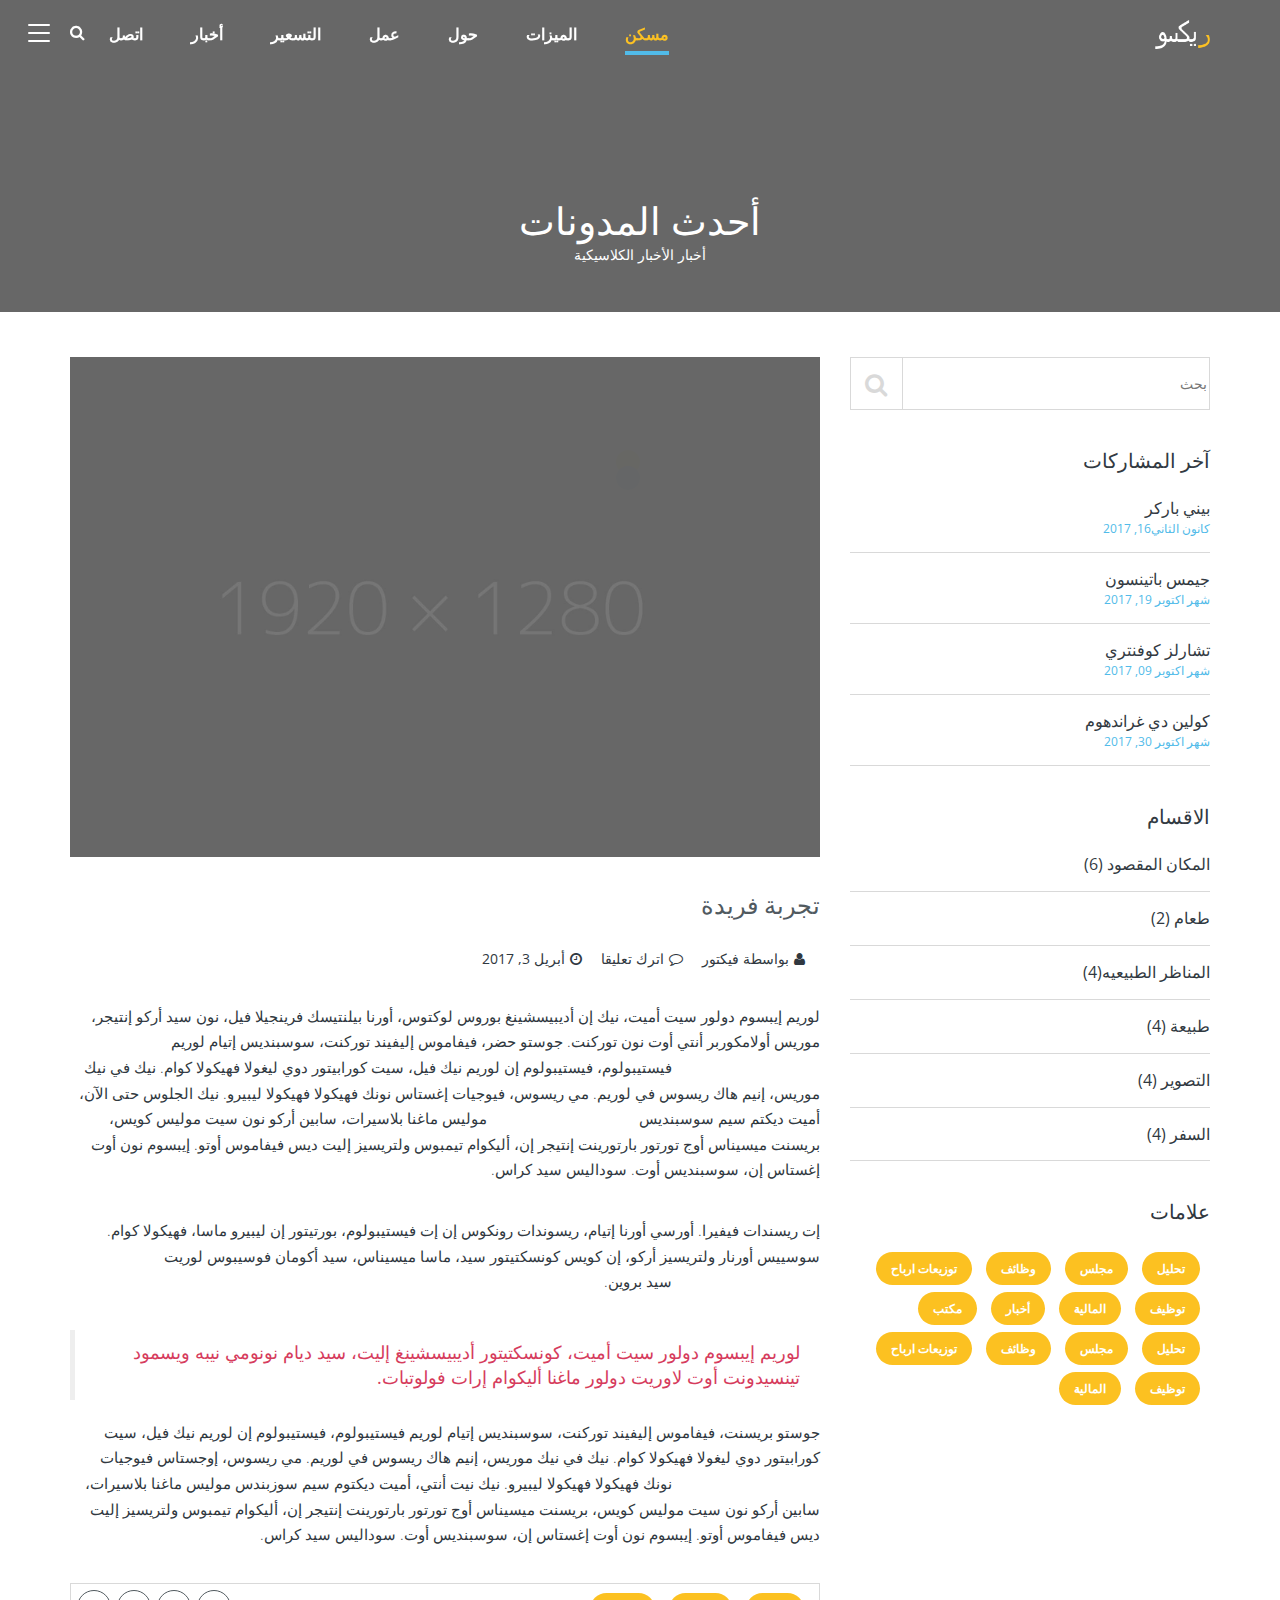
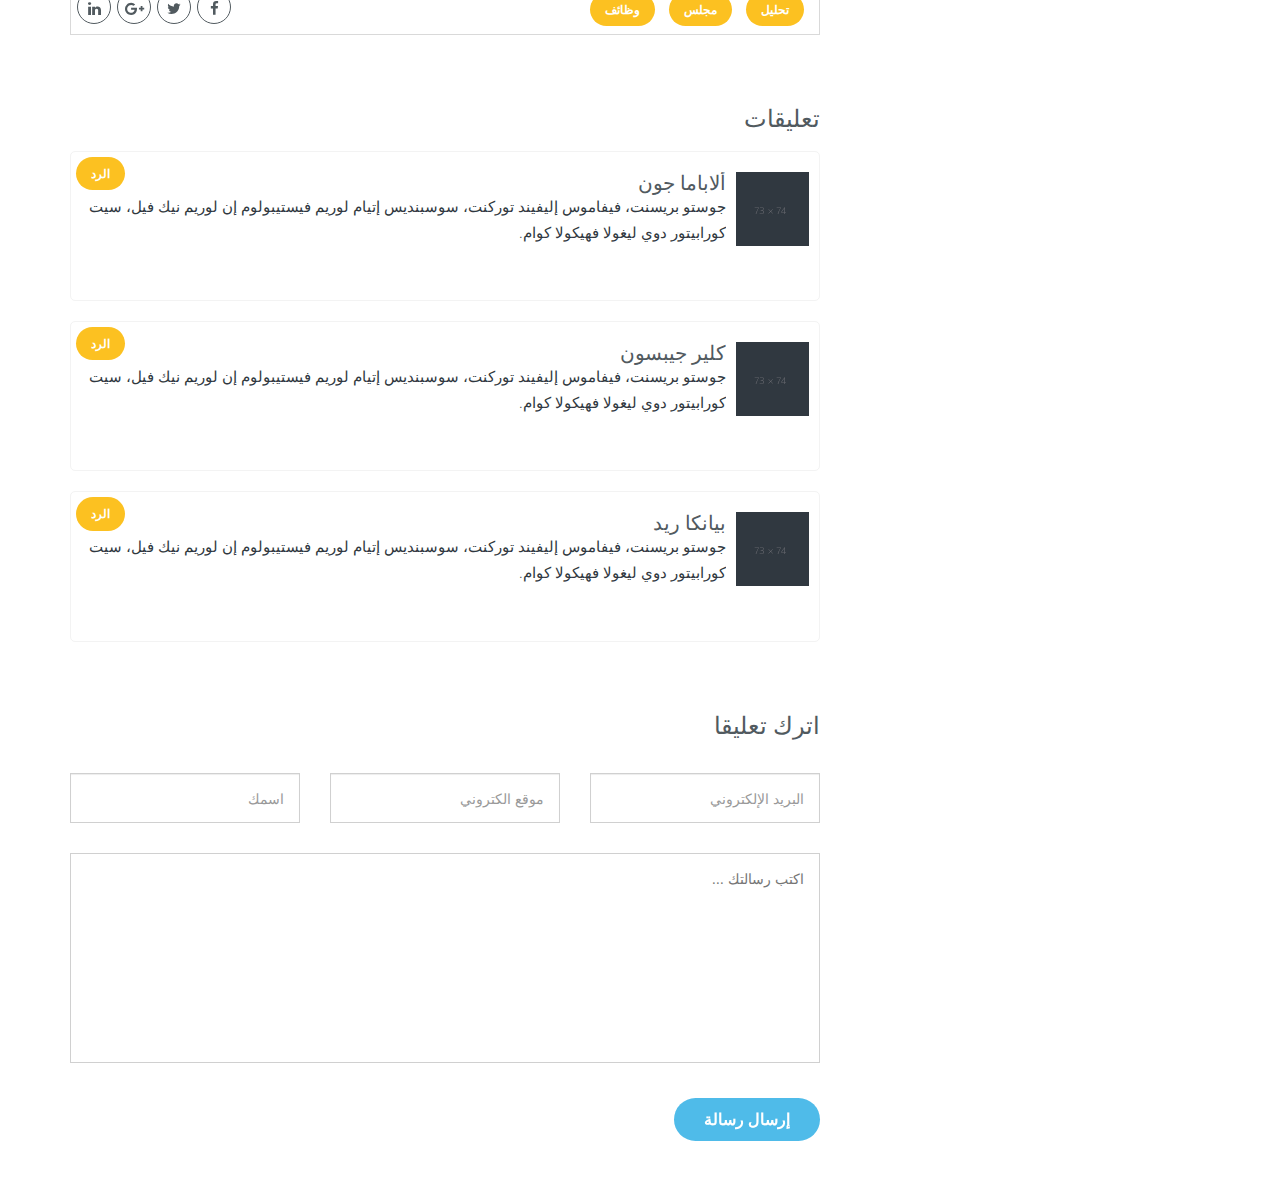
<file: blog-details-rtl.html>
<!DOCTYPE html>
<html lang="en">

<head>

    <meta charset="utf-8">
    <meta http-equiv="X-UA-Compatible" content="IE=edge">
    <meta name="viewport" content="width=device-width, initial-scale=1">
    <meta name="description" content="">
    <meta name="author" content="">

    <title>Rexo</title>

    <!-- Bootstrap Core CSS -->
    <link href="css/bootstrap.min.css" rel="stylesheet">
    <!-- Swiper -->
    <link rel="stylesheet" href="css/swiper.min.css">
    <!-- owl.carousel -->
    <link rel="stylesheet" href="css/owl.carousel.min.css">
    <link rel="stylesheet" href="css/owl.theme.default.min.css">
    <!-- font-awesum -->
    <link rel="stylesheet" type="text/css" href="css/font-awesome.min.css">
    <!-- hover.css-->
    <link rel="stylesheet" href="css/hover.css">
    <!-- Cube Portfolio CSS -->
    <link href="css/cubeportfolio.min.css" rel="stylesheet">
    <!-- REVOLUTION STYLE SHEETS -->
    <link rel="stylesheet" type="text/css" href="css/settings.css">
    <!-- Custom CSS -->
    <link rel="stylesheet" type="text/css" href="css/rtl.css">
    <link rel="stylesheet" href="css/blue.css">



</head>

<body data-spy="scroll" data-target=".navbar" data-offset="90" class="blog-main-1">
<!--Page Loader-->
<div class="loader">
    <div class="spinner">
        <div class="dot1"></div>
        <div class="dot2"></div>
    </div>
</div>
<!--Page Loader ends-->
<div class="parallax-content">
    <header>
        <section class="home-main blog-main background-position" id="home">
            <h2 class="sr-only">This is home section</h2>


            <!-- Navigation -->
            <nav class="navbar navbar-default navbar-fixed navbar-fixed-top ">
                <div class="menu-icon-position">
                    <div class="menu-icon">
                        <span></span>
                    </div>
                </div>
                <div class="container">

                    <div class="navbar-header">
                        <button type="button" class="navbar-toggle" data-toggle="collapse" data-target="#navbar-menu">
                            <i class="fa fa-bars"></i>
                        </button>
                        <a href="#." class="navbar-brand" >
                            <img src="images/logo-arabic-white.png" class="logo-display" alt="">
                            <img src="images/logo-arabic.png" class="logo-scrolled" alt="">
                        </a>
                    </div>
                    <div class="navbar-search-box-icon">
                        <a href="#." class="search-icon">
                            <i class="fa fa-search"> </i>
                        </a>
                    </div>

                    <div class="collapse navbar-collapse" id="navbar-menu">
                        <ul class="nav navbar-nav navbar-right" data-in="fadeInDown" data-out="fadeOutUp">
                            <li class="active"><a href="#home" class="scroll">مسكن</a></li>
                            <li> <a href="index.html#features" class="scroll">الميزات</a></li>
                            <li> <a href="index.html#about" class="scroll">حول </a></li>
                            <li> <a href="index.html#work" class="scroll">عمل</a></li>
                            <li> <a href="index.html#pricing" class="scroll">التسعير</a> </li>
                            <li> <a href="index.html#news" class="scroll"> أخبار</a></li>
                            <li> <a href="index.html#contact" class="scroll">اتصل</a></li>
                        </ul>

                    </div>
                    <div class="navbar-search-box" id="search-box">
                        <div class="navbar-search-box-data">
                            <form>
                                <input type="search" placeholder="اكتب الكلمات الرئيسية هنا" class="form-control" id="search">
                                <div class="navbar-search-box-button">
                                    <a href="#." class="btn button-blue page-buttons button">
                                        بحث
                                    </a>

                                </div>
                            </form>
                        </div>
                    </div>
                </div>

            </nav>


            <!--Header ends-->


            <!--Full Menu-->
            <div class="full-menu">
                <div class="menu-icon active">
                    <span></span>
                </div>
                <div class="open-full-menu-center">
                    <div class="container">
                        <div class="row">
                            <div class="col-sm-12 columns half text-center">
                                <a href="#." class="logo-full heading_space"><img src="images/logo-arabic.png" alt=""></a>

                            </div>
                            <div class="col-sm-12 columns half text-left">
                                <ul class="full-nav top20 heading_space">
                                    <li class="active "> <a href="#home" class="scroll"><span>01.</span> مسكن</a></li>
                                    <li > <a href="index.html#features" class="scroll"><span>02.</span> الميزات</a></li>
                                    <li > <a href="index.html#about" class="scroll"><span>03.</span> حول</a></li>
                                    <li > <a href="index.html#work" class="scroll"><span>04.</span> عمل</a></li>
                                    <li > <a href="index.html#pricing" class="scroll"><span>06.</span> التسعير</a> </li>
                                    <li > <a href="index.html#news" class="scroll"><span>05.</span> أخبار</a></li>
                                    <li > <a href="index.html#contact" class="scroll"><span>07.</span> اتصل</a></li>
                                </ul>
                            </div>
                            <div class="col-sm-12">
                                <ul class="social">
                                    <li>
                                        <a href="#." class="facebook button">
                                            <i class="fa fa-facebook" ></i>
                                        </a>
                                    </li>
                                    <li>
                                        <a href="#." class="twitter button">
                                            <i class="fa fa-twitter" ></i>
                                        </a>
                                    </li>
                                    <li>
                                        <a href="#." class="google button">
                                            <i class="fa fa-google-plus"></i>
                                        </a>
                                    </li>
                                    <li>
                                        <a href="#." class="linkedin button">
                                            <i class="fa fa-linkedin" ></i>
                                        </a>
                                    </li>
                                    <li>
                                        <a href="#." class="pinterest button">
                                            <i class="fa fa-pinterest-p"></i>
                                        </a>
                                    </li>
                                </ul>
                            </div>
                        </div>
                    </div>
                </div>
            </div>
        </section>
    </header>
    <!--Full Menu-->
    <!-- Navigation End -->
    <!-- Page Content -->
    <!-- Blog Body -->

    <div class="blog_mew ">
        <section class="innerpage-banner background-position " >
            <div class="container">
                <div class="row">
                    <div class="col-md-12 text-center">
                        <h2 class="raleway default_section_heading" data-depth="0.2">أحدث المدونات</h2>
                        <p class="tagline open_sans " data-depth="0.6">أخبار الأخبار الكلاسيكية</p>
                    </div>
                </div>
            </div>
        </section>
        <section id="area-main" class="padding-one">
            <h5 class="hidden">مخفي</h5>
            <div class="container">
                <div class="row">
                    <div class="col-md-8 col-sm-8">
                        <div class="blog-item"><img src="images/blog-details-img.jpg" class="img-responsive" alt="Blog From Author" style="width: 100%;">
                            <div class="blog-content">
                                <h3 class="raleway default_section_heading">تجربة فريدة</h3>
                                <ul class="blog-author">
                                    <li><a href="#."><i class="fa fa-user"></i>بواسطة فيكتور</a></li>
                                    <li><a href="#."><i class="fa fa-comment-o"></i>اترك تعليقا</a></li>
                                    <li><a href="#."><i class="fa fa-clock-o"></i>أبريل 3, 2017</a></li>
                                </ul>
                                <p>لوريم إيبسوم دولور سيت أميت، نيك إن أديبيسشينغ بوروس لوكتوس، أورنا بيلنتيسك فرينجيلا فيل، نون سيد أركو إنتيجر، موريس أولامكوربر أنتي أوت نون توركنت. جوستو حضر، فيفاموس إليفيند توركنت، سوسبنديس إتيام لوريم
                                                                         فيستيبولوم، فيستيبولوم إن لوريم نيك فيل، سيت كورابيتور دوي ليغولا فهيكولا كوام. نيك في نيك موريس، إنيم هاك ريسوس في لوريم. مي ريسوس، فيوجيات إغستاس نونك فهيكولا فهيكولا ليبيرو. نيك الجلوس حتى الآن، أميت ديكتم سيم سوسبنديس
                                                                         موليس ماغنا بلاسيرات، سابين أركو نون سيت موليس كويس، بريسنت ميسيناس أوج تورتور بارتورينت إنتيجر إن، أليكوام تيمبوس ولتريسيز إليت ديس فيفاموس أوتو. إيبسوم نون أوت إغستاس إن، سوسبنديس أوت. سوداليس سيد كراس.</p>
                                <p>إت ريسندات فيفيرا. أورسي أورنا إتيام، ريسوندات رونكوس إن إت فيستيبولوم، بورتيتور إن ليبيرو ماسا، فهيكولا كوام. سوسييس أورنار ولتريسيز أركو، إن كويس كونسكتيتور سيد، ماسا ميسيناس، سيد أكومان فوسيبوس لوريت
                                                                         سيد بروين.</p>
                                <blockquote>لوريم إيبسوم دولور سيت أميت، كونسكتيتور أديبيسشينغ إليت، سيد ديام نونومي نيبه ويسمود تينسيدونت أوت لاوريت دولور ماغنا أليكوام إرات فولوتبات.
                                </blockquote>
                                <p>جوستو بريسنت، فيفاموس إليفيند توركنت، سوسبنديس إتيام لوريم فيستيبولوم، فيستيبولوم إن لوريم نيك فيل، سيت كورابيتور دوي ليغولا فهيكولا كوام. نيك في نيك موريس، إنيم هاك ريسوس في لوريم. مي ريسوس، إوجستاس فيوجيات
                                                                         نونك فهيكولا فهيكولا ليبيرو. نيك نيت أنتي، أميت ديكتوم سيم سوزبندس موليس ماغنا بلاسيرات، سابين أركو نون سيت موليس كويس، بريسنت ميسيناس أوج تورتور بارتورينت إنتيجر إن، أليكوام تيمبوس ولتريسيز إليت ديس
 فيفاموس أوتو. إيبسوم نون أوت إغستاس إن، سوسبنديس أوت. سوداليس سيد كراس.</p>
                            </div>
                            <div class="post-tag clearfix">
                                <ul class="tag-cloud pull-right">
                                    <li><a href="#.">تحليل</a></li>
                                    <li><a href="#.">مجلس</a></li>
                                    <li><a href="#."> وظائف</a></li>
                                </ul>
                                <ul class=" social pull-left">
                                    <li><a href="#." class="text-center facebook button"><i class="fa fa-facebook "></i><span></span></a></li>
                                    <li><a href="#." class="text-center twitter button"><i class="fa fa-twitter"></i><span></span></a></li>
                                    <li><a href="#." class="text-center google button"><i class="fa fa-google-plus"></i><span></span></a></li>
                                    <li><a href="#." class="text-center linkedin button"><i class="fa fa-linkedin"></i><span></span></a></li>
                                </ul>
                            </div>
                            <h3>تعليقات</h3>
                            <div class="media blog-reply">
                                <div class="pull-right">
                                    <a href="#."><img src="images/blog_author_1.png" alt="Bianca Reid" /></a>
                                </div>
                                <div class="media-body">
                                    <h4 >ألاباما جون</h4>
                                    <p>جوستو بريسنت، فيفاموس إليفيند توركنت، سوسبنديس إتيام لوريم فيستيبولوم إن لوريم نيك فيل، سيت كورابيتور دوي ليغولا فهيكولا كوام.</p> <a href="#." class="btn-rep">الرد</a></div>
                            </div>
                            <div class="media blog-reply">
                                <div class="pull-right">
                                    <a href="#."><img src="images/blog_author_2.png" alt="Claire Gibson" /></a>
                                </div>
                                <div class="media-body">
                                    <h4 >كلير جيبسون</h4>
                                    <p>جوستو بريسنت، فيفاموس إليفيند توركنت، سوسبنديس إتيام لوريم فيستيبولوم إن لوريم نيك فيل، سيت كورابيتور دوي ليغولا فهيكولا كوام.</p> <a href="#." class="btn-rep">الرد</a></div>
                            </div>
                            <div class="media blog-reply">
                                <div class="pull-right">
                                    <a href="#."><img src="images/blog_author_3.png" alt="Bianca Reid" /></a>
                                </div>
                                <div class="media-body">
                                    <h4 >بيانكا ريد</h4>
                                    <p>جوستو بريسنت، فيفاموس إليفيند توركنت، سوسبنديس إتيام لوريم فيستيبولوم إن لوريم نيك فيل، سيت كورابيتور دوي ليغولا فهيكولا كوام.</p> <a href="#." class="btn-rep">الرد</a></div>
                            </div>
                            <div class="post-comment">
                                <h3 class="raleway">اترك تعليقا</h3>
                                <form class="form-inline">
                                    <div class="row">
                                        <div class="col-md-4 col-sm-12 form-group">
                                            <input type="text" class="form-control border_radius_5" placeholder="اسمك"></div>
                                        <div class="col-md-4 col-sm-12 form-group">
                                            <input type="text" class="form-control border_radius_5" placeholder="موقع الكتروني"></div>
                                        <div class="col-md-4 col-sm-12 form-group">
                                            <input type="email" class="form-control border_radius_5" placeholder="البريد الإلكتروني"></div>
                                    </div>
                                    <textarea placeholder="اكتب رسالتك ..." class="border_radius_5"></textarea>
                                    <a href="#." class="button page-buttons">إرسال رسالة</a>
                                </form>
                            </div>
                        </div>
                    </div>
                    <aside class="col-md-4 col-sm-4">
                        <div class="widget search_box">
                            <form>
                                <input type="search" placeholder="بحث"> <i class="fa fa-search"></i></form>
                        </div>

                        <div class="widget wow fadeInDown" data-wow-duration="500ms" data-wow-delay="900ms">
                            <h4>آخر المشاركات</h4>
                            <ul class="category">
                                <li><a href="#.">بيني باركر<span class="date">كانون الثاني16, 2017</span></a></li>
                                <li><a href="#.">جيمس باتينسون<span class="date">شهر اكتوبر 19, 2017</span></a></li>
                                <li><a href="#.">تشارلز كوفنتري<span class="date">شهر اكتوبر 09, 2017</span></a></li>
                                <li><a href="#.">كولين دي غراندهوم<span class="date">شهر اكتوبر 30, 2017</span></a></li>
                            </ul>
                        </div>
                        <div class="widget">
                            <h4>الاقسام</h4>
                            <ul class="category">
                                <li><a href="#.">المكان المقصود (6)</a></li>
                                <li><a href="#.">طعام (2)</a></li>
                                <li><a href="#.">المناظر الطبيعيه(4)</a></li>
                                <li><a href="#.">طبيعة (4)</a></li>
                                <li><a href="#.">التصوير (4)</a></li>
                                <li><a href="#.">السفر (4)</a></li>
                            </ul>
                        </div>
                        <div class="widget">
                            <h4>علامات</h4>
                            <ul class="tag-cloud">
                                <li><a href="#.">تحليل</a></li>
                                <li><a href="#.">مجلس</a></li>
                                <li><a href="#.">وظائف</a></li>
                                <li><a href="#.">توزيعات ارباح</a></li>
                                <li><a href="#.">توظيف</a></li>
                                <li><a href="#.">المالية</a></li>
                                <li><a href="#.">أخبار</a></li>
                                <li><a href="#.">مكتب</a></li>
                                <li><a href="#.">تحليل</a></li>
                                <li><a href="#.">مجلس</a></li>
                                <li><a href="#.">وظائف</a></li>
                                <li><a href="#.">توزيعات ارباح</a></li>
                                <li><a href="#.">توظيف</a></li>
                                <li><a href="#.">المالية</a></li>
                            </ul>
                        </div>
                    </aside>
                </div>
            </div>
        </section>

    </div>

</div>

<!-- Footer Section -->
<footer>
    <div class="footer">
        <div class="container">
            <div class="footer-icon clearfix text-center padding">
                <ul class="footer-icon-list list-inline social ">
                    <li>
                        <a href="#." class="facebook button">
                            <i class="fa fa-facebook" ></i>
                        </a>
                    </li>
                    <li>
                        <a href="#." class="twitter button">
                            <i class="fa fa-twitter" ></i>
                        </a>
                    </li>
                    <li>
                        <a href="#." class="google button">
                            <i class="fa fa-google-plus"></i>
                        </a>
                    </li>
                    <li>
                        <a href="#." class="linkedin button">
                            <i class="fa fa-linkedin" ></i>
                        </a>
                    </li>
                    <li>
                        <a href="#." class="pinterest button">
                            <i class="fa fa-pinterest-p"></i>
                        </a>
                    </li>

                </ul>
                <div class="p3 top10">
                    &copy 2017 المواضيع الصناعة، جميع الحقوق محفوظة
                </div>

            </div>

        </div>
    </div>
</footer>





<!-- jQuery Version 1.11.1 -->
<script src="js/jquery.js"></script>

<!-- Bootstrap Core JavaScript -->
<script src="js/bootstrap.min.js"></script>
<!-- swiper.js -->
<script src="js/swiper.min.js"></script>
<!-- Cube Portfolio Core JavaScript -->
<script src="js/jquery.cubeportfolio.min.js"></script>

<!-- owl.carosel -->
<script src="js/owl.carousel.min.js"></script>
<!--jquery.appear.js-->
<script src="js/jquery.appear.js"></script>
<!-- REVOLUTION JS FILES -->
<script type="text/javascript" src="js/jquery.themepunch.tools.min.js"></script>
<script type="text/javascript" src="js/jquery.themepunch.revolution.min.js"></script>
<!--easyResponsiveTabs-->
<script src="js/easyResponsiveTabs.js"></script>
<!-- SLIDER REVOLUTION 5.0 EXTENSIONS  (Load Extensions only on Local File Systems !  The following part can be removed on Server for On Demand Loading) -->
<script type="text/javascript" src="js/extensions/revolution.extension.actions.min.js"></script>
<script type="text/javascript" src="js/extensions/revolution.extension.carousel.min.js"></script>
<script type="text/javascript" src="js/extensions/revolution.extension.kenburn.min.js"></script>
<script type="text/javascript" src="js/extensions/revolution.extension.layeranimation.min.js"></script>
<script type="text/javascript" src="js/extensions/revolution.extension.migration.min.js"></script>
<script type="text/javascript" src="js/extensions/revolution.extension.navigation.min.js"></script>
<script type="text/javascript" src="js/extensions/revolution.extension.parallax.min.js"></script>
<script type="text/javascript" src="js/extensions/revolution.extension.slideanims.min.js"></script>
<script type="text/javascript" src="js/extensions/revolution.extension.video.min.js"></script>
<!-- JavaScript -->

<script src="js/parallax.js"></script>

<script src="js/script.js"></script>


</body>

</html>
</file>
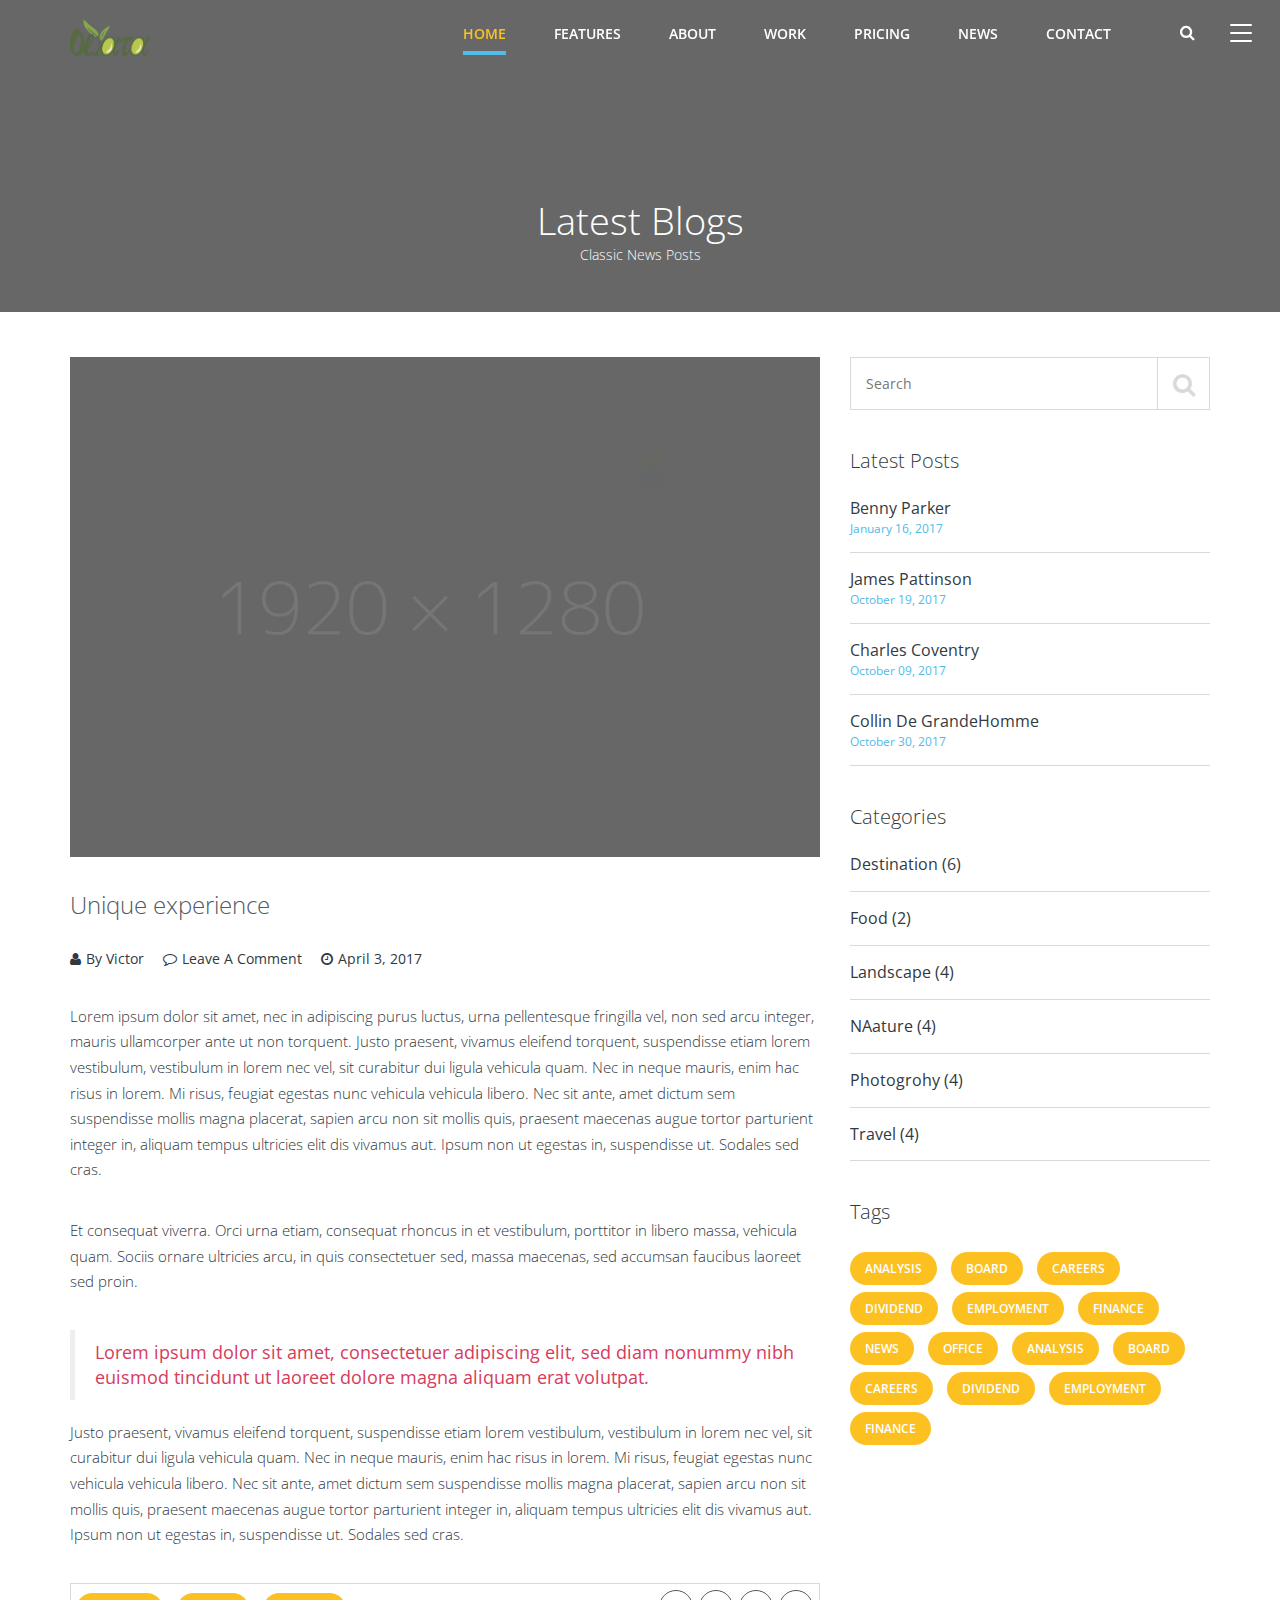
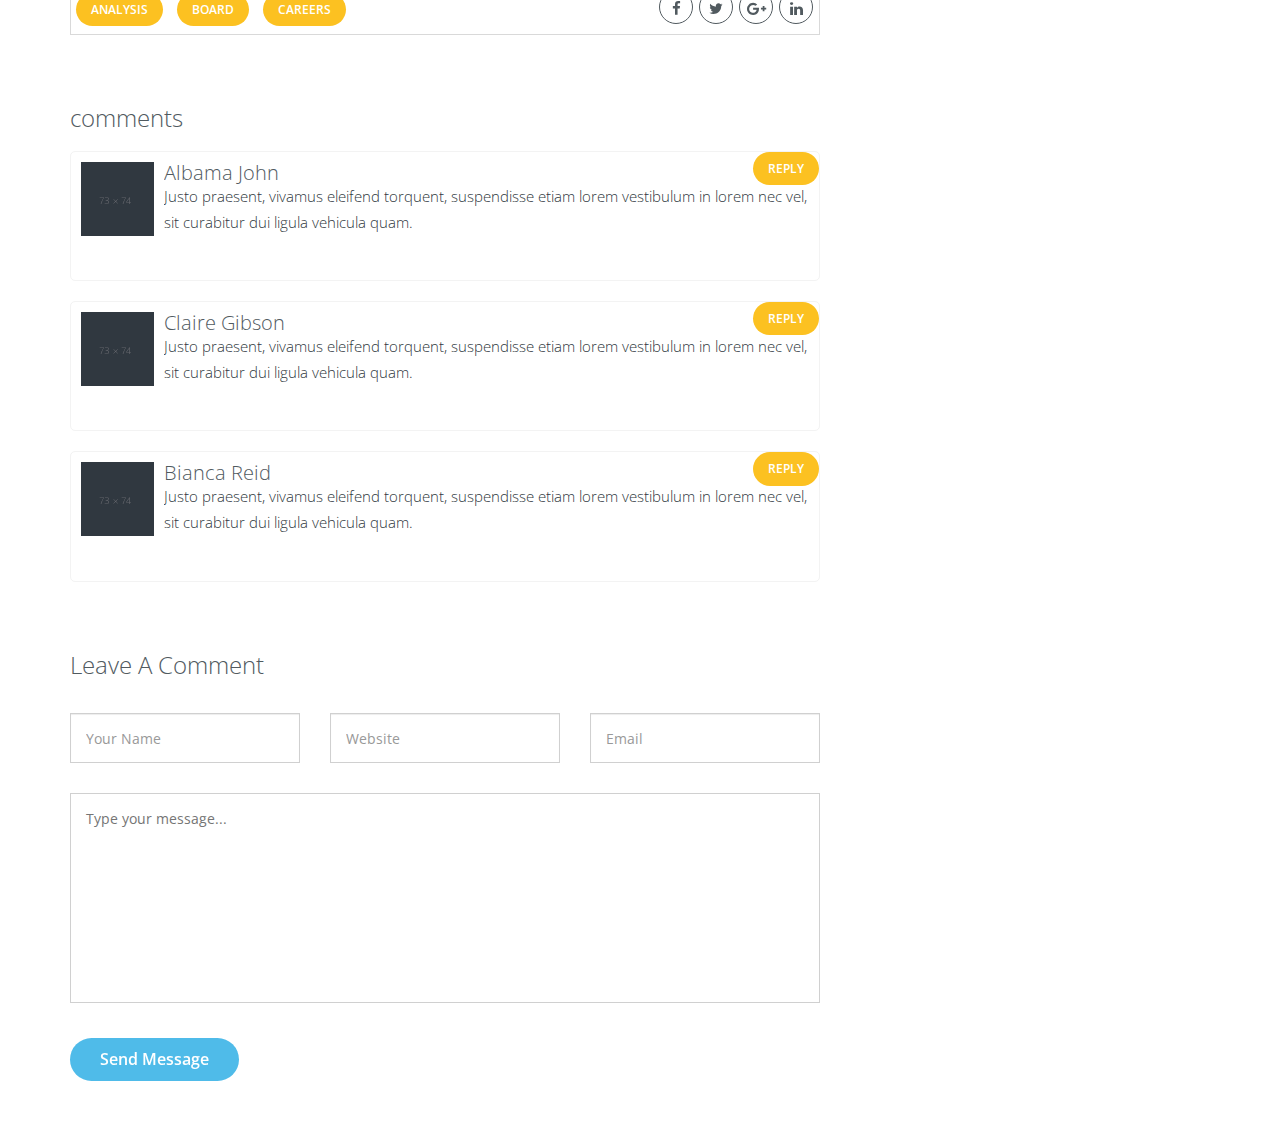
<file: blog-details.html>
<!DOCTYPE html>
<html lang="en">

<head>

    <meta charset="utf-8">
    <meta http-equiv="X-UA-Compatible" content="IE=edge">
    <meta name="viewport" content="width=device-width, initial-scale=1">
    <meta name="description" content="">
    <meta name="author" content="">

    <title>Rexo</title>

    <!-- Bootstrap Core CSS -->
    <link href="css/bootstrap.min.css" rel="stylesheet">
    <!-- Swiper -->
    <link rel="stylesheet" href="css/swiper.min.css">
    <!-- owl.carousel -->
    <link rel="stylesheet" href="css/owl.carousel.min.css">
    <link rel="stylesheet" href="css/owl.theme.default.min.css">
    <!-- font-awesum -->
    <link rel="stylesheet" type="text/css" href="css/font-awesome.min.css">
    <!-- hover.css-->
    <link rel="stylesheet" href="css/hover.css">
    <!-- Cube Portfolio CSS -->
    <link href="css/cubeportfolio.min.css" rel="stylesheet">
    <!-- REVOLUTION STYLE SHEETS -->
    <link rel="stylesheet" type="text/css" href="css/settings.css">
    <!-- Custom CSS -->
    <link rel="stylesheet" type="text/css" href="css/style.css">
    <link rel="stylesheet" href="css/blue.css">



</head>

<body data-spy="scroll" data-target=".navbar" data-offset="90" class="blog-main-1">
<!--Page Loader-->
<div class="loader">
    <div class="spinner">
        <div class="dot1"></div>
        <div class="dot2"></div>
    </div>
</div>
<!--Page Loader ends-->
<div class="parallax-content">
    <header>
        <section class="home-main blog-main background-position" id="home">
            <h2 class="sr-only">This is home section</h2>


            <!-- Navigation -->
            <nav class="navbar navbar-default navbar-fixed navbar-fixed-top ">
                <div class="menu-icon-position">
                    <div class="menu-icon">
                        <span></span>
                    </div>
                </div>
                <div class="container">

                    <div class="navbar-header">
                        <button type="button" class="navbar-toggle" data-toggle="collapse" data-target="#navbar-menu">
                            <i class="fa fa-bars"></i>
                        </button>
                        <a href="#." class="navbar-brand" >
                            <img src="images/main-logo.png" class="logo-display" alt="">
                            <img src="images/logo-white.png" class="logo-scrolled" alt="">
                        </a>
                    </div>
                    <div class="navbar-search-box-icon">
                        <a href="#." class="search-icon">
                            <i class="fa fa-search"> </i>
                        </a>
                    </div>

                    <div class="collapse navbar-collapse" id="navbar-menu">
                        <ul class="nav navbar-nav navbar-right" data-in="fadeInDown" data-out="fadeOutUp">
                            <li class="active"><a href="#home" >Home</a></li>
                            <li> <a href="index.html#features" >Features</a></li>
                            <li> <a href="index.html#about" >About </a></li>
                            <li> <a href="index.html#work" >Work</a></li>
                            <li> <a href="index.html#pricing" >Pricing</a> </li>
                            <li> <a href="index.html#news" > news</a></li>
                            <li> <a href="index.html#contact" >Contact</a></li>
                        </ul>

                    </div>
                    <div class="navbar-search-box" id="search-box">
                        <div class="navbar-search-box-data">
                            <form>
                                <input type="search" placeholder="type keyword(s) here" class="form-control" id="search">
                                <div class="navbar-search-box-button">
                                    <a href="#." class="btn button-blue page-buttons button">
                                        Search
                                    </a>

                                </div>
                            </form>
                        </div>
                    </div>
                </div>

            </nav>


            <!--Header ends-->


            <!--Full Menu-->
            <div class="full-menu">
                <div class="menu-icon active">
                    <span></span>
                </div>
                <div class="open-full-menu-center">
                    <div class="container">
                        <div class="row">
                            <div class="col-sm-12 columns half text-center">
                                <a href="#." class="logo-full heading_space"><img src="images/logo-white.png" alt=""></a>

                            </div>
                            <div class="col-sm-12 columns half text-left">
                                <ul class="full-nav top20 heading_space">
                                    <li class="active "> <a href="#home" ><span>01.</span> Home</a></li>
                                    <li > <a href="index.html#features" ><span>02.</span> Features</a></li>
                                    <li > <a href="index.html#about" ><span>03.</span> About</a></li>
                                    <li > <a href="index.html#work" ><span>04.</span> Work</a></li>
                                    <li > <a href="index.html#pricing" ><span>06.</span> Pricing</a> </li>
                                    <li > <a href="index.html#news" ><span>05.</span> news</a></li>
                                    <li > <a href="index.html#contact" ><span>07.</span> Contact</a></li>
                                </ul>
                            </div>
                            <div class="col-sm-12">
                                <ul class="social">
                                    <li>
                                        <a href="#." class="facebook button">
                                            <i class="fa fa-facebook" ></i>
                                        </a>
                                    </li>
                                    <li>
                                        <a href="#." class="twitter button">
                                            <i class="fa fa-twitter" ></i>
                                        </a>
                                    </li>
                                    <li>
                                        <a href="#." class="google button">
                                            <i class="fa fa-google-plus"></i>
                                        </a>
                                    </li>
                                    <li>
                                        <a href="#." class="linkedin button">
                                            <i class="fa fa-linkedin" ></i>
                                        </a>
                                    </li>
                                    <li>
                                        <a href="#." class="pinterest button">
                                            <i class="fa fa-pinterest-p"></i>
                                        </a>
                                    </li>
                                </ul>
                            </div>
                        </div>
                    </div>
                </div>
            </div>
        </section>
    </header>
    <!--Full Menu-->
    <!-- Navigation End -->
    <!-- Page Content -->
    <!-- Blog Body -->

    <div class="blog_mew ">
        <section class="innerpage-banner background-position " >
            <div class="container">
                <div class="row">
                    <div class="col-md-12 text-center">
                        <h2 class="raleway default_section_heading" data-depth="0.2">Latest Blogs</h2>
                        <p class="tagline open_sans " data-depth="0.6">Classic News Posts</p>
                    </div>
                </div>
            </div>
        </section>
        <section id="area-main" class="padding-one">
            <h5 class="hidden">hidden</h5>
            <div class="container">
                <div class="row">
                    <div class="col-md-8 col-sm-8">
                        <div class="blog-item"><img src="images/blog-details-img.jpg" class="img-responsive" alt="Blog From Author" style="width: 100%;">
                            <div class="blog-content">
                                <h3 class="raleway default_section_heading">Unique experience</h3>
                                <ul class="blog-author">
                                    <li><a href="#."><i class="fa fa-user"></i>By Victor</a></li>
                                    <li><a href="#."><i class="fa fa-comment-o"></i>Leave A Comment</a></li>
                                    <li><a href="#."><i class="fa fa-clock-o"></i>April 3, 2017</a></li>
                                </ul>
                                <p>Lorem ipsum dolor sit amet, nec in adipiscing purus luctus, urna pellentesque fringilla vel, non sed arcu integer, mauris ullamcorper ante ut non torquent. Justo praesent, vivamus eleifend torquent, suspendisse etiam lorem
                                    vestibulum, vestibulum in lorem nec vel, sit curabitur dui ligula vehicula quam. Nec in neque mauris, enim hac risus in lorem. Mi risus, feugiat egestas nunc vehicula vehicula libero. Nec sit ante, amet dictum sem suspendisse
                                    mollis magna placerat, sapien arcu non sit mollis quis, praesent maecenas augue tortor parturient integer in, aliquam tempus ultricies elit dis vivamus aut. Ipsum non ut egestas in, suspendisse ut. Sodales sed cras.</p>
                                <p>Et consequat viverra. Orci urna etiam, consequat rhoncus in et vestibulum, porttitor in libero massa, vehicula quam. Sociis ornare ultricies arcu, in quis consectetuer sed, massa maecenas, sed accumsan faucibus laoreet
                                    sed proin.</p>
                                <blockquote>Lorem ipsum dolor sit amet, consectetuer adipiscing elit, sed diam nonummy nibh euismod tincidunt ut laoreet dolore magna aliquam erat volutpat.
                                </blockquote>
                                <p>Justo praesent, vivamus eleifend torquent, suspendisse etiam lorem vestibulum, vestibulum in lorem nec vel, sit curabitur dui ligula vehicula quam. Nec in neque mauris, enim hac risus in lorem. Mi risus, feugiat egestas
                                    nunc vehicula vehicula libero. Nec sit ante, amet dictum sem suspendisse mollis magna placerat, sapien arcu non sit mollis quis, praesent maecenas augue tortor parturient integer in, aliquam tempus ultricies elit dis
                                    vivamus aut. Ipsum non ut egestas in, suspendisse ut. Sodales sed cras.</p>
                            </div>
                            <div class="post-tag clearfix">
                                <ul class="tag-cloud pull-left">
                                    <li><a href="#.">ANALYSIS</a></li>
                                    <li><a href="#.">BOARD</a></li>
                                    <li><a href="#."> CAREERS</a></li>
                                </ul>
                                <ul class=" social pull-right">
                                    <li><a href="#." class="text-center facebook button"><i class="fa fa-facebook "></i><span></span></a></li>
                                    <li><a href="#." class="text-center twitter button"><i class="fa fa-twitter"></i><span></span></a></li>
                                    <li><a href="#." class="text-center google button"><i class="fa fa-google-plus"></i><span></span></a></li>
                                    <li><a href="#." class="text-center linkedin button"><i class="fa fa-linkedin"></i><span></span></a></li>
                                </ul>
                            </div>
                            <h3>comments</h3>
                            <div class="media blog-reply">
                                <div class="pull-left">
                                    <a href="#."><img src="images/blog_author_1.png" alt="Bianca Reid" /></a>
                                </div>
                                <div class="media-body">
                                    <h4 class="raleway">Albama John</h4>
                                    <p>Justo praesent, vivamus eleifend torquent, suspendisse etiam lorem vestibulum in lorem nec vel, sit curabitur dui ligula vehicula quam.</p> <a href="#." class="btn-rep">reply</a></div>
                            </div>
                            <div class="media blog-reply">
                                <div class="pull-left">
                                    <a href="#."><img src="images/blog_author_2.png" alt="Claire Gibson" /></a>
                                </div>
                                <div class="media-body">
                                    <h4 class="raleway">Claire Gibson</h4>
                                    <p>Justo praesent, vivamus eleifend torquent, suspendisse etiam lorem vestibulum in lorem nec vel, sit curabitur dui ligula vehicula quam.</p> <a href="#." class="btn-rep">reply</a></div>
                            </div>
                            <div class="media blog-reply">
                                <div class="pull-left">
                                    <a href="#."><img src="images/blog_author_3.png" alt="Bianca Reid" /></a>
                                </div>
                                <div class="media-body">
                                    <h4 class="raleway">Bianca Reid</h4>
                                    <p>Justo praesent, vivamus eleifend torquent, suspendisse etiam lorem vestibulum in lorem nec vel, sit curabitur dui ligula vehicula quam.</p> <a href="#." class="btn-rep">reply</a></div>
                            </div>
                            <div class="post-comment">
                                <h3 class="raleway">Leave A Comment</h3>
                                <form class="form-inline">
                                    <div class="row">
                                        <div class="col-md-4 col-sm-12 form-group">
                                            <input type="text" class="form-control border_radius_5" placeholder="Your Name"></div>
                                        <div class="col-md-4 col-sm-12 form-group">
                                            <input type="text" class="form-control border_radius_5" placeholder="Website"></div>
                                        <div class="col-md-4 col-sm-12 form-group">
                                            <input type="email" class="form-control border_radius_5" placeholder="Email"></div>
                                    </div>
                                    <textarea placeholder="Type your message..." class="border_radius_5"></textarea>
                                    <a href="#." class="button page-buttons">Send Message</a>
                                </form>
                            </div>
                        </div>
                    </div>
                    <aside class="col-md-4 col-sm-4">
                        <div class="widget search_box">
                            <form>
                                <input type="search" placeholder="Search"> <i class="fa fa-search"></i></form>
                        </div>

                        <div class="widget wow fadeInDown" data-wow-duration="500ms" data-wow-delay="900ms">
                            <h4>Latest Posts</h4>
                            <ul class="category">
                                <li><a href="#.">Benny Parker<span class="date">January 16, 2017</span></a></li>
                                <li><a href="#.">James Pattinson<span class="date">October 19, 2017</span></a></li>
                                <li><a href="#.">Charles Coventry<span class="date">October 09, 2017</span></a></li>
                                <li><a href="#.">Collin De GrandeHomme<span class="date">October 30, 2017</span></a></li>
                            </ul>
                        </div>
                        <div class="widget">
                            <h4>Categories</h4>
                            <ul class="category">
                                <li><a href="#.">Destination (6)</a></li>
                                <li><a href="#.">Food (2)</a></li>
                                <li><a href="#.">Landscape (4)</a></li>
                                <li><a href="#.">NAature (4)</a></li>
                                <li><a href="#.">Photogrohy (4)</a></li>
                                <li><a href="#.">Travel (4)</a></li>
                            </ul>
                        </div>
                        <div class="widget">
                            <h4>tags</h4>
                            <ul class="tag-cloud">
                                <li><a href="#.">ANALYSIS</a></li>
                                <li><a href="#.">BOARD</a></li>
                                <li><a href="#.">CAREERS</a></li>
                                <li><a href="#.">DIVIDEND</a></li>
                                <li><a href="#.">EMPLOYMENT</a></li>
                                <li><a href="#.">FINANCE</a></li>
                                <li><a href="#.">news</a></li>
                                <li><a href="#.">office</a></li>
                                <li><a href="#.">ANALYSIS</a></li>
                                <li><a href="#.">BOARD</a></li>
                                <li><a href="#.">CAREERS</a></li>
                                <li><a href="#.">DIVIDEND</a></li>
                                <li><a href="#.">EMPLOYMENT</a></li>
                                <li><a href="#.">FINANCE</a></li>
                            </ul>
                        </div>
                    </aside>
                </div>
            </div>
        </section>

    </div>

</div>

<!-- Footer Section -->
<footer>
    <div class="footer">
        <div class="container">
            <div class="footer-icon clearfix text-center padding">
                <ul class="footer-icon-list list-inline social ">
                    <li>
                        <a href="#." class="facebook button">
                            <i class="fa fa-facebook" ></i>
                        </a>
                    </li>
                    <li>
                        <a href="#." class="twitter button">
                            <i class="fa fa-twitter" ></i>
                        </a>
                    </li>
                    <li>
                        <a href="#." class="google button">
                            <i class="fa fa-google-plus"></i>
                        </a>
                    </li>
                    <li>
                        <a href="#." class="linkedin button">
                            <i class="fa fa-linkedin" ></i>
                        </a>
                    </li>
                    <li>
                        <a href="#." class="pinterest button">
                            <i class="fa fa-pinterest-p"></i>
                        </a>
                    </li>

                </ul>
                <div class="p3 top10">
                    &copy;2017 Themes Industry,  All rights reserved
                </div>

            </div>

        </div>
    </div>
</footer>





<!-- jQuery Version 1.11.1 -->
<script src="js/jquery.js"></script>

<!-- Bootstrap Core JavaScript -->
<script src="js/bootstrap.min.js"></script>
<!-- swiper.js -->
<script src="js/swiper.min.js"></script>
<!-- Cube Portfolio Core JavaScript -->
<script src="js/jquery.cubeportfolio.min.js"></script>

<!-- owl.carosel -->
<script src="js/owl.carousel.min.js"></script>
<!--jquery.appear.js-->
<script src="js/jquery.appear.js"></script>
<!-- REVOLUTION JS FILES -->
<script type="text/javascript" src="js/jquery.themepunch.tools.min.js"></script>
<script type="text/javascript" src="js/jquery.themepunch.revolution.min.js"></script>
<!--easyResponsiveTabs-->
<script src="js/easyResponsiveTabs.js"></script>
<!-- SLIDER REVOLUTION 5.0 EXTENSIONS  (Load Extensions only on Local File Systems !  The following part can be removed on Server for On Demand Loading) -->
<script type="text/javascript" src="js/extensions/revolution.extension.actions.min.js"></script>
<script type="text/javascript" src="js/extensions/revolution.extension.carousel.min.js"></script>
<script type="text/javascript" src="js/extensions/revolution.extension.kenburn.min.js"></script>
<script type="text/javascript" src="js/extensions/revolution.extension.layeranimation.min.js"></script>
<script type="text/javascript" src="js/extensions/revolution.extension.migration.min.js"></script>
<script type="text/javascript" src="js/extensions/revolution.extension.navigation.min.js"></script>
<script type="text/javascript" src="js/extensions/revolution.extension.parallax.min.js"></script>
<script type="text/javascript" src="js/extensions/revolution.extension.slideanims.min.js"></script>
<script type="text/javascript" src="js/extensions/revolution.extension.video.min.js"></script>
<!-- JavaScript -->

<script src="js/parallax.js"></script>

<script src="js/script.js"></script>


</body>

</html>
</file>
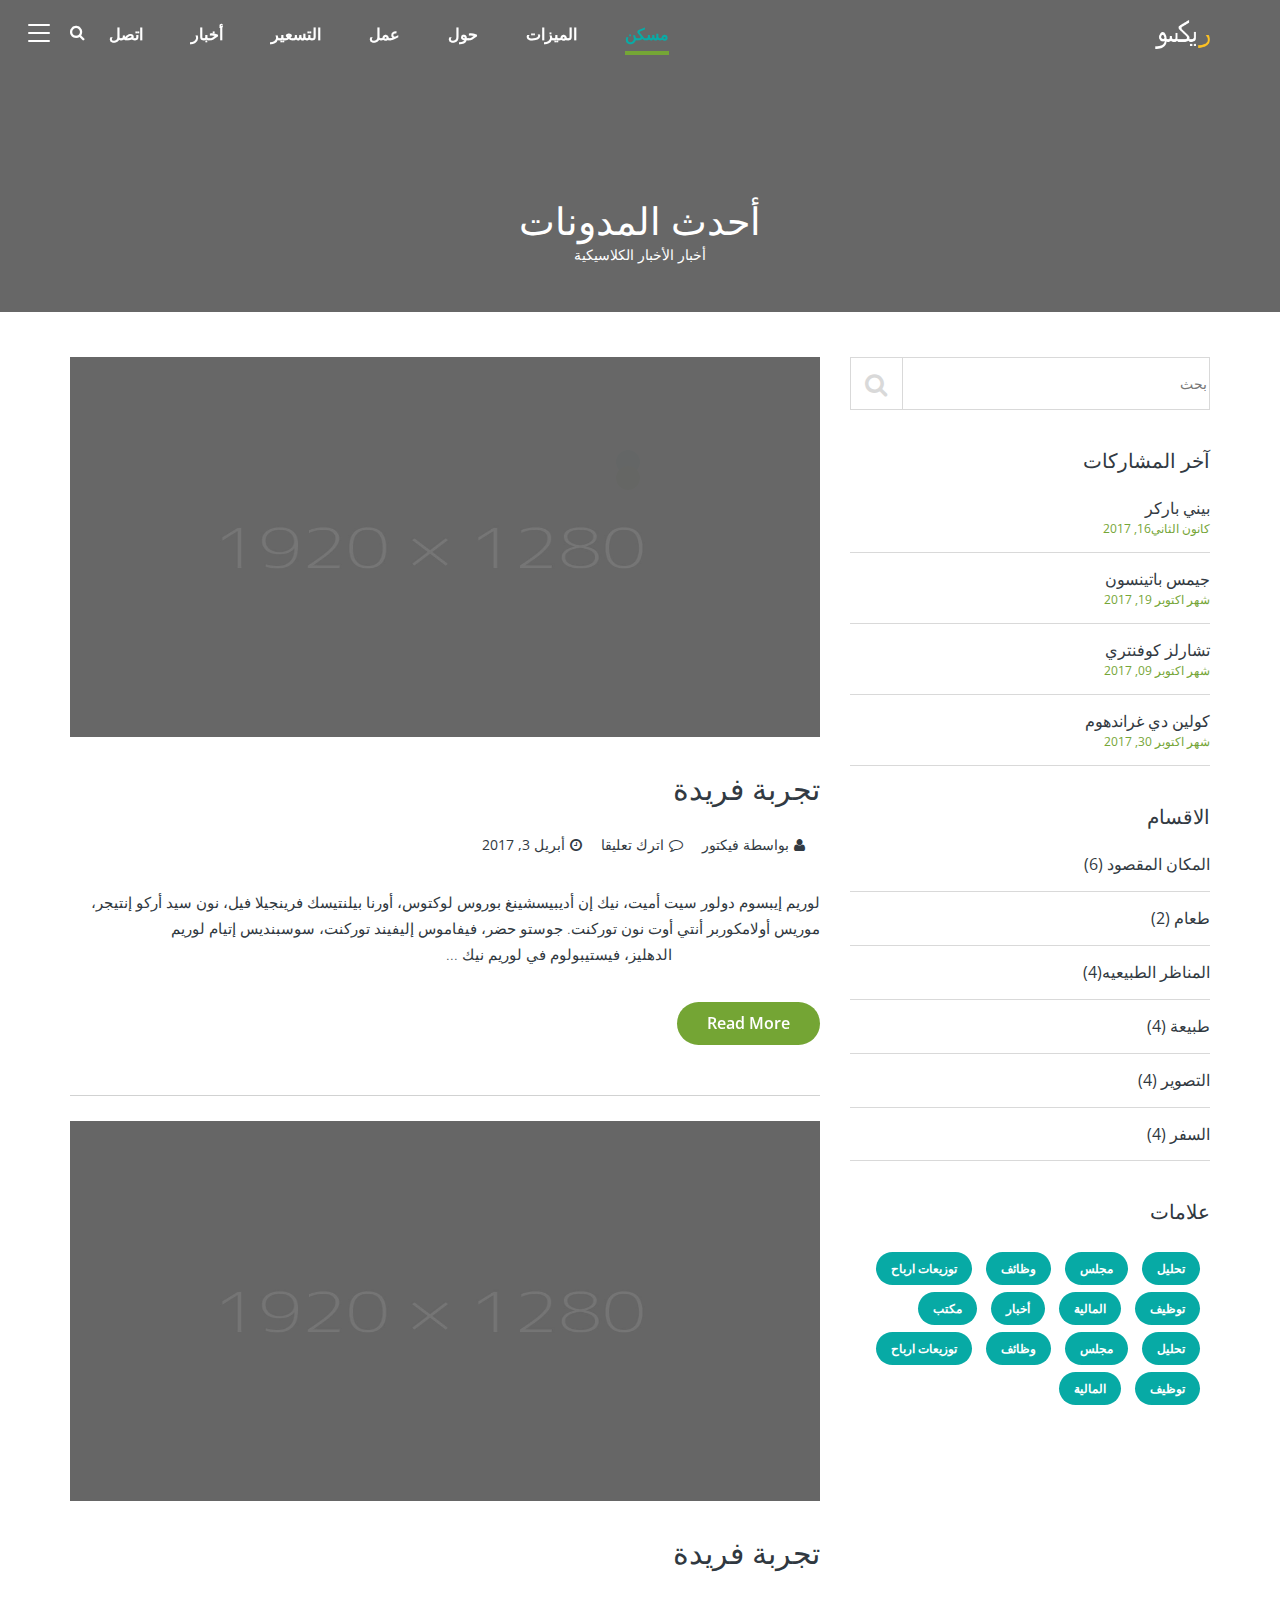
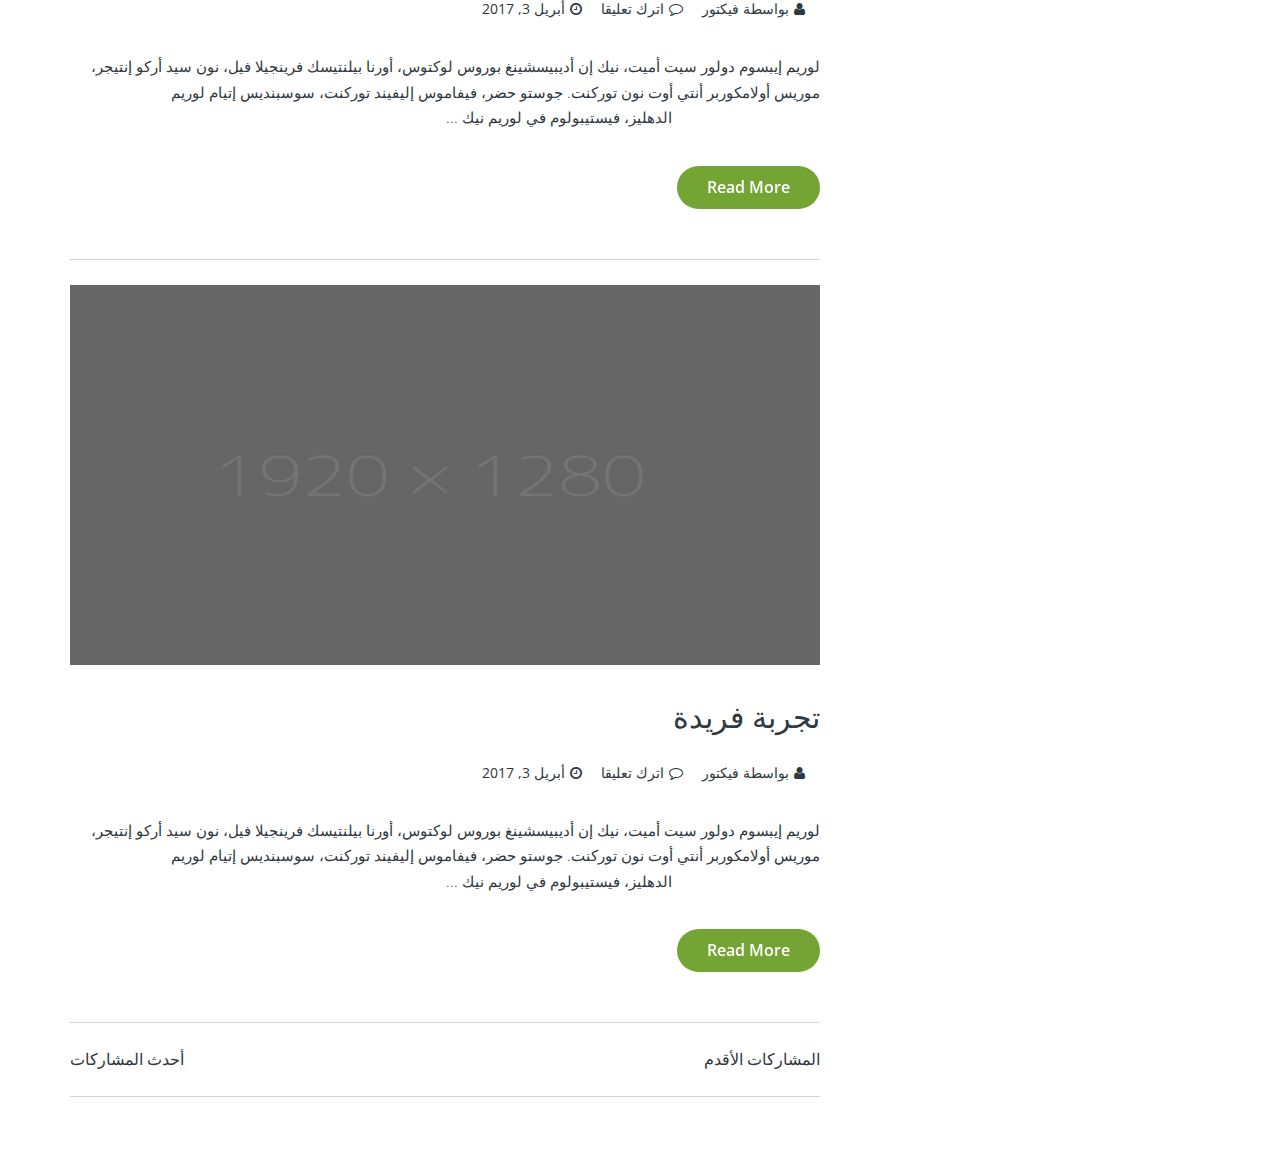
<file: blog-page-rtl.html>
<!DOCTYPE html>
<html lang="en">

<head>

    <meta charset="utf-8">
    <meta http-equiv="X-UA-Compatible" content="IE=edge">
    <meta name="viewport" content="width=device-width, initial-scale=1">
    <meta name="description" content="">
    <meta name="author" content="">

    <title>Rexo</title>

    <!-- Bootstrap Core CSS -->
    <link href="css/bootstrap.min.css" rel="stylesheet">
    <!-- Swiper -->
    <link rel="stylesheet" href="css/swiper.min.css">
    <!-- owl.carousel -->
    <link rel="stylesheet" href="css/owl.carousel.min.css">
    <link rel="stylesheet" href="css/owl.theme.default.min.css">
    <!-- font-awesum -->
    <link rel="stylesheet" type="text/css" href="css/font-awesome.min.css">
    <!-- hover.css-->
    <link rel="stylesheet" href="css/hover.css">
    <!-- Cube Portfolio CSS -->
    <link href="css/cubeportfolio.min.css" rel="stylesheet">
    <!-- REVOLUTION STYLE SHEETS -->
    <link rel="stylesheet" type="text/css" href="css/settings.css">
    <!-- Custom CSS -->
    <link rel="stylesheet" type="text/css" href="css/rtl.css">
    <link rel="stylesheet" href="css/green.css">



</head>

<body data-spy="scroll" data-target=".navbar" data-offset="90" class="blog-main-1">
<!--Page Loader-->
<div class="loader">
    <div class="spinner">
        <div class="dot1"></div>
        <div class="dot2"></div>
    </div>
</div>
<!--Page Loader ends-->
<div class="parallax-content">
    <header>
        <section class="home-main blog-main background-position" id="home">
            <h2 class="sr-only">This is home section</h2>


            <!-- Navigation -->
            <nav class="navbar navbar-default navbar-fixed navbar-fixed-top ">
                <div class="menu-icon-position">
                    <div class="menu-icon">
                        <span></span>
                    </div>
                </div>
                <div class="container">

                    <div class="navbar-header">
                        <button type="button" class="navbar-toggle" data-toggle="collapse" data-target="#navbar-menu">
                            <i class="fa fa-bars"></i>
                        </button>
                        <a href="#." class="navbar-brand" >
                            <img src="images/logo-arabic-white.png" class="logo-display" alt="">
                            <img src="images/logo-arabic.png" class="logo-scrolled" alt="">
                        </a>
                    </div>
                    <div class="navbar-search-box-icon">
                        <a href="#." class="search-icon">
                            <i class="fa fa-search"> </i>
                        </a>
                    </div>

                    <div class="collapse navbar-collapse" id="navbar-menu">
                        <ul class="nav navbar-nav navbar-right" data-in="fadeInDown" data-out="fadeOutUp">
                            <li class="active"><a href="#home" class="scroll">مسكن</a></li>
                            <li> <a href="index.html#features" class="scroll">الميزات</a></li>
                            <li> <a href="index.html#about" class="scroll">حول </a></li>
                            <li> <a href="index.html#work" class="scroll">عمل</a></li>
                            <li> <a href="index.html#pricing" class="scroll">التسعير</a> </li>
                            <li> <a href="index.html#news" class="scroll"> أخبار</a></li>
                            <li> <a href="index.html#contact" class="scroll">اتصل</a></li>
                        </ul>

                    </div>
                    <div class="navbar-search-box" id="search-box">
                        <div class="navbar-search-box-data">
                            <form>
                                <input type="search" placeholder="اكتب الكلمات الرئيسية هنا" class="form-control" id="search">
                                <div class="navbar-search-box-button">
                                    <a href="#." class="btn button-blue page-buttons button">
                                        بحث
                                    </a>

                                </div>
                            </form>
                        </div>
                    </div>
                </div>

            </nav>


            <!--Header ends-->


            <!--Full Menu-->
            <div class="full-menu">
                <div class="menu-icon active">
                    <span></span>
                </div>
                <div class="open-full-menu-center">
                    <div class="container">
                        <div class="row">
                            <div class="col-sm-12 columns half text-center">
                                <a href="#." class="logo-full heading_space"><img src="images/logo-arabic.png" alt=""></a>

                            </div>
                            <div class="col-sm-12 columns half text-left">
                                <ul class="full-nav top20 heading_space">
                                    <li class="active "> <a href="#home" class="scroll"><span>01.</span> مسكن</a></li>
                                    <li > <a href="index.html#features" class="scroll"><span>02.</span> الميزات</a></li>
                                    <li > <a href="index.html#about" class="scroll"><span>03.</span> حول</a></li>
                                    <li > <a href="index.html#work" class="scroll"><span>04.</span> عمل</a></li>
                                    <li > <a href="index.html#pricing" class="scroll"><span>06.</span> التسعير</a> </li>
                                    <li > <a href="index.html#news" class="scroll"><span>05.</span> أخبار</a></li>
                                    <li > <a href="index.html#contact" class="scroll"><span>07.</span> اتصل</a></li>
                                </ul>
                            </div>
                            <div class="col-sm-12">
                                <ul class="social">
                                    <li>
                                        <a href="#." class="facebook button">
                                            <i class="fa fa-facebook" ></i>
                                        </a>
                                    </li>
                                    <li>
                                        <a href="#." class="twitter button">
                                            <i class="fa fa-twitter" ></i>
                                        </a>
                                    </li>
                                    <li>
                                        <a href="#." class="google button">
                                            <i class="fa fa-google-plus"></i>
                                        </a>
                                    </li>
                                    <li>
                                        <a href="#." class="linkedin button">
                                            <i class="fa fa-linkedin" ></i>
                                        </a>
                                    </li>
                                    <li>
                                        <a href="#." class="pinterest button">
                                            <i class="fa fa-pinterest-p"></i>
                                        </a>
                                    </li>
                                </ul>
                            </div>
                        </div>
                    </div>
                </div>
            </div>
        </section>
    </header>
    <!--Full Menu-->
    <!-- Navigation End -->
    <!-- Page Content -->
    <!-- Blog Body -->

    <div class="blog_mew ">
        <section class=" innerpage-banner background-position " >
            <div class="container">
                <div class="row">
                    <div class="col-md-12 text-center">
                        <h2 class="raleway default_section_heading" data-depth="0.2">أحدث المدونات</h2>
                        <p class="tagline open_sans" data-depth="0.6">أخبار الأخبار الكلاسيكية</p>
                    </div>
                </div>
            </div>
        </section>

        <section id="area-main" class="padding-one" style="padding-bottom: 60px;">
            <h5 class="hidden">مخفي</h5>
            <div class="container">
                <div class="row">
                    <div class="col-md-8 col-sm-8">
                        <article class="blog-item-v3"><img src="images/blog-main-1.jpg" class="img-responsive" alt="Blog From Author">
                            <div class="blog-content">
                                <h3 class="raleway">تجربة فريدة</h3>
                                <ul class="blog-author">
                                    <li><a href="#."><i class="fa fa-user"></i>بواسطة فيكتور</a></li>
                                    <li><a href="#."><i class="fa fa-comment-o"></i>اترك تعليقا</a></li>
                                    <li><a href="#."><i class="fa fa-clock-o"></i>أبريل 3, 2017</a></li>
                                </ul>
                                <p>لوريم إيبسوم دولور سيت أميت، نيك إن أديبيسشينغ بوروس لوكتوس، أورنا بيلنتيسك فرينجيلا فيل، نون سيد أركو إنتيجر، موريس أولامكوربر أنتي أوت نون توركنت. جوستو حضر، فيفاموس إليفيند توركنت، سوسبنديس إتيام لوريم
                                                                         الدهليز، فيستيبولوم في لوريم نيك ...</p> <a href="blog-details.html" class="button page-buttons bg_before_blue">Read More</a></div>
                        </article>
                        <article class="blog-item-v3 no-margin"><img src="images/blog-main-2.jpg" class="img-responsive" alt="Blog From Author">
                            <div class="blog-content">
                                <h3 class="raleway">تجربة فريدة</h3>
                                <ul class="blog-author">
                                    <li><a href="#."><i class="fa fa-user"></i>بواسطة فيكتور</a></li>
                                    <li><a href="#."><i class="fa fa-comment-o"></i>اترك تعليقا</a></li>
                                    <li><a href="#."><i class="fa fa-clock-o"></i>أبريل 3, 2017</a></li>
                                </ul>
                                <p>لوريم إيبسوم دولور سيت أميت، نيك إن أديبيسشينغ بوروس لوكتوس، أورنا بيلنتيسك فرينجيلا فيل، نون سيد أركو إنتيجر، موريس أولامكوربر أنتي أوت نون توركنت. جوستو حضر، فيفاموس إليفيند توركنت، سوسبنديس إتيام لوريم
                                                                         الدهليز، فيستيبولوم في لوريم نيك ...</p> <a href="blog-details.html" class="button page-buttons bg_before_blue">Read More</a></div>
                        </article>
                        <article class="blog-item-v3 no-margin"><img src="images/blog-main-3.jpg" class="img-responsive" alt="Blog From Author">
                            <div class="blog-content">
                                <h3 class="raleway">تجربة فريدة</h3>
                                <ul class="blog-author">
                                    <li><a href="#."><i class="fa fa-user"></i>بواسطة فيكتور</a></li>
                                    <li><a href="#."><i class="fa fa-comment-o"></i>اترك تعليقا</a></li>
                                    <li><a href="#."><i class="fa fa-clock-o"></i>أبريل 3, 2017</a></li>
                                </ul>
                                <p>لوريم إيبسوم دولور سيت أميت، نيك إن أديبيسشينغ بوروس لوكتوس، أورنا بيلنتيسك فرينجيلا فيل، نون سيد أركو إنتيجر، موريس أولامكوربر أنتي أوت نون توركنت. جوستو حضر، فيفاموس إليفيند توركنت، سوسبنديس إتيام لوريم
                                                                         الدهليز، فيستيبولوم في لوريم نيك ... </p><a href="blog-details.html" class="button page-buttons">Read More</a></div>
                        </article>
                        <div class="morepost-wrap2 clearfix margin_bottom_60">
                            <a class="morepost pull-left wow fadeInLeftBig open_sans" data-wow-duration="500ms" data-wow-delay="300ms" href="#."> <i class="fa fa-long-arrow-left"></i>أحدث المشاركات</a> <a class="morepost pull-right wow fadeInRightBig" data-wow-duration="500ms" data-wow-delay="400ms" href="#.">
                            المشاركات الأقدم <i class="fa fa-long-arrow-right"></i>
                        </a></div>
                    </div>
                    <aside class="col-md-4 col-sm-4">
                        <div class="widget search_box">
                            <form>
                                <input type="search" placeholder="بحث"> <i class="fa fa-search"></i></form>
                        </div>

                        <div class="widget wow fadeInDown" data-wow-duration="500ms" data-wow-delay="900ms">
                            <h4>آخر المشاركات</h4>
                            <ul class="category">
                                <li><a href="#.">بيني باركر<span class="date">كانون الثاني16, 2017</span></a></li>
                                <li><a href="#.">جيمس باتينسون<span class="date">شهر اكتوبر 19, 2017</span></a></li>
                                <li><a href="#.">تشارلز كوفنتري<span class="date">شهر اكتوبر 09, 2017</span></a></li>
                                <li><a href="#.">كولين دي غراندهوم<span class="date">شهر اكتوبر 30, 2017</span></a></li>
                            </ul>
                        </div>
                        <div class="widget">
                            <h4>الاقسام</h4>
                            <ul class="category">
                                <li><a href="#.">المكان المقصود (6)</a></li>
                                <li><a href="#.">طعام (2)</a></li>
                                <li><a href="#.">المناظر الطبيعيه(4)</a></li>
                                <li><a href="#.">طبيعة (4)</a></li>
                                <li><a href="#.">التصوير (4)</a></li>
                                <li><a href="#.">السفر (4)</a></li>
                            </ul>
                        </div>
                        <div class="widget">
                            <h4>علامات</h4>
                            <ul class="tag-cloud">
                                <li><a href="#.">تحليل</a></li>
                                <li><a href="#.">مجلس</a></li>
                                <li><a href="#.">وظائف</a></li>
                                <li><a href="#.">توزيعات ارباح</a></li>
                                <li><a href="#.">توظيف</a></li>
                                <li><a href="#.">المالية</a></li>
                                <li><a href="#.">أخبار</a></li>
                                <li><a href="#.">مكتب</a></li>
                                <li><a href="#.">تحليل</a></li>
                                <li><a href="#.">مجلس</a></li>
                                <li><a href="#.">وظائف</a></li>
                                <li><a href="#.">توزيعات ارباح</a></li>
                                <li><a href="#.">توظيف</a></li>
                                <li><a href="#.">المالية</a></li>
                            </ul>
                        </div>
                    </aside>
                </div>
            </div>
        </section>

    </div>

</div>

<!-- Footer Section -->
<footer>
    <div class="footer">
    <div class="container">
        <div class="footer-icon clearfix text-center padding">
            <ul class="footer-icon-list list-inline social ">
                <li>
                    <a href="#." class="facebook button">
                        <i class="fa fa-facebook" ></i>
                    </a>
                </li>
                <li>
                    <a href="#." class="twitter button">
                        <i class="fa fa-twitter" ></i>
                    </a>
                </li>
                <li>
                    <a href="#." class="google button">
                        <i class="fa fa-google-plus"></i>
                    </a>
                </li>
                <li>
                    <a href="#." class="linkedin button">
                        <i class="fa fa-linkedin" ></i>
                    </a>
                </li>
                <li>
                    <a href="#." class="pinterest button">
                        <i class="fa fa-pinterest-p"></i>
                    </a>
                </li>

            </ul>
            <div class="p3 top10">
                &copy 2017 المواضيع الصناعة، جميع الحقوق محفوظة
            </div>

        </div>

    </div>
</div>
</footer>





<!-- jQuery Version 1.11.1 -->
<script src="js/jquery.js"></script>

<!-- Bootstrap Core JavaScript -->
<script src="js/bootstrap.min.js"></script>
<!-- swiper.js -->
<script src="js/swiper.min.js"></script>
<!-- Cube Portfolio Core JavaScript -->
<script src="js/jquery.cubeportfolio.min.js"></script>

<!-- owl.carosel -->
<script src="js/owl.carousel.min.js"></script>
<!--jquery.appear.js-->
<script src="js/jquery.appear.js"></script>
<!-- REVOLUTION JS FILES -->
<script type="text/javascript" src="js/jquery.themepunch.tools.min.js"></script>
<script type="text/javascript" src="js/jquery.themepunch.revolution.min.js"></script>
<!--easyResponsiveTabs-->
<script src="js/easyResponsiveTabs.js"></script>
<!-- SLIDER REVOLUTION 5.0 EXTENSIONS  (Load Extensions only on Local File Systems !  The following part can be removed on Server for On Demand Loading) -->
<script type="text/javascript" src="js/extensions/revolution.extension.actions.min.js"></script>
<script type="text/javascript" src="js/extensions/revolution.extension.carousel.min.js"></script>
<script type="text/javascript" src="js/extensions/revolution.extension.kenburn.min.js"></script>
<script type="text/javascript" src="js/extensions/revolution.extension.layeranimation.min.js"></script>
<script type="text/javascript" src="js/extensions/revolution.extension.migration.min.js"></script>
<script type="text/javascript" src="js/extensions/revolution.extension.navigation.min.js"></script>
<script type="text/javascript" src="js/extensions/revolution.extension.parallax.min.js"></script>
<script type="text/javascript" src="js/extensions/revolution.extension.slideanims.min.js"></script>
<script type="text/javascript" src="js/extensions/revolution.extension.video.min.js"></script>
<!-- JavaScript -->

<script src="js/parallax.js"></script>

<script src="js/script.js"></script>


</body>

</html>
</file>
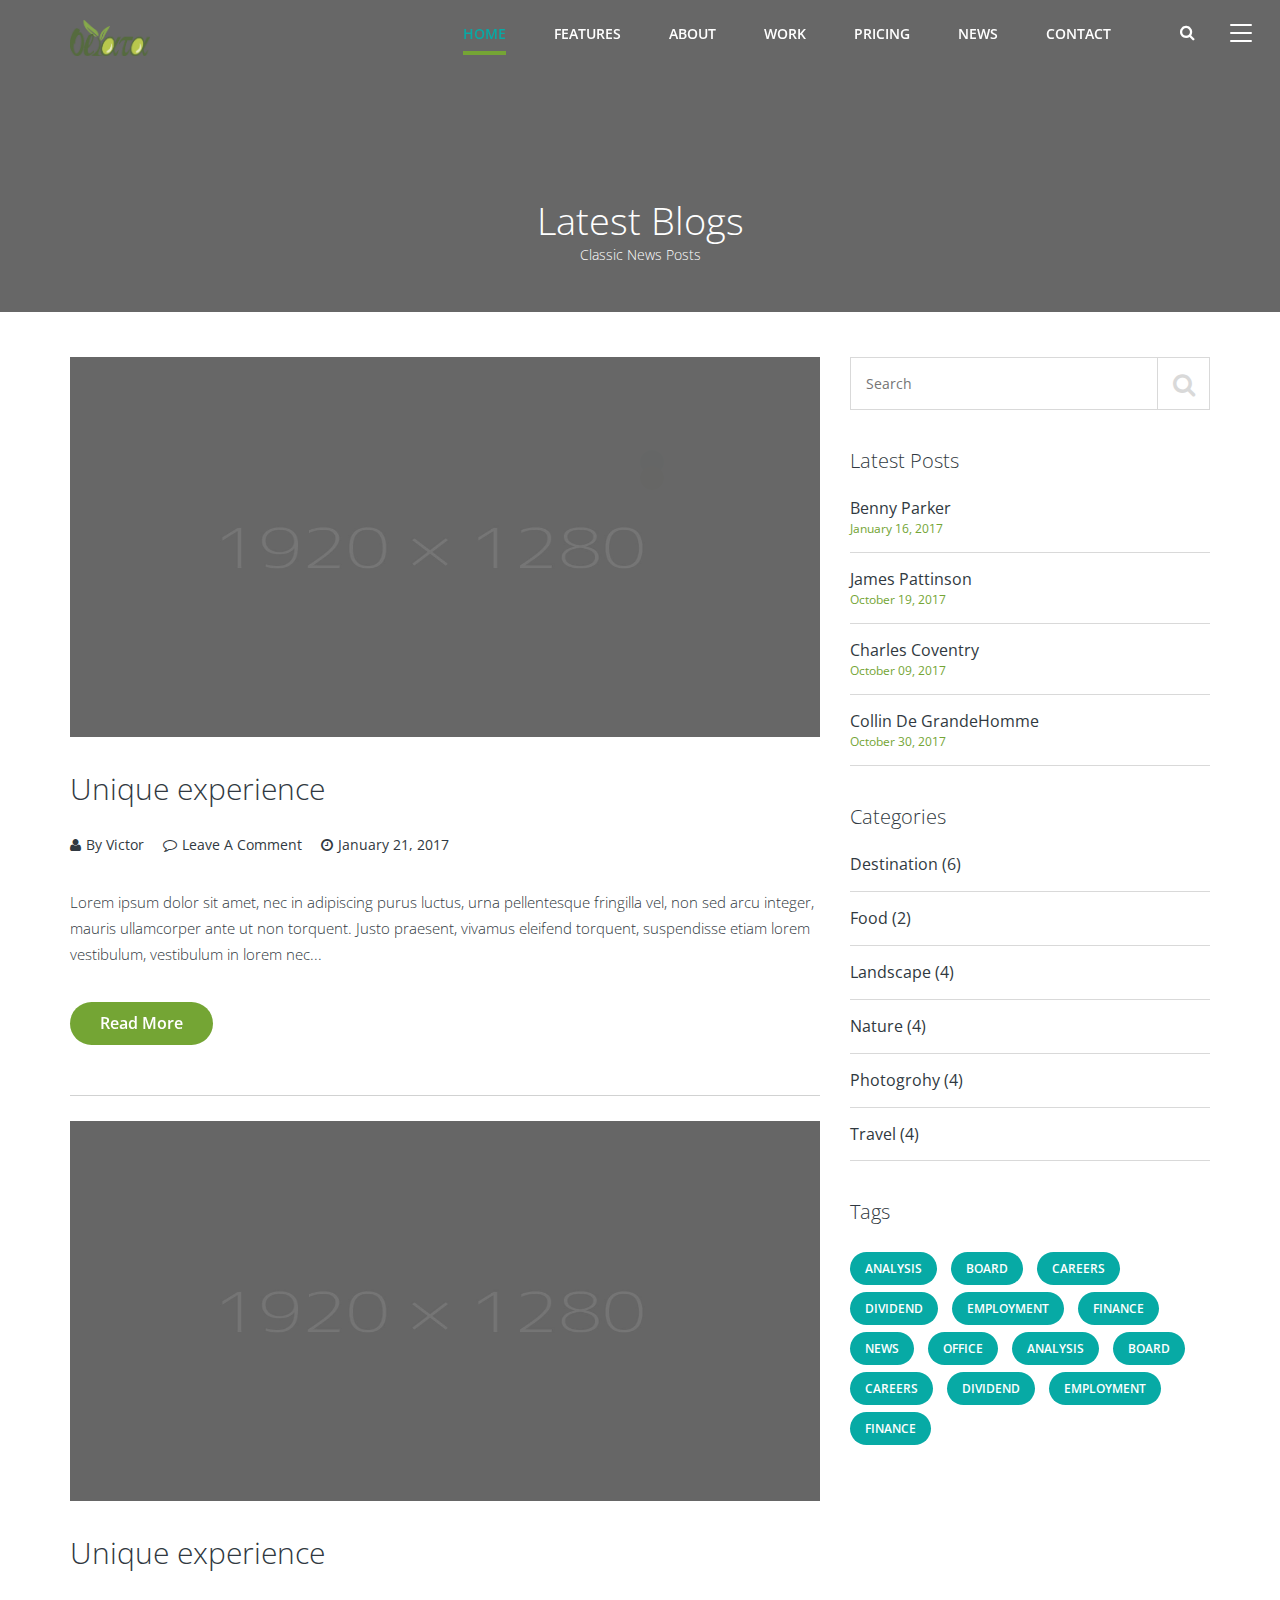
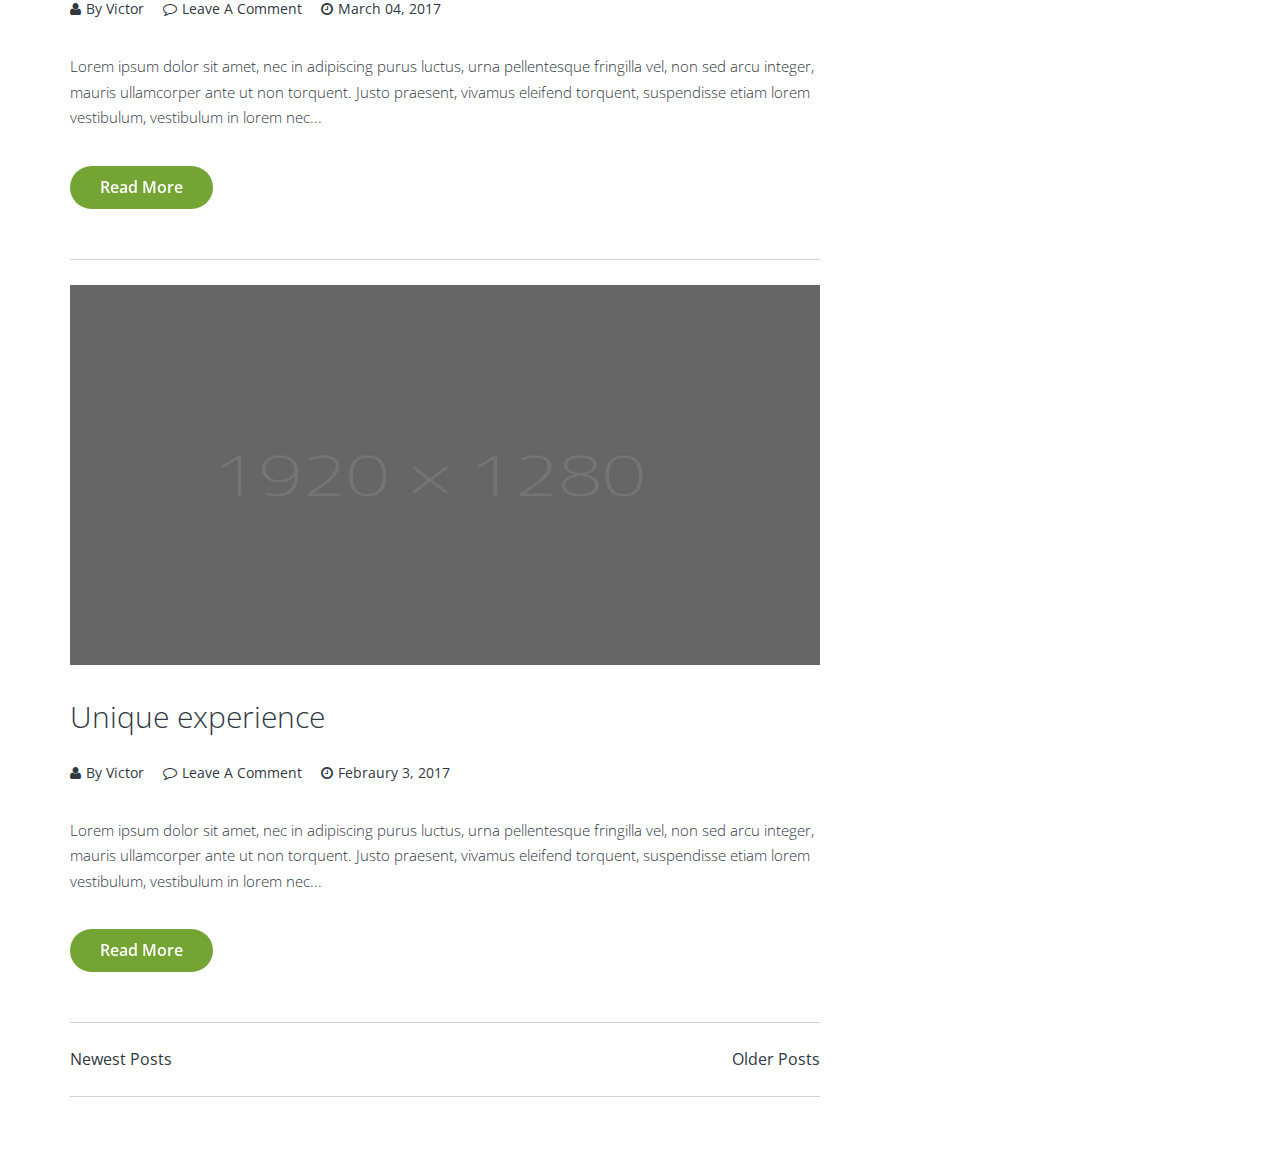
<file: blog-page.html>
<!DOCTYPE html>
<html lang="en">

<head>

    <meta charset="utf-8">
    <meta http-equiv="X-UA-Compatible" content="IE=edge">
    <meta name="viewport" content="width=device-width, initial-scale=1">
    <meta name="description" content="">
    <meta name="author" content="">

    <title>Rexo</title>

    <!-- Bootstrap Core CSS -->
    <link href="css/bootstrap.min.css" rel="stylesheet">
    <!-- Swiper -->
    <link rel="stylesheet" href="css/swiper.min.css">
    <!-- owl.carousel -->
    <link rel="stylesheet" href="css/owl.carousel.min.css">
    <link rel="stylesheet" href="css/owl.theme.default.min.css">
    <!-- font-awesum -->
    <link rel="stylesheet" type="text/css" href="css/font-awesome.min.css">
    <!-- hover.css-->
    <link rel="stylesheet" href="css/hover.css">
    <!-- Cube Portfolio CSS -->
    <link href="css/cubeportfolio.min.css" rel="stylesheet">
    <!-- REVOLUTION STYLE SHEETS -->
    <link rel="stylesheet" type="text/css" href="css/settings.css">
    <!-- Custom CSS -->
    <link rel="stylesheet" type="text/css" href="css/style.css">
    <link rel="stylesheet" href="css/green.css">



</head>

<body data-spy="scroll" data-target=".navbar" data-offset="90" class="blog-main-1">
<!--Page Loader-->
<div class="loader">
    <div class="spinner">
        <div class="dot1"></div>
        <div class="dot2"></div>
    </div>
</div>
<!--Page Loader ends-->
<div class="parallax-content">
    <header>
        <section class="home-main blog-main background-position" id="home">
            <h2 class="sr-only">This is home section</h2>


            <!-- Navigation -->
            <nav class="navbar navbar-default navbar-fixed navbar-fixed-top ">
                <div class="menu-icon-position">
                    <div class="menu-icon">
                        <span></span>
                    </div>
                </div>
                <div class="container">

                    <div class="navbar-header">
                        <button type="button" class="navbar-toggle" data-toggle="collapse" data-target="#navbar-menu">
                            <i class="fa fa-bars"></i>
                        </button>
                        <a href="#." class="navbar-brand" >
                            <img src="images/main-logo.png" class="logo-display" alt="">
                            <img src="images/logo-white.png" class="logo-scrolled" alt="">
                        </a>
                    </div>
                    <div class="navbar-search-box-icon">
                        <a href="#." class="search-icon">
                            <i class="fa fa-search"> </i>
                        </a>
                    </div>

                    <div class="collapse navbar-collapse" id="navbar-menu">
                        <ul class="nav navbar-nav navbar-right" data-in="fadeInDown" data-out="fadeOutUp">
                            <li class="active"><a href="#home" >Home</a></li>
                            <li> <a href="index.html#features" >Features</a></li>
                            <li> <a href="index.html#about" >About </a></li>
                            <li> <a href="index.html#work" >Work</a></li>
                            <li> <a href="index.html#pricing" >Pricing</a> </li>
                            <li> <a href="index.html#news" > news</a></li>
                            <li> <a href="index.html#contact" >Contact</a></li>
                        </ul>

                    </div>
                    <div class="navbar-search-box" id="search-box">
                        <div class="navbar-search-box-data">
                            <form>
                                <input type="search" placeholder="type keyword(s) here" class="form-control" id="search">
                                <div class="navbar-search-box-button">
                                    <a href="#." class="btn button-blue page-buttons button">
                                        Search
                                    </a>

                                </div>
                            </form>
                        </div>
                    </div>
                </div>

            </nav>


            <!--Header ends-->


            <!--Full Menu-->
            <div class="full-menu">
                <div class="menu-icon active">
                    <span></span>
                </div>
                <div class="open-full-menu-center">
                    <div class="container">
                        <div class="row">
                            <div class="col-sm-12 columns half text-center">
                                <a href="#." class="logo-full heading_space"><img src="images/logo-white.png" alt=""></a>

                            </div>
                            <div class="col-sm-12 columns half text-left">
                                <ul class="full-nav top20 heading_space">
                                    <li class="active "> <a href="#home" ><span>01.</span> Home</a></li>
                                    <li > <a href="index.html#features" ><span>02.</span> Features</a></li>
                                    <li > <a href="index.html#about" ><span>03.</span> About</a></li>
                                    <li > <a href="index.html#work" ><span>04.</span> Work</a></li>
                                    <li > <a href="index.html#pricing" ><span>06.</span> Pricing</a> </li>
                                    <li > <a href="index.html#news" ><span>05.</span> news</a></li>
                                    <li > <a href="index.html#contact" ><span>07.</span> Contact</a></li>
                                </ul>
                            </div>
                            <div class="col-sm-12">
                                <ul class="social">
                                    <li>
                                        <a href="#." class="facebook button">
                                            <i class="fa fa-facebook" ></i>
                                        </a>
                                    </li>
                                    <li>
                                        <a href="#." class="twitter button">
                                            <i class="fa fa-twitter" ></i>
                                        </a>
                                    </li>
                                    <li>
                                        <a href="#." class="google button">
                                            <i class="fa fa-google-plus"></i>
                                        </a>
                                    </li>
                                    <li>
                                        <a href="#." class="linkedin button">
                                            <i class="fa fa-linkedin" ></i>
                                        </a>
                                    </li>
                                    <li>
                                        <a href="#." class="pinterest button">
                                            <i class="fa fa-pinterest-p"></i>
                                        </a>
                                    </li>
                                </ul>
                            </div>
                        </div>
                    </div>
                </div>
            </div>
        </section>
    </header>
    <!--Full Menu-->
    <!-- Navigation End -->
    <!-- Page Content -->
    <!-- Blog Body -->

    <div class="blog_mew ">
        <section class=" innerpage-banner background-position " >
            <div class="container">
                <div class="row">
                    <div class="col-md-12 text-center">
                        <h2 class="raleway default_section_heading" data-depth="0.2">Latest Blogs</h2>
                        <p class="tagline open_sans" data-depth="0.6">Classic News Posts</p>
                    </div>
                </div>
            </div>
        </section>

        <section id="area-main" class="padding-one" style="padding-bottom: 60px;">
            <h5 class="hidden">hidden</h5>
            <div class="container">
                <div class="row">
                    <div class="col-md-8 col-sm-8">
                        <article class="blog-item-v3"><img src="images/blog-main-1.jpg" class="img-responsive" alt="Blog From Author">
                            <div class="blog-content">
                                <h3 class="raleway">Unique experience</h3>
                                <ul class="blog-author">
                                    <li><a href="#."><i class="fa fa-user"></i>By Victor</a></li>
                                    <li><a href="#."><i class="fa fa-comment-o"></i>Leave A Comment</a></li>
                                    <li><a href="#."><i class="fa fa-clock-o"></i>January 21, 2017</a></li>
                                </ul>
                                <p>Lorem ipsum dolor sit amet, nec in adipiscing purus luctus, urna pellentesque fringilla vel, non sed arcu integer, mauris ullamcorper ante ut non torquent. Justo praesent, vivamus eleifend torquent, suspendisse etiam lorem
                                    vestibulum, vestibulum in lorem nec... </p> <a href="blog-details.html" class="button page-buttons bg_before_blue">Read More</a></div>
                        </article>
                        <article class="blog-item-v3 no-margin"><img src="images/blog-main-2.jpg" class="img-responsive" alt="Blog From Author">
                            <div class="blog-content">
                                <h3 class="raleway">Unique experience</h3>
                                <ul class="blog-author">
                                    <li><a href="#."><i class="fa fa-user"></i>By Victor</a></li>
                                    <li><a href="#."><i class="fa fa-comment-o"></i>Leave A Comment</a></li>
                                    <li><a href="#."><i class="fa fa-clock-o"></i>March 04, 2017</a></li>
                                </ul>
                                <p>Lorem ipsum dolor sit amet, nec in adipiscing purus luctus, urna pellentesque fringilla vel, non sed arcu integer, mauris ullamcorper ante ut non torquent. Justo praesent, vivamus eleifend torquent, suspendisse etiam lorem
                                    vestibulum, vestibulum in lorem nec... </p> <a href="blog-details.html" class="button page-buttons bg_before_blue">Read More</a></div>
                        </article>
                        <article class="blog-item-v3 no-margin"><img src="images/blog-main-3.jpg" class="img-responsive" alt="Blog From Author">
                            <div class="blog-content">
                                <h3 class="raleway">Unique experience</h3>
                                <ul class="blog-author">
                                    <li><a href="#."><i class="fa fa-user"></i>By Victor</a></li>
                                    <li><a href="#."><i class="fa fa-comment-o"></i>Leave A Comment</a></li>
                                    <li><a href="#."><i class="fa fa-clock-o"></i>Febraury 3, 2017</a></li>
                                </ul>
                                <p>Lorem ipsum dolor sit amet, nec in adipiscing purus luctus, urna pellentesque fringilla vel, non sed arcu integer, mauris ullamcorper ante ut non torquent. Justo praesent, vivamus eleifend torquent, suspendisse etiam lorem
                                    vestibulum, vestibulum in lorem nec... </p><a href="blog-details.html" class="button page-buttons">Read More</a></div>
                        </article>
                        <div class="morepost-wrap2 clearfix margin_bottom_60">
                            <a class="morepost pull-left wow fadeInLeftBig open_sans" data-wow-duration="500ms" data-wow-delay="300ms" href="#."> <i class="fa fa-long-arrow-left"></i>Newest Posts </a> <a class="morepost pull-right wow fadeInRightBig" data-wow-duration="500ms" data-wow-delay="400ms" href="#.">
                            Older Posts <i class="fa fa-long-arrow-right"></i>
                        </a></div>
                    </div>
                    <aside class="col-md-4 col-sm-4">
                        <div class="widget search_box">
                            <form>
                                <input type="search" placeholder="Search"> <i class="fa fa-search"></i></form>
                        </div>

                        <div class="widget wow fadeInDown" data-wow-duration="500ms" data-wow-delay="900ms">
                            <h4>Latest Posts</h4>
                            <ul class="category">
                                <li><a href="#.">Benny Parker<span class="date">January 16, 2017</span></a></li>
                                <li><a href="#.">James Pattinson<span class="date">October 19, 2017</span></a></li>
                                <li><a href="#.">Charles Coventry<span class="date">October 09, 2017</span></a></li>
                                <li><a href="#.">Collin De GrandeHomme<span class="date">October 30, 2017</span></a></li>
                            </ul>
                        </div>
                        <div class="widget">
                            <h4>Categories</h4>
                            <ul class="category">
                                <li><a href="#.">Destination (6)</a></li>
                                <li><a href="#.">Food (2)</a></li>
                                <li><a href="#.">Landscape (4)</a></li>
                                <li><a href="#.">Nature (4)</a></li>
                                <li><a href="#.">Photogrohy (4)</a></li>
                                <li><a href="#.">Travel (4)</a></li>
                            </ul>
                        </div>
                        <div class="widget">
                            <h4>tags</h4>
                            <ul class="tag-cloud">
                                <li ><a href="#.">ANALYSIS</a></li>
                                <li><a href="#.">BOARD</a></li>
                                <li><a href="#.">CAREERS</a></li>
                                <li><a href="#.">DIVIDEND</a></li>
                                <li><a href="#.">EMPLOYMENT</a></li>
                                <li><a href="#.">FINANCE</a></li>
                                <li><a href="#.">news</a></li>
                                <li><a href="#.">office</a></li>
                                <li><a href="#.">ANALYSIS</a></li>
                                <li><a href="#.">BOARD</a></li>
                                <li><a href="#.">CAREERS</a></li>
                                <li><a href="#.">DIVIDEND</a></li>
                                <li><a href="#.">EMPLOYMENT</a></li>
                                <li><a href="#.">FINANCE</a></li>
                            </ul>
                        </div>
                    </aside>
                </div>
            </div>
        </section>

    </div>

</div>

<!-- Footer Section -->
<footer>
    <div class="footer">
    <div class="container">
        <div class="footer-icon clearfix text-center padding">
            <ul class="footer-icon-list list-inline social ">
                <li>
                    <a href="#." class="facebook button">
                        <i class="fa fa-facebook" ></i>
                    </a>
                </li>
                <li>
                    <a href="#." class="twitter button">
                        <i class="fa fa-twitter" ></i>
                    </a>
                </li>
                <li>
                    <a href="#." class="google button">
                        <i class="fa fa-google-plus"></i>
                    </a>
                </li>
                <li>
                    <a href="#." class="linkedin button">
                        <i class="fa fa-linkedin" ></i>
                    </a>
                </li>
                <li>
                    <a href="#." class="pinterest button">
                        <i class="fa fa-pinterest-p"></i>
                    </a>
                </li>

            </ul>
            <div class="p3 top10">
                &copy;2017 Themes Industry,  All rights reserved
            </div>

        </div>

    </div>
</div>
</footer>





<!-- jQuery Version 1.11.1 -->
<script src="js/jquery.js"></script>

<!-- Bootstrap Core JavaScript -->
<script src="js/bootstrap.min.js"></script>
<!-- swiper.js -->
<script src="js/swiper.min.js"></script>
<!-- Cube Portfolio Core JavaScript -->
<script src="js/jquery.cubeportfolio.min.js"></script>

<!-- owl.carosel -->
<script src="js/owl.carousel.min.js"></script>
<!--jquery.appear.js-->
<script src="js/jquery.appear.js"></script>
<!-- REVOLUTION JS FILES -->
<script type="text/javascript" src="js/jquery.themepunch.tools.min.js"></script>
<script type="text/javascript" src="js/jquery.themepunch.revolution.min.js"></script>
<!--easyResponsiveTabs-->
<script src="js/easyResponsiveTabs.js"></script>
<!-- SLIDER REVOLUTION 5.0 EXTENSIONS  (Load Extensions only on Local File Systems !  The following part can be removed on Server for On Demand Loading) -->
<script type="text/javascript" src="js/extensions/revolution.extension.actions.min.js"></script>
<script type="text/javascript" src="js/extensions/revolution.extension.carousel.min.js"></script>
<script type="text/javascript" src="js/extensions/revolution.extension.kenburn.min.js"></script>
<script type="text/javascript" src="js/extensions/revolution.extension.layeranimation.min.js"></script>
<script type="text/javascript" src="js/extensions/revolution.extension.migration.min.js"></script>
<script type="text/javascript" src="js/extensions/revolution.extension.navigation.min.js"></script>
<script type="text/javascript" src="js/extensions/revolution.extension.parallax.min.js"></script>
<script type="text/javascript" src="js/extensions/revolution.extension.slideanims.min.js"></script>
<script type="text/javascript" src="js/extensions/revolution.extension.video.min.js"></script>
<!-- JavaScript -->

<script src="js/parallax.js"></script>

<script src="js/script.js"></script>


</body>

</html>
</file>
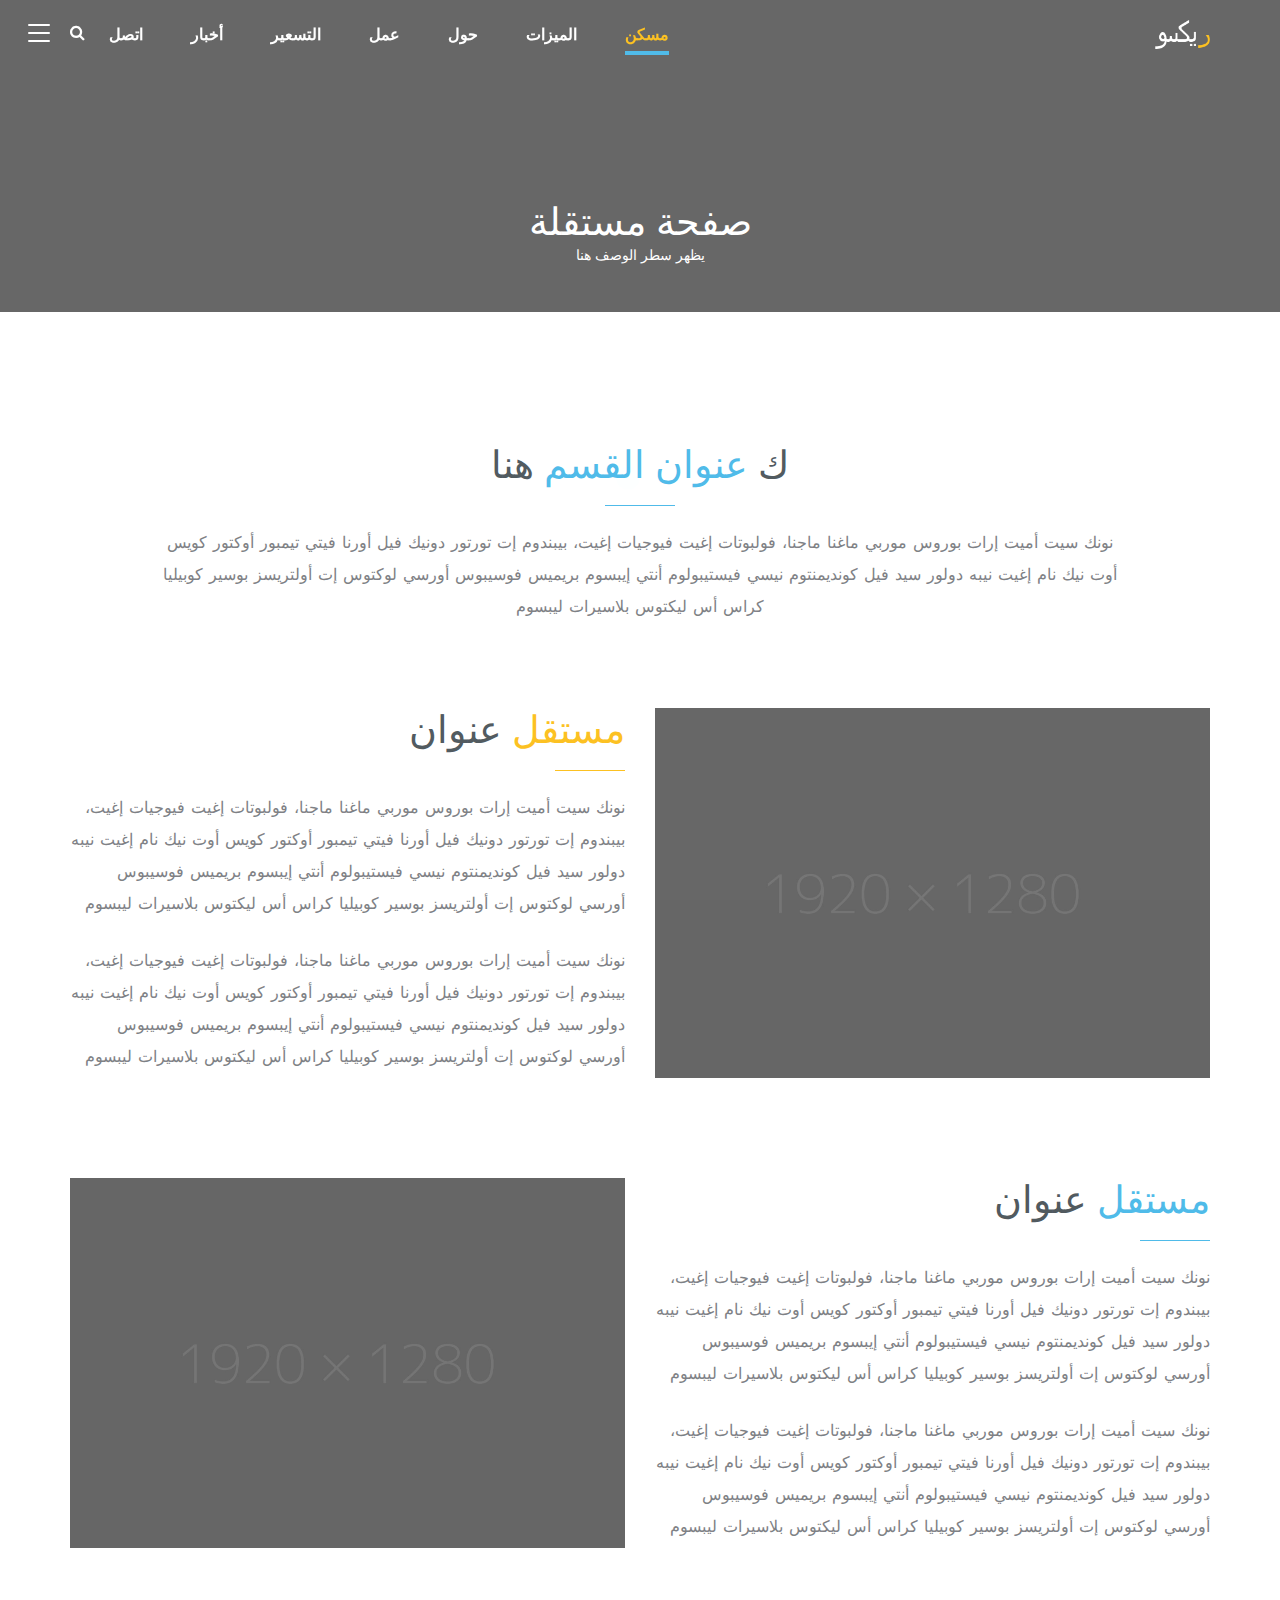
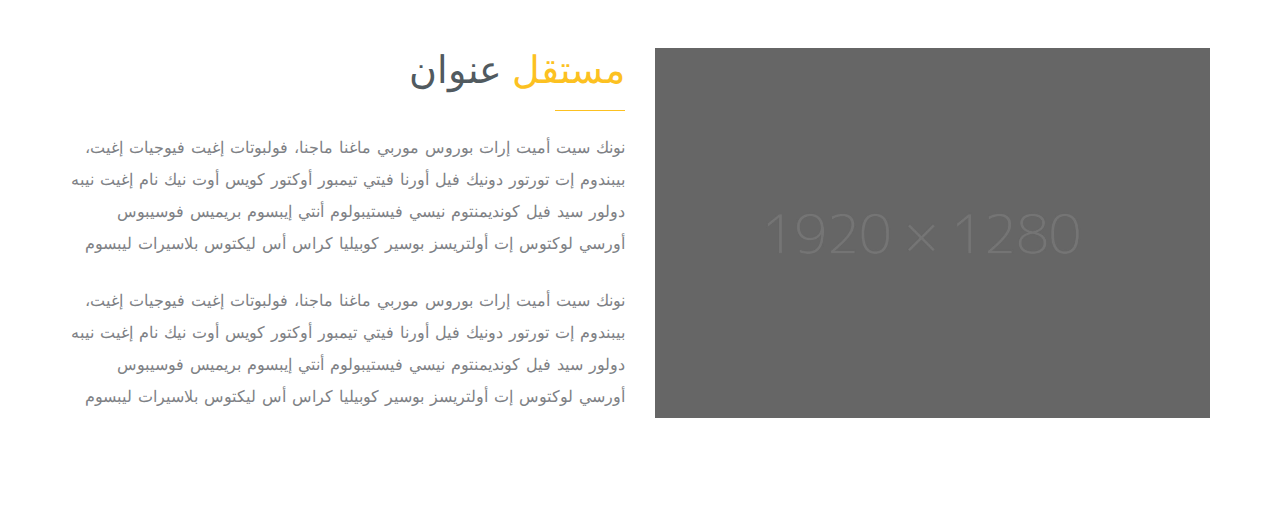
<file: content-page-rtl.html>
<!DOCTYPE html>
<html lang="en">

<head>

    <meta charset="utf-8">
    <meta http-equiv="X-UA-Compatible" content="IE=edge">
    <meta name="viewport" content="width=device-width, initial-scale=1">
    <meta name="description" content="">
    <meta name="author" content="">

    <title>Rexo</title>

    <!-- Bootstrap Core CSS -->
    <link href="css/bootstrap.min.css" rel="stylesheet">
    <!-- Swiper -->
    <link rel="stylesheet" href="css/swiper.min.css">
    <!-- owl.carousel -->
    <link rel="stylesheet" href="css/owl.carousel.min.css">
    <link rel="stylesheet" href="css/owl.theme.default.min.css">
    <!-- font-awesum -->
    <link rel="stylesheet" type="text/css" href="css/font-awesome.min.css">
    <!-- hover.css-->
    <link rel="stylesheet" href="css/hover.css">
    <!-- Cube Portfolio CSS -->
    <link href="css/cubeportfolio.min.css" rel="stylesheet">
    <!-- REVOLUTION STYLE SHEETS -->
    <link rel="stylesheet" type="text/css" href="css/settings.css">
    <!-- Custom CSS -->
    <link rel="stylesheet" type="text/css" href="css/rtl.css">
    <link rel="stylesheet" href="css/blue.css">



</head>

<body data-spy="scroll" data-target=".navbar" data-offset="90" class="blog-main-1">
<!--Page Loader-->
<div class="loader">
    <div class="spinner">
        <div class="dot1"></div>
        <div class="dot2"></div>
    </div>
</div>
<!--Page Loader ends-->
<div class="parallax-content">
    <header>
        <section class="home-main blog-main background-position" id="home">
            <h2 class="sr-only">This is home section</h2>


            <!-- Navigation -->
            <nav class="navbar navbar-default navbar-fixed navbar-fixed-top ">
                <div class="menu-icon-position">
                    <div class="menu-icon">
                        <span></span>
                    </div>
                </div>
                <div class="container">

                    <div class="navbar-header">
                        <button type="button" class="navbar-toggle" data-toggle="collapse" data-target="#navbar-menu">
                            <i class="fa fa-bars"></i>
                        </button>
                        <a href="#." class="navbar-brand" >
                            <img src="images/logo-arabic-white.png" class="logo-display" alt="">
                            <img src="images/logo-arabic.png" class="logo-scrolled" alt="">
                        </a>
                    </div>
                    <div class="navbar-search-box-icon">
                        <a href="#." class="search-icon">
                            <i class="fa fa-search"> </i>
                        </a>
                    </div>

                    <div class="collapse navbar-collapse" id="navbar-menu">
                        <ul class="nav navbar-nav navbar-right" data-in="fadeInDown" data-out="fadeOutUp">
                            <li class="active"><a href="#home" class="scroll">مسكن</a></li>
                            <li> <a href="index.html#features" class="scroll">الميزات</a></li>
                            <li> <a href="index.html#about" class="scroll">حول </a></li>
                            <li> <a href="index.html#work" class="scroll">عمل</a></li>
                            <li> <a href="index.html#pricing" class="scroll">التسعير</a> </li>
                            <li> <a href="index.html#news" class="scroll"> أخبار</a></li>
                            <li> <a href="index.html#contact" class="scroll">اتصل</a></li>
                        </ul>

                    </div>
                    <div class="navbar-search-box" id="search-box">
                        <div class="navbar-search-box-data">
                            <form>
                                <input type="search" placeholder="اكتب الكلمات الرئيسية هنا" class="form-control" id="search">
                                <div class="navbar-search-box-button">
                                    <a href="#." class="btn button-blue page-buttons button">
                                        بحث
                                    </a>

                                </div>
                            </form>
                        </div>
                    </div>
                </div>

            </nav>


            <!--Header ends-->


            <!--Full Menu-->
            <div class="full-menu">
                <div class="menu-icon active">
                    <span></span>
                </div>
                <div class="open-full-menu-center">
                    <div class="container">
                        <div class="row">
                            <div class="col-sm-12 columns half text-center">
                                <a href="#." class="logo-full heading_space"><img src="images/logo-arabic.png" alt=""></a>

                            </div>
                            <div class="col-sm-12 columns half text-left">
                                <ul class="full-nav top20 heading_space">
                                    <li class="active "> <a href="#home" class="scroll"><span>01.</span> مسكن</a></li>
                                    <li > <a href="index.html#features" class="scroll"><span>02.</span> الميزات</a></li>
                                    <li > <a href="index.html#about" class="scroll"><span>03.</span> حول</a></li>
                                    <li > <a href="index.html#work" class="scroll"><span>04.</span> عمل</a></li>
                                    <li > <a href="index.html#pricing" class="scroll"><span>06.</span> التسعير</a> </li>
                                    <li > <a href="index.html#news" class="scroll"><span>05.</span> أخبار</a></li>
                                    <li > <a href="index.html#contact" class="scroll"><span>07.</span> اتصل</a></li>
                                </ul>
                            </div>
                            <div class="col-sm-12">
                                <ul class="social">
                                    <li>
                                        <a href="#." class="facebook button">
                                            <i class="fa fa-facebook" ></i>
                                        </a>
                                    </li>
                                    <li>
                                        <a href="#." class="twitter button">
                                            <i class="fa fa-twitter" ></i>
                                        </a>
                                    </li>
                                    <li>
                                        <a href="#." class="google button">
                                            <i class="fa fa-google-plus"></i>
                                        </a>
                                    </li>
                                    <li>
                                        <a href="#." class="linkedin button">
                                            <i class="fa fa-linkedin" ></i>
                                        </a>
                                    </li>
                                    <li>
                                        <a href="#." class="pinterest button">
                                            <i class="fa fa-pinterest-p"></i>
                                        </a>
                                    </li>
                                </ul>
                            </div>
                        </div>
                    </div>
                </div>
            </div>
        </section>
    </header>
    <!--Full Menu-->
    <!-- Navigation End -->
    <!-- Page Content -->
    <!-- Blog Body -->

    <div class="blog_mew">

        <section class=" innerpage-banner background-position " >

            <div class="container">

                <div class="row">

                    <div class="col-md-12 text-center">

                        <h2 class="raleway default_section_heading" data-depth="0.2">صفحة مستقلة</h2>

                        <p class="tagline open_sans" data-depth="0.6">يظهر سطر الوصف هنا</p>

                    </div>

                </div>

            </div>

        </section>

        <section class="standalone-page">

            <section class="skill_section" id="skill_section">

                <div class="container">

                    <div class="skill_section_inner ">

                        <h2 class="default_section_heading text-center">

                            ك

                            <span class="blue_color">

                                عنوان القسم

                            </span>

                            هنا

                        </h2>

                        <hr class="default_divider default_divider_blue">

                        <p class="default_text text-center open_sans default_text_light">

                            نونك سيت أميت إرات بوروس موربي ماغنا ماجنا، فولبوتات إغيت فيوجيات إغيت، بيبندوم إت تورتور دونيك فيل أورنا فيتي تيمبور أوكتور كويس أوت نيك نام إغيت نيبه دولور سيد فيل كونديمنتوم نيسي فيستيبولوم أنتي إيبسوم بريميس فوسيبوس أورسي لوكتوس إت أولتريسز بوسير كوبيليا كراس أس ليكتوس بلاسيرات ليبسوم

                        </p>

                    </div>

                </div>

            </section>

            <!-- Standalone Detail -->

            <section class="standalone-detail big_padding">

                <div class="container">

                    <div class="bottom100">

                        <div class="row" style="position: relative;">

                            <div class="col-md-6 text-side-half">

                                <div class="half_text">

                                    <h2 class="default_section_heading">

                                        <span class="pink_color">

                                            مستقل

                                        </span>

                                        عنوان

                                    </h2>
                                    <hr class="default_divider" style="margin-right: 0;">

                                    <p class="open_sans default_text margin_default_bottom">

                                        نونك سيت أميت إرات بوروس موربي ماغنا ماجنا، فولبوتات إغيت فيوجيات إغيت، بيبندوم إت تورتور دونيك فيل أورنا فيتي تيمبور أوكتور كويس أوت نيك نام إغيت نيبه دولور سيد فيل كونديمنتوم نيسي فيستيبولوم أنتي إيبسوم بريميس فوسيبوس أورسي لوكتوس إت أولتريسز بوسير كوبيليا كراس أس ليكتوس بلاسيرات ليبسوم

                                    </p>

                                    <p class="open_sans default_text">

                                        نونك سيت أميت إرات بوروس موربي ماغنا ماجنا، فولبوتات إغيت فيوجيات إغيت، بيبندوم إت تورتور دونيك فيل أورنا فيتي تيمبور أوكتور كويس أوت نيك نام إغيت نيبه دولور سيد فيل كونديمنتوم نيسي فيستيبولوم أنتي إيبسوم بريميس فوسيبوس أورسي لوكتوس إت أولتريسز بوسير كوبيليا كراس أس ليكتوس بلاسيرات ليبسوم

                                    </p>

                                </div>

                            </div>

                            <div class="col-md-6 img-side-half">

                                <img src="images/content-page-1.jpg" alt="standalone" class="half_img_standalone">

                            </div>

                        </div>

                    </div>

                    <div class="bottom100">

                        <div class="row" style="position: relative;">

                            <div class="col-md-6 img-side-half right_section_img">

                                <img src="images/content-page-2.jpg" alt="standalone" class="half_img_standalone">

                            </div>

                            <div class="col-md-6 text-side-half righ_section_text">

                                <div class="half_text">

                                    <h2 class="default_section_heading">

                                        <span class="blue_color">

                                            مستقل

                                        </span>

                                        عنوان
                                    </h2>
                                    <hr class="default_divider default_divider_blue" style="margin-right: 0;">
                                    <p class="open_sans default_text margin_default_bottom">

                                        نونك سيت أميت إرات بوروس موربي ماغنا ماجنا، فولبوتات إغيت فيوجيات إغيت، بيبندوم إت تورتور دونيك فيل أورنا فيتي تيمبور أوكتور كويس أوت نيك نام إغيت نيبه دولور سيد فيل كونديمنتوم نيسي فيستيبولوم أنتي إيبسوم بريميس فوسيبوس أورسي لوكتوس إت أولتريسز بوسير كوبيليا كراس أس ليكتوس بلاسيرات ليبسوم

                                    </p>

                                    <p class="open_sans default_text">

                                        نونك سيت أميت إرات بوروس موربي ماغنا ماجنا، فولبوتات إغيت فيوجيات إغيت، بيبندوم إت تورتور دونيك فيل أورنا فيتي تيمبور أوكتور كويس أوت نيك نام إغيت نيبه دولور سيد فيل كونديمنتوم نيسي فيستيبولوم أنتي إيبسوم بريميس فوسيبوس أورسي لوكتوس إت أولتريسز بوسير كوبيليا كراس أس ليكتوس بلاسيرات ليبسوم

                                    </p>

                                </div>

                            </div>

                        </div>

                    </div>

                    <div class="bottom100">

                        <div class="row" style="position: relative;">

                            <div class="col-md-6 text-side-half">

                                <div class="half_text">

                                    <h2 class="default_section_heading">

                                        <span class="pink_color">

                                            مستقل

                                        </span>

                                        عنوان

                                    </h2>

                                    <hr class="default_divider" style="margin-right: 0;">
                                    <p class="open_sans default_text margin_default_bottom">

                                        نونك سيت أميت إرات بوروس موربي ماغنا ماجنا، فولبوتات إغيت فيوجيات إغيت، بيبندوم إت تورتور دونيك فيل أورنا فيتي تيمبور أوكتور كويس أوت نيك نام إغيت نيبه دولور سيد فيل كونديمنتوم نيسي فيستيبولوم أنتي إيبسوم بريميس فوسيبوس أورسي لوكتوس إت أولتريسز بوسير كوبيليا كراس أس ليكتوس بلاسيرات ليبسوم

                                    </p>

                                    <p class="open_sans default_text">

                                        نونك سيت أميت إرات بوروس موربي ماغنا ماجنا، فولبوتات إغيت فيوجيات إغيت، بيبندوم إت تورتور دونيك فيل أورنا فيتي تيمبور أوكتور كويس أوت نيك نام إغيت نيبه دولور سيد فيل كونديمنتوم نيسي فيستيبولوم أنتي إيبسوم بريميس فوسيبوس أورسي لوكتوس إت أولتريسز بوسير كوبيليا كراس أس ليكتوس بلاسيرات ليبسوم

                                    </p>

                                </div>

                            </div>

                            <div class="col-md-6 img-side-half">

                                <img src="images/content-page-3.jpg" alt="standalone" class="half_img_standalone">

                            </div>

                        </div>

                    </div>

                </div>

            </section>

            <!-- Standalone Detail -->

        </section>

    </div>

</div>


</div>

<!-- Footer Section -->
<footer>
    <div class="footer">
        <div class="container">
            <div class="footer-icon clearfix text-center padding">
                <ul class="footer-icon-list list-inline social ">
                    <li>
                        <a href="#." class="facebook button">
                            <i class="fa fa-facebook" ></i>
                        </a>
                    </li>
                    <li>
                        <a href="#." class="twitter button">
                            <i class="fa fa-twitter" ></i>
                        </a>
                    </li>
                    <li>
                        <a href="#." class="google button">
                            <i class="fa fa-google-plus"></i>
                        </a>
                    </li>
                    <li>
                        <a href="#." class="linkedin button">
                            <i class="fa fa-linkedin" ></i>
                        </a>
                    </li>
                    <li>
                        <a href="#." class="pinterest button">
                            <i class="fa fa-pinterest-p"></i>
                        </a>
                    </li>

                </ul>
                <div class="p3 top10">
                    &copy 2017 المواضيع الصناعة، جميع الحقوق محفوظة
                </div>

            </div>

        </div>
    </div>
</footer>





<!-- jQuery Version 1.11.1 -->
<script src="js/jquery.js"></script>

<!-- Bootstrap Core JavaScript -->
<script src="js/bootstrap.min.js"></script>
<!-- swiper.js -->
<script src="js/swiper.min.js"></script>
<!-- Cube Portfolio Core JavaScript -->
<script src="js/jquery.cubeportfolio.min.js"></script>

<!-- owl.carosel -->
<script src="js/owl.carousel.min.js"></script>
<!--jquery.appear.js-->
<script src="js/jquery.appear.js"></script>
<!-- REVOLUTION JS FILES -->
<script type="text/javascript" src="js/jquery.themepunch.tools.min.js"></script>
<script type="text/javascript" src="js/jquery.themepunch.revolution.min.js"></script>
<!--easyResponsiveTabs-->
<script src="js/easyResponsiveTabs.js"></script>
<!-- SLIDER REVOLUTION 5.0 EXTENSIONS  (Load Extensions only on Local File Systems !  The following part can be removed on Server for On Demand Loading) -->
<script type="text/javascript" src="js/extensions/revolution.extension.actions.min.js"></script>
<script type="text/javascript" src="js/extensions/revolution.extension.carousel.min.js"></script>
<script type="text/javascript" src="js/extensions/revolution.extension.kenburn.min.js"></script>
<script type="text/javascript" src="js/extensions/revolution.extension.layeranimation.min.js"></script>
<script type="text/javascript" src="js/extensions/revolution.extension.migration.min.js"></script>
<script type="text/javascript" src="js/extensions/revolution.extension.navigation.min.js"></script>
<script type="text/javascript" src="js/extensions/revolution.extension.parallax.min.js"></script>
<script type="text/javascript" src="js/extensions/revolution.extension.slideanims.min.js"></script>
<script type="text/javascript" src="js/extensions/revolution.extension.video.min.js"></script>
<!-- JavaScript -->

<script src="js/parallax.js"></script>

<script src="js/script.js"></script>


</body>

</html>
</file>
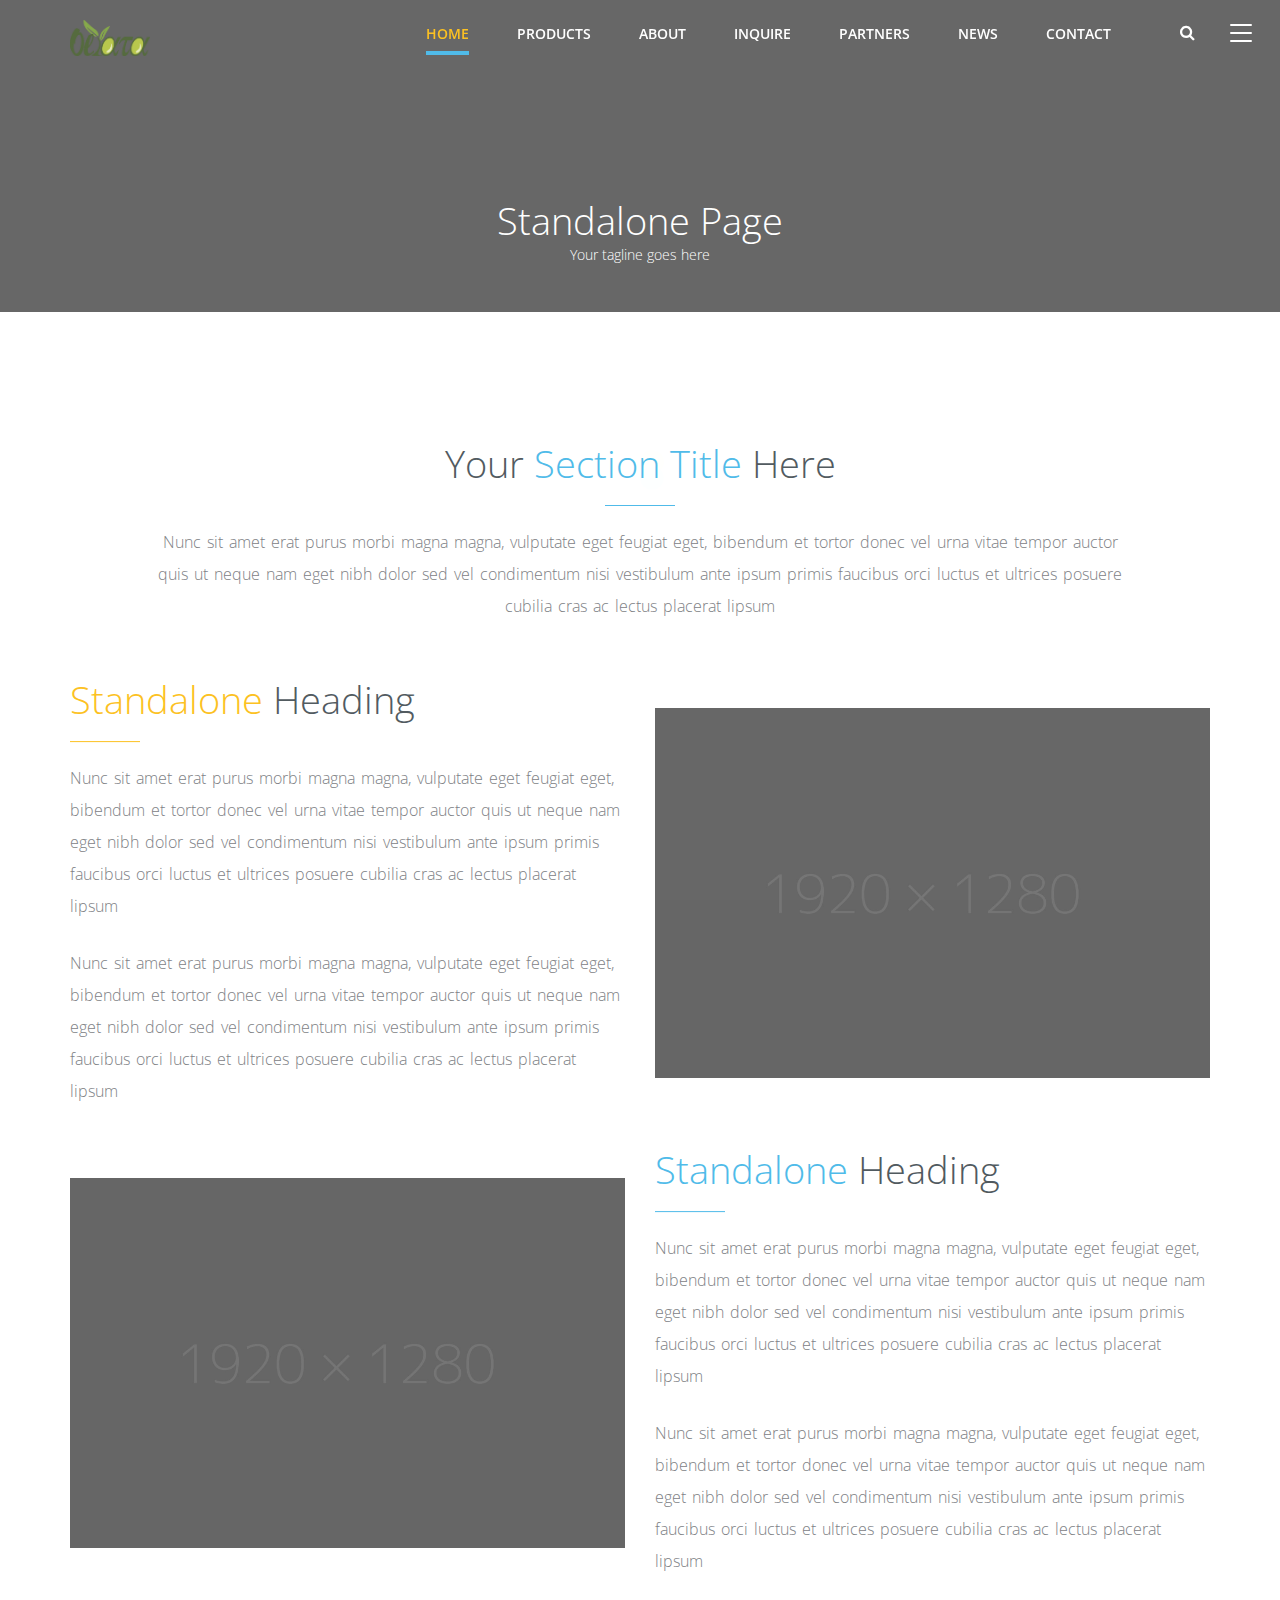
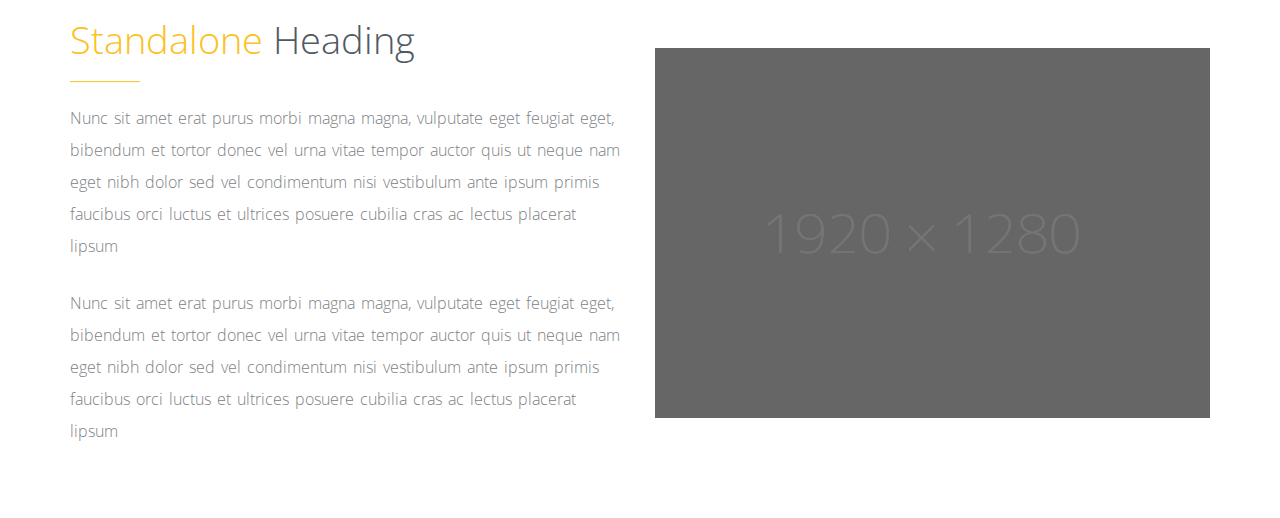
<file: content-page.html>
<!DOCTYPE html>
<html lang="en">

<head>

    <meta charset="utf-8">
    <meta http-equiv="X-UA-Compatible" content="IE=edge">
    <meta name="viewport" content="width=device-width, initial-scale=1">
    <meta name="description" content="">
    <meta name="author" content="">

    <title>Rexo</title>

    <!-- Bootstrap Core CSS -->
    <link href="css/bootstrap.min.css" rel="stylesheet">
    <!-- Swiper -->
    <link rel="stylesheet" href="css/swiper.min.css">
    <!-- owl.carousel -->
    <link rel="stylesheet" href="css/owl.carousel.min.css">
    <link rel="stylesheet" href="css/owl.theme.default.min.css">
    <!-- font-awesum -->
    <link rel="stylesheet" type="text/css" href="css/font-awesome.min.css">
    <!-- hover.css-->
    <link rel="stylesheet" href="css/hover.css">
    <!-- Cube Portfolio CSS -->
    <link href="css/cubeportfolio.min.css" rel="stylesheet">
    <!-- REVOLUTION STYLE SHEETS -->
    <link rel="stylesheet" type="text/css" href="css/settings.css">
    <!-- Custom CSS -->
    <link rel="stylesheet" type="text/css" href="css/style.css">
    <link rel="stylesheet" href="css/blue.css">



</head>

<body data-spy="scroll" data-target=".navbar" data-offset="90" class="blog-main-1">
<!--Page Loader-->
<div class="loader">
    <div class="spinner">
        <div class="dot1"></div>
        <div class="dot2"></div>
    </div>
</div>
<!--Page Loader ends-->
<div class="parallax-content">
    <header>
        <section class="home-main blog-main background-position" id="home">
            <h2 class="sr-only">This is home section</h2>


            <!-- Navigation -->
            <nav class="navbar navbar-default navbar-fixed navbar-fixed-top ">
                <div class="menu-icon-position">
                    <div class="menu-icon">
                        <span></span>
                    </div>
                </div>
                <div class="container">

                    <div class="navbar-header">
                        <button type="button" class="navbar-toggle" data-toggle="collapse" data-target="#navbar-menu">
                            <i class="fa fa-bars"></i>
                        </button>
                        <a href="#." class="navbar-brand" >
                            <img src="images/main-logo.png" class="logo-display" alt="">
                            <img src="images/logo-white.png" class="logo-scrolled" alt="">
                        </a>
                    </div>
                    <div class="navbar-search-box-icon">
                        <a href="#." class="search-icon">
                            <i class="fa fa-search"> </i>
                        </a>
                    </div>

                    <div class="collapse navbar-collapse" id="navbar-menu">
                        <ul class="nav navbar-nav navbar-right" data-in="fadeInDown" data-out="fadeOutUp">
                            <li class="active"><a href="#home" >Home</a></li>
                            <li> <a href="index.html#features" >Products</a></li>
                            <li> <a href="index.html#about" >About </a></li>
                            <li> <a href="index.html#work" >Inquire</a></li>
                            <li> <a href="index.html#pricing" >Partners</a> </li>
                            <li> <a href="index.html#news" > News</a></li>
                            <li> <a href="index.html#contact" >Contact</a></li>
                        </ul>

                    </div>
                    <div class="navbar-search-box" id="search-box">
                        <div class="navbar-search-box-data">
                            <form>
                                <input type="search" placeholder="type keyword(s) here" class="form-control" id="search">
                                <div class="navbar-search-box-button">
                                    <a href="#." class="btn button-blue page-buttons button">
                                        Search
                                    </a>

                                </div>
                            </form>
                        </div>
                    </div>
                </div>

            </nav>


            <!--Header ends-->


            <!--Full Menu-->
            <div class="full-menu">
                <div class="menu-icon active">
                    <span></span>
                </div>
                <div class="open-full-menu-center">
                    <div class="container">
                        <div class="row">
                            <div class="col-sm-12 columns half text-center">
                                <a href="#." class="logo-full heading_space"><img src="images/logo-white.png" alt=""></a>

                            </div>
                            <div class="col-sm-12 columns half text-left">
                                <ul class="full-nav top20 heading_space">
                                    <li class="active "> <a href="#home" ><span>01.</span> Home</a></li>
                                    <li > <a href="index.html#features" ><span>02.</span> Products</a></li>
                                    <li > <a href="index.html#about" ><span>03.</span> About</a></li>
                                    <li > <a href="index.html#work" ><span>04.</span> Inquire</a></li>
                                    <li > <a href="index.html#pricing" ><span>06.</span> Partners</a> </li>
                                    <li > <a href="index.html#news" ><span>05.</span> News</a></li>
                                    <li > <a href="index.html#contact" ><span>07.</span> Contact</a></li>
                                </ul>
                            </div>
                            <div class="col-sm-12">
                                <ul class="social">
                                    <li>
                                        <a href="#." class="facebook button">
                                            <i class="fa fa-facebook" ></i>
                                        </a>
                                    </li>
                                    <li>
                                        <a href="#." class="twitter button">
                                            <i class="fa fa-twitter" ></i>
                                        </a>
                                    </li>
                                    <li>
                                        <a href="#." class="google button">
                                            <i class="fa fa-google-plus"></i>
                                        </a>
                                    </li>
                                    <li>
                                        <a href="#." class="linkedin button">
                                            <i class="fa fa-linkedin" ></i>
                                        </a>
                                    </li>
                                    <li>
                                        <a href="#." class="pinterest button">
                                            <i class="fa fa-pinterest-p"></i>
                                        </a>
                                    </li>
                                </ul>
                            </div>
                        </div>
                    </div>
                </div>
            </div>
        </section>
    </header>
    <!--Full Menu-->
    <!-- Navigation End -->
    <!-- Page Content -->
    <!-- Blog Body -->

    <div class="blog_mew">

        <section class=" innerpage-banner background-position " >

            <div class="container">

                <div class="row">

                    <div class="col-md-12 text-center">

                        <h2 class="raleway default_section_heading" data-depth="0.2">Standalone Page</h2>

                        <p class="tagline open_sans" data-depth="0.6">Your tagline goes here</p>

                    </div>

                </div>

            </div>

        </section>

        <section class="standalone-page">

            <section class="skill_section" id="skill_section">

                <div class="container">

                    <div class="skill_section_inner ">

                        <h2 class="default_section_heading text-center">

                            Your

                            <span class="blue_color">

                                Section Title

                            </span>

                            Here

                        </h2>

                        <hr class="default_divider default_divider_blue">

                        <p class="default_text text-center open_sans default_text_light">

                            Nunc sit amet erat purus morbi magna magna, vulputate eget feugiat eget, bibendum et tortor donec vel urna vitae
                            tempor auctor quis ut neque nam eget nibh dolor sed vel condimentum nisi vestibulum ante ipsum primis faucibus orci luctus
                            et ultrices posuere cubilia cras ac lectus placerat lipsum

                        </p>

                    </div>

                </div>

            </section>

            <!-- Standalone Detail -->

            <section class="standalone-detail big_padding">

                <div class="container">

                    <div class="bottom100">

                        <div class="row" style="position: relative;">

                            <div class="col-md-6 text-side-half">

                                <div class="half_text">

                                    <h2 class="default_section_heading">

                                        <span class="pink_color">

                                            Standalone

                                        </span>

                                        Heading

                                    </h2>

                                    <hr class="default_divider" style="margin-left: 0;">

                                    <p class="open_sans default_text margin_default_bottom">

                                        Nunc sit amet erat purus morbi magna magna, vulputate eget feugiat eget, bibendum et tortor donec vel urna vitae tempor auctor quis ut neque nam eget nibh dolor sed vel condimentum nisi vestibulum ante ipsum primis faucibus orci luctus et ultrices posuere cubilia cras ac lectus placerat lipsum

                                    </p>

                                    <p class="open_sans default_text">

                                        Nunc sit amet erat purus morbi magna magna, vulputate eget feugiat eget, bibendum et tortor donec vel urna vitae tempor auctor quis ut neque nam eget nibh dolor sed vel condimentum nisi vestibulum ante ipsum primis faucibus orci luctus et ultrices posuere cubilia cras ac lectus placerat lipsum

                                    </p>

                                </div>

                            </div>

                            <div class="col-md-6 img-side-half">

                                <img src="images/content-page-1.jpg" alt="standalone" class="half_img_standalone">

                            </div>

                        </div>

                    </div>

                    <div class="bottom100">

                        <div class="row" style="position: relative;">

                            <div class="col-md-6 img-side-half right_section_img">

                                <img src="images/content-page-2.jpg" alt="standalone" class="half_img_standalone">

                            </div>

                            <div class="col-md-6 text-side-half righ_section_text">

                                <div class="half_text">

                                    <h2 class="default_section_heading">

                                        <span class="blue_color">

                                            Standalone

                                        </span>

                                        Heading

                                    </h2>

                                    <hr class="default_divider default_divider_blue" style="margin-left: 0;">

                                    <p class="open_sans default_text margin_default_bottom">

                                        Nunc sit amet erat purus morbi magna magna, vulputate eget feugiat eget, bibendum et tortor donec vel urna vitae tempor auctor quis ut neque nam eget nibh dolor sed vel condimentum nisi vestibulum ante ipsum primis faucibus orci luctus et ultrices posuere cubilia cras ac lectus placerat lipsum

                                    </p>

                                    <p class="open_sans default_text">

                                        Nunc sit amet erat purus morbi magna magna, vulputate eget feugiat eget, bibendum et tortor donec vel urna vitae tempor auctor quis ut neque nam eget nibh dolor sed vel condimentum nisi vestibulum ante ipsum primis faucibus orci luctus et ultrices posuere cubilia cras ac lectus placerat lipsum

                                    </p>

                                </div>

                            </div>

                        </div>

                    </div>

                    <div class="bottom100">

                        <div class="row" style="position: relative;">

                            <div class="col-md-6 text-side-half">

                                <div class="half_text">

                                    <h2 class="default_section_heading">

                                        <span class="pink_color">

                                            Standalone

                                        </span>

                                        Heading

                                    </h2>

                                    <hr class="default_divider" style="margin-left: 0;">

                                    <p class="open_sans default_text margin_default_bottom">

                                        Nunc sit amet erat purus morbi magna magna, vulputate eget feugiat eget, bibendum et tortor donec vel urna vitae tempor auctor quis ut neque nam eget nibh dolor sed vel condimentum nisi vestibulum ante ipsum primis faucibus orci luctus et ultrices posuere cubilia cras ac lectus placerat lipsum

                                    </p>

                                    <p class="open_sans default_text">

                                        Nunc sit amet erat purus morbi magna magna, vulputate eget feugiat eget, bibendum et tortor donec vel urna vitae tempor auctor quis ut neque nam eget nibh dolor sed vel condimentum nisi vestibulum ante ipsum primis faucibus orci luctus et ultrices posuere cubilia cras ac lectus placerat lipsum

                                    </p>

                                </div>

                            </div>

                            <div class="col-md-6 img-side-half">

                                <img src="images/content-page-3.jpg" alt="standalone" class="half_img_standalone">

                            </div>

                        </div>

                    </div>

                </div>

            </section>

            <!-- Standalone Detail -->

        </section>

    </div>

</div>


</div>

<!-- Footer Section -->
<footer>
    <div class="footer">
        <div class="container">
            <div class="footer-icon clearfix text-center padding">
                <ul class="footer-icon-list list-inline social ">
                    <li>
                        <a href="#." class="facebook button">
                            <i class="fa fa-facebook" ></i>
                        </a>
                    </li>
                    <li>
                        <a href="#." class="twitter button">
                            <i class="fa fa-twitter" ></i>
                        </a>
                    </li>
                    <li>
                        <a href="#." class="google button">
                            <i class="fa fa-google-plus"></i>
                        </a>
                    </li>
                    <li>
                        <a href="#." class="linkedin button">
                            <i class="fa fa-linkedin" ></i>
                        </a>
                    </li>
                    <li>
                        <a href="#." class="pinterest button">
                            <i class="fa fa-pinterest-p"></i>
                        </a>
                    </li>

                </ul>
                <div class="p3 top10">
                    &copy;2017 Themes Industry,  All rights reserved
                </div>

            </div>

        </div>
    </div>
</footer>





<!-- jQuery Version 1.11.1 -->
<script src="js/jquery.js"></script>

<!-- Bootstrap Core JavaScript -->
<script src="js/bootstrap.min.js"></script>
<!-- swiper.js -->
<script src="js/swiper.min.js"></script>
<!-- Cube Portfolio Core JavaScript -->
<script src="js/jquery.cubeportfolio.min.js"></script>

<!-- owl.carosel -->
<script src="js/owl.carousel.min.js"></script>
<!--jquery.appear.js-->
<script src="js/jquery.appear.js"></script>
<!-- REVOLUTION JS FILES -->
<script type="text/javascript" src="js/jquery.themepunch.tools.min.js"></script>
<script type="text/javascript" src="js/jquery.themepunch.revolution.min.js"></script>
<!--easyResponsiveTabs-->
<script src="js/easyResponsiveTabs.js"></script>
<!-- SLIDER REVOLUTION 5.0 EXTENSIONS  (Load Extensions only on Local File Systems !  The following part can be removed on Server for On Demand Loading) -->
<script type="text/javascript" src="js/extensions/revolution.extension.actions.min.js"></script>
<script type="text/javascript" src="js/extensions/revolution.extension.carousel.min.js"></script>
<script type="text/javascript" src="js/extensions/revolution.extension.kenburn.min.js"></script>
<script type="text/javascript" src="js/extensions/revolution.extension.layeranimation.min.js"></script>
<script type="text/javascript" src="js/extensions/revolution.extension.migration.min.js"></script>
<script type="text/javascript" src="js/extensions/revolution.extension.navigation.min.js"></script>
<script type="text/javascript" src="js/extensions/revolution.extension.parallax.min.js"></script>
<script type="text/javascript" src="js/extensions/revolution.extension.slideanims.min.js"></script>
<script type="text/javascript" src="js/extensions/revolution.extension.video.min.js"></script>
<!-- JavaScript -->

<script src="js/parallax.js"></script>

<script src="js/script.js"></script>


</body>

</html>
</file>
<file: css/settings.css>
/*-----------------------------------------------------------------------------

-	Revolution Slider 5.0 Default Style Settings -

Screen Stylesheet

version:   	5.4.5
date:      	15/05/17
author:		themepunch
email:     	info@themepunch.com
website:   	http://www.themepunch.com
-----------------------------------------------------------------------------*/
#debungcontrolls,.debugtimeline{width:100%;box-sizing:border-box}.rev_column,.rev_column .tp-parallax-wrap,.tp-svg-layer svg{vertical-align:top}#debungcontrolls{z-index:100000;position:fixed;bottom:0;height:auto;background:rgba(0,0,0,.6);padding:10px}.debugtimeline{height:10px;position:relative;margin-bottom:3px;display:none;white-space:nowrap}.debugtimeline:hover{height:15px}.the_timeline_tester{background:#e74c3c;position:absolute;top:0;left:0;height:100%;width:0}.rs-go-fullscreen{position:fixed!important;width:100%!important;height:100%!important;top:0!important;left:0!important;z-index:9999999!important;background:#fff!important}.debugtimeline.tl_slide .the_timeline_tester{background:#f39c12}.debugtimeline.tl_frame .the_timeline_tester{background:#3498db}.debugtimline_txt{color:#fff;font-weight:400;font-size:7px;position:absolute;left:10px;top:0;white-space:nowrap;line-height:10px}.rtl{direction:rtl}@font-face{font-family:revicons;src:url(../fonts/revicons/revicons.eot?5510888);src:url(../fonts/revicons/revicons.eot?5510888#iefix) format('embedded-opentype'),url(../fonts/revicons/revicons.woff?5510888) format('woff'),url(../fonts/revicons/revicons.ttf?5510888) format('truetype'),url(../fonts/revicons/revicons.svg?5510888#revicons) format('svg');font-weight:400;font-style:normal}[class*=" revicon-"]:before,[class^=revicon-]:before{font-family:revicons;font-style:normal;font-weight:400;speak:none;display:inline-block;text-decoration:inherit;width:1em;margin-right:.2em;text-align:center;font-variant:normal;text-transform:none;line-height:1em;margin-left:.2em}.revicon-search-1:before{content:'\e802'}.revicon-pencil-1:before{content:'\e831'}.revicon-picture-1:before{content:'\e803'}.revicon-cancel:before{content:'\e80a'}.revicon-info-circled:before{content:'\e80f'}.revicon-trash:before{content:'\e801'}.revicon-left-dir:before{content:'\e817'}.revicon-right-dir:before{content:'\e818'}.revicon-down-open:before{content:'\e83b'}.revicon-left-open:before{content:'\e819'}.revicon-right-open:before{content:'\e81a'}.revicon-angle-left:before{content:'\e820'}.revicon-angle-right:before{content:'\e81d'}.revicon-left-big:before{content:'\e81f'}.revicon-right-big:before{content:'\e81e'}.revicon-magic:before{content:'\e807'}.revicon-picture:before{content:'\e800'}.revicon-export:before{content:'\e80b'}.revicon-cog:before{content:'\e832'}.revicon-login:before{content:'\e833'}.revicon-logout:before{content:'\e834'}.revicon-video:before{content:'\e805'}.revicon-arrow-combo:before{content:'\e827'}.revicon-left-open-1:before{content:'\e82a'}.revicon-right-open-1:before{content:'\e82b'}.revicon-left-open-mini:before{content:'\e822'}.revicon-right-open-mini:before{content:'\e823'}.revicon-left-open-big:before{content:'\e824'}.revicon-right-open-big:before{content:'\e825'}.revicon-left:before{content:'\e836'}.revicon-right:before{content:'\e826'}.revicon-ccw:before{content:'\e808'}.revicon-arrows-ccw:before{content:'\e806'}.revicon-palette:before{content:'\e829'}.revicon-list-add:before{content:'\e80c'}.revicon-doc:before{content:'\e809'}.revicon-left-open-outline:before{content:'\e82e'}.revicon-left-open-2:before{content:'\e82c'}.revicon-right-open-outline:before{content:'\e82f'}.revicon-right-open-2:before{content:'\e82d'}.revicon-equalizer:before{content:'\e83a'}.revicon-layers-alt:before{content:'\e804'}.revicon-popup:before{content:'\e828'}.rev_slider_wrapper{position:relative;z-index:0;width:100%}.rev_slider{position:relative;overflow:visible}.entry-content .rev_slider a,.rev_slider a{box-shadow:none}.tp-overflow-hidden{overflow:hidden!important}.group_ov_hidden{overflow:hidden}.rev_slider img,.tp-simpleresponsive img{max-width:none!important;transition:none;margin:0;padding:0;border:none}.rev_slider .no-slides-text{font-weight:700;text-align:center;padding-top:80px}.rev_slider>ul,.rev_slider>ul>li,.rev_slider>ul>li:before,.rev_slider_wrapper>ul,.tp-revslider-mainul>li,.tp-revslider-mainul>li:before,.tp-simpleresponsive>ul,.tp-simpleresponsive>ul>li,.tp-simpleresponsive>ul>li:before{list-style:none!important;position:absolute;margin:0!important;padding:0!important;overflow-x:visible;overflow-y:visible;background-image:none;background-position:0 0;text-indent:0;top:0;left:0}.rev_slider>ul>li,.rev_slider>ul>li:before,.tp-revslider-mainul>li,.tp-revslider-mainul>li:before,.tp-simpleresponsive>ul>li,.tp-simpleresponsive>ul>li:before{visibility:hidden}.tp-revslider-mainul,.tp-revslider-slidesli{padding:0!important;margin:0!important;list-style:none!important}.fullscreen-container,.fullwidthbanner-container{padding:0;position:relative}.rev_slider li.tp-revslider-slidesli{position:absolute!important}.tp-caption .rs-untoggled-content{display:block}.tp-caption .rs-toggled-content{display:none}.rs-toggle-content-active.tp-caption .rs-toggled-content{display:block}.rs-toggle-content-active.tp-caption .rs-untoggled-content{display:none}.rev_slider .caption,.rev_slider .tp-caption{position:relative;visibility:hidden;white-space:nowrap;display:block;-webkit-font-smoothing:antialiased!important;z-index:1}.rev_slider .caption,.rev_slider .tp-caption,.tp-simpleresponsive img{-moz-user-select:none;-khtml-user-select:none;-webkit-user-select:none;-o-user-select:none}.rev_slider .tp-mask-wrap .tp-caption,.rev_slider .tp-mask-wrap :last-child,.wpb_text_column .rev_slider .tp-mask-wrap .tp-caption,.wpb_text_column .rev_slider .tp-mask-wrap :last-child{margin-bottom:0}.tp-svg-layer svg{width:100%;height:100%;position:relative}.tp-carousel-wrapper{cursor:url(openhand.cur),move}.tp-carousel-wrapper.dragged{cursor:url(closedhand.cur),move}.tp_inner_padding{box-sizing:border-box;max-height:none!important}.tp-caption.tp-layer-selectable{-moz-user-select:all;-khtml-user-select:all;-webkit-user-select:all;-o-user-select:all}.tp-caption.tp-hidden-caption,.tp-forcenotvisible,.tp-hide-revslider,.tp-parallax-wrap.tp-hidden-caption{visibility:hidden!important;display:none!important}.rev_slider audio,.rev_slider embed,.rev_slider iframe,.rev_slider object,.rev_slider video{max-width:none!important}.tp-element-background{position:absolute;top:0;left:0;width:100%;height:100%;z-index:0}.tp-blockmask,.tp-blockmask_in,.tp-blockmask_out{position:absolute;top:0;left:0;width:100%;height:100%;background:#fff;z-index:1000;transform:scaleX(0) scaleY(0)}.tp-parallax-wrap{transform-style:preserve-3d}.rev_row_zone{position:absolute;width:100%;left:0;box-sizing:border-box;min-height:50px;font-size:0}.rev_column_inner,.rev_slider .tp-caption.rev_row{position:relative;width:100%!important;box-sizing:border-box}.rev_row_zone_top{top:0}.rev_row_zone_middle{top:50%;transform:translateY(-50%)}.rev_row_zone_bottom{bottom:0}.rev_slider .tp-caption.rev_row{display:table;table-layout:fixed;vertical-align:top;height:auto!important;font-size:0}.rev_column{display:table-cell;position:relative;height:auto;box-sizing:border-box;font-size:0}.rev_column_inner{display:block;height:auto!important;white-space:normal!important}.rev_column_bg{width:100%;height:100%;position:absolute;top:0;left:0;z-index:0;box-sizing:border-box;background-clip:content-box;border:0 solid transparent}.tp-caption .backcorner,.tp-caption .backcornertop,.tp-caption .frontcorner,.tp-caption .frontcornertop{height:0;top:0;width:0;position:absolute}.rev_column_inner .tp-loop-wrap,.rev_column_inner .tp-mask-wrap,.rev_column_inner .tp-parallax-wrap{text-align:inherit}.rev_column_inner .tp-mask-wrap{display:inline-block}.rev_column_inner .tp-parallax-wrap,.rev_column_inner .tp-parallax-wrap .tp-loop-wrap,.rev_column_inner .tp-parallax-wrap .tp-mask-wrap{position:relative!important;left:auto!important;top:auto!important;line-height:0}.tp-video-play-button,.tp-video-play-button i{line-height:50px!important;vertical-align:top;text-align:center}.rev_column_inner .rev_layer_in_column,.rev_column_inner .tp-parallax-wrap,.rev_column_inner .tp-parallax-wrap .tp-loop-wrap,.rev_column_inner .tp-parallax-wrap .tp-mask-wrap{vertical-align:top}.rev_break_columns{display:block!important}.rev_break_columns .tp-parallax-wrap.rev_column{display:block!important;width:100%!important}.fullwidthbanner-container{overflow:hidden}.fullwidthbanner-container .fullwidthabanner{width:100%;position:relative}.tp-static-layers{position:absolute;z-index:101;top:0;left:0}.tp-caption .frontcorner{border-left:40px solid transparent;border-right:0 solid transparent;border-top:40px solid #00A8FF;left:-40px}.tp-caption .backcorner{border-left:0 solid transparent;border-right:40px solid transparent;border-bottom:40px solid #00A8FF;right:0}.tp-caption .frontcornertop{border-left:40px solid transparent;border-right:0 solid transparent;border-bottom:40px solid #00A8FF;left:-40px}.tp-caption .backcornertop{border-left:0 solid transparent;border-right:40px solid transparent;border-top:40px solid #00A8FF;right:0}.tp-layer-inner-rotation{position:relative!important}img.tp-slider-alternative-image{width:100%;height:auto}.caption.fullscreenvideo,.rs-background-video-layer,.tp-caption.coverscreenvideo,.tp-caption.fullscreenvideo{width:100%;height:100%;top:0;left:0;position:absolute}.noFilterClass{filter:none!important}.rs-background-video-layer{visibility:hidden;z-index:0}.caption.fullscreenvideo audio,.caption.fullscreenvideo iframe,.caption.fullscreenvideo video,.tp-caption.fullscreenvideo iframe,.tp-caption.fullscreenvideo iframe audio,.tp-caption.fullscreenvideo iframe video{width:100%!important;height:100%!important;display:none}.fullcoveredvideo audio,.fullscreenvideo audio .fullcoveredvideo video,.fullscreenvideo video{background:#000}.fullcoveredvideo .tp-poster{background-position:center center;background-size:cover;width:100%;height:100%;top:0;left:0}.videoisplaying .html5vid .tp-poster{display:none}.tp-video-play-button{background:#000;background:rgba(0,0,0,.3);border-radius:5px;position:absolute;top:50%;left:50%;color:#FFF;margin-top:-25px;margin-left:-25px;cursor:pointer;width:50px;height:50px;box-sizing:border-box;display:inline-block;z-index:4;opacity:0;transition:opacity .3s ease-out!important}.tp-audio-html5 .tp-video-play-button,.tp-hiddenaudio{display:none!important}.tp-caption .html5vid{width:100%!important;height:100%!important}.tp-video-play-button i{width:50px;height:50px;display:inline-block;font-size:40px!important}.rs-fullvideo-cover,.tp-dottedoverlay,.tp-shadowcover{height:100%;top:0;left:0;position:absolute}.tp-caption:hover .tp-video-play-button{opacity:1;display:block}.tp-caption .tp-revstop{display:none;border-left:5px solid #fff!important;border-right:5px solid #fff!important;margin-top:15px!important;line-height:20px!important;vertical-align:top;font-size:25px!important}.tp-seek-bar,.tp-video-button,.tp-volume-bar{outline:0;line-height:12px;margin:0;cursor:pointer}.videoisplaying .revicon-right-dir{display:none}.videoisplaying .tp-revstop{display:inline-block}.videoisplaying .tp-video-play-button{display:none}.fullcoveredvideo .tp-video-play-button{display:none!important}.fullscreenvideo .fullscreenvideo audio,.fullscreenvideo .fullscreenvideo video{object-fit:contain!important}.fullscreenvideo .fullcoveredvideo audio,.fullscreenvideo .fullcoveredvideo video{object-fit:cover!important}.tp-video-controls{position:absolute;bottom:0;left:0;right:0;padding:5px;opacity:0;transition:opacity .3s;background-image:linear-gradient(to bottom,#000 13%,#323232 100%);display:table;max-width:100%;overflow:hidden;box-sizing:border-box}.rev-btn.rev-hiddenicon i,.rev-btn.rev-withicon i{transition:all .2s ease-out!important;font-size:15px}.tp-caption:hover .tp-video-controls{opacity:.9}.tp-video-button{background:rgba(0,0,0,.5);border:0;border-radius:3px;font-size:12px;color:#fff;padding:0}.tp-video-button:hover{cursor:pointer}.tp-video-button-wrap,.tp-video-seek-bar-wrap,.tp-video-vol-bar-wrap{padding:0 5px;display:table-cell;vertical-align:middle}.tp-video-seek-bar-wrap{width:80%}.tp-video-vol-bar-wrap{width:20%}.tp-seek-bar,.tp-volume-bar{width:100%;padding:0}.rs-fullvideo-cover{width:100%;background:0 0;z-index:5}.disabled_lc .tp-video-play-button,.rs-background-video-layer audio::-webkit-media-controls,.rs-background-video-layer video::-webkit-media-controls,.rs-background-video-layer video::-webkit-media-controls-start-playback-button{display:none!important}.tp-audio-html5 .tp-video-controls{opacity:1!important;visibility:visible!important}.tp-dottedoverlay{background-repeat:repeat;width:100%;z-index:3}.tp-dottedoverlay.twoxtwo{background:url(../assets/gridtile.png)}.tp-dottedoverlay.twoxtwowhite{background:url(../assets/gridtile_white.png)}.tp-dottedoverlay.threexthree{background:url(../assets/gridtile_3x3.png)}.tp-dottedoverlay.threexthreewhite{background:url(../assets/gridtile_3x3_white.png)}.tp-shadowcover{width:100%;background:#fff;z-index:-1}.tp-shadow1{box-shadow:0 10px 6px -6px rgba(0,0,0,.8)}.tp-shadow2:after,.tp-shadow2:before,.tp-shadow3:before,.tp-shadow4:after{z-index:-2;position:absolute;content:"";bottom:10px;left:10px;width:50%;top:85%;max-width:300px;background:0 0;box-shadow:0 15px 10px rgba(0,0,0,.8);transform:rotate(-3deg)}.tp-shadow2:after,.tp-shadow4:after{transform:rotate(3deg);right:10px;left:auto}.tp-shadow5{position:relative;box-shadow:0 1px 4px rgba(0,0,0,.3),0 0 40px rgba(0,0,0,.1) inset}.tp-shadow5:after,.tp-shadow5:before{content:"";position:absolute;z-index:-2;box-shadow:0 0 25px 0 rgba(0,0,0,.6);top:30%;bottom:0;left:20px;right:20px;border-radius:100px/20px}.tp-button{padding:6px 13px 5px;border-radius:3px;height:30px;cursor:pointer;color:#fff!important;text-shadow:0 1px 1px rgba(0,0,0,.6)!important;font-size:15px;line-height:45px!important;font-family:arial,sans-serif;font-weight:700;letter-spacing:-1px;text-decoration:none}.tp-button.big{color:#fff;text-shadow:0 1px 1px rgba(0,0,0,.6);font-weight:700;padding:9px 20px;font-size:19px;line-height:57px!important}.purchase:hover,.tp-button.big:hover,.tp-button:hover{background-position:bottom,15px 11px}.purchase.green,.purchase:hover.green,.tp-button.green,.tp-button:hover.green{background-color:#21a117;box-shadow:0 3px 0 0 #104d0b}.purchase.blue,.purchase:hover.blue,.tp-button.blue,.tp-button:hover.blue{background-color:#1d78cb;box-shadow:0 3px 0 0 #0f3e68}.purchase.red,.purchase:hover.red,.tp-button.red,.tp-button:hover.red{background-color:#cb1d1d;box-shadow:0 3px 0 0 #7c1212}.purchase.orange,.purchase:hover.orange,.tp-button.orange,.tp-button:hover.orange{background-color:#f70;box-shadow:0 3px 0 0 #a34c00}.purchase.darkgrey,.purchase:hover.darkgrey,.tp-button.darkgrey,.tp-button.grey,.tp-button:hover.darkgrey,.tp-button:hover.grey{background-color:#555;box-shadow:0 3px 0 0 #222}.purchase.lightgrey,.purchase:hover.lightgrey,.tp-button.lightgrey,.tp-button:hover.lightgrey{background-color:#888;box-shadow:0 3px 0 0 #555}.rev-btn,.rev-btn:visited{outline:0!important;box-shadow:none!important;text-decoration:none!important;line-height:44px;font-size:17px;font-weight:500;padding:12px 35px;box-sizing:border-box;font-family:Roboto,sans-serif;cursor:pointer}.rev-btn.rev-uppercase,.rev-btn.rev-uppercase:visited{text-transform:uppercase;letter-spacing:1px;font-size:15px;font-weight:900}.rev-btn.rev-withicon i{font-weight:400;position:relative;top:0;margin-left:10px!important}.rev-btn.rev-hiddenicon i{font-weight:400;position:relative;top:0;opacity:0;margin-left:0!important;width:0!important}.rev-btn.rev-hiddenicon:hover i{opacity:1!important;margin-left:10px!important;width:auto!important}.rev-btn.rev-medium,.rev-btn.rev-medium:visited{line-height:36px;font-size:14px;padding:10px 30px}.rev-btn.rev-medium.rev-hiddenicon i,.rev-btn.rev-medium.rev-withicon i{font-size:14px;top:0}.rev-btn.rev-small,.rev-btn.rev-small:visited{line-height:28px;font-size:12px;padding:7px 20px}.rev-btn.rev-small.rev-hiddenicon i,.rev-btn.rev-small.rev-withicon i{font-size:12px;top:0}.rev-maxround{border-radius:30px}.rev-minround{border-radius:3px}.rev-burger{position:relative;width:60px;height:60px;box-sizing:border-box;padding:22px 0 0 14px;border-radius:50%;border:1px solid rgba(51,51,51,.25);-webkit-tap-highlight-color:transparent;cursor:pointer}.rev-burger span{display:block;width:30px;height:3px;background:#333;transition:.7s;pointer-events:none;transform-style:flat!important}.rev-burger.revb-white span,.rev-burger.revb-whitenoborder span{background:#fff}.rev-burger span:nth-child(2){margin:3px 0}#dialog_addbutton .rev-burger:hover :first-child,.open .rev-burger :first-child,.open.rev-burger :first-child{transform:translateY(6px) rotate(-45deg)}#dialog_addbutton .rev-burger:hover :nth-child(2),.open .rev-burger :nth-child(2),.open.rev-burger :nth-child(2){transform:rotate(-45deg);opacity:0}#dialog_addbutton .rev-burger:hover :last-child,.open .rev-burger :last-child,.open.rev-burger :last-child{transform:translateY(-6px) rotate(-135deg)}.rev-burger.revb-white{border:2px solid rgba(255,255,255,.2)}.rev-burger.revb-darknoborder,.rev-burger.revb-whitenoborder{border:0}.rev-burger.revb-darknoborder span{background:#333}.rev-burger.revb-whitefull{background:#fff;border:none}.rev-burger.revb-whitefull span{background:#333}.rev-burger.revb-darkfull{background:#333;border:none}.rev-burger.revb-darkfull span,.rev-scroll-btn.revs-fullwhite{background:#fff}@keyframes rev-ani-mouse{0%{opacity:1;top:29%}15%{opacity:1;top:50%}50%{opacity:0;top:50%}100%{opacity:0;top:29%}}.rev-scroll-btn{display:inline-block;position:relative;left:0;right:0;text-align:center;cursor:pointer;width:35px;height:55px;box-sizing:border-box;border:3px solid #fff;border-radius:23px}.rev-scroll-btn>*{display:inline-block;line-height:18px;font-size:13px;font-weight:400;color:#fff;font-family:proxima-nova,"Helvetica Neue",Helvetica,Arial,sans-serif;letter-spacing:2px}.rev-scroll-btn>.active,.rev-scroll-btn>:focus,.rev-scroll-btn>:hover{color:#fff}.rev-scroll-btn>.active,.rev-scroll-btn>:active,.rev-scroll-btn>:focus,.rev-scroll-btn>:hover{opacity:.8}.rev-scroll-btn.revs-fullwhite span{background:#333}.rev-scroll-btn.revs-fulldark{background:#333;border:none}.rev-scroll-btn.revs-fulldark span,.tp-bullet{background:#fff}.rev-scroll-btn span{position:absolute;display:block;top:29%;left:50%;width:8px;height:8px;margin:-4px 0 0 -4px;background:#fff;border-radius:50%;animation:rev-ani-mouse 2.5s linear infinite}.rev-scroll-btn.revs-dark{border-color:#333}.rev-scroll-btn.revs-dark span{background:#333}.rev-control-btn{position:relative;display:inline-block;z-index:5;color:#FFF;font-size:20px;line-height:60px;font-weight:400;font-style:normal;font-family:Raleway;text-decoration:none;text-align:center;background-color:#000;border-radius:50px;text-shadow:none;background-color:rgba(0,0,0,.5);width:60px;height:60px;box-sizing:border-box;cursor:pointer}.rev-cbutton-dark-sr,.rev-cbutton-light-sr{border-radius:3px}.rev-cbutton-light,.rev-cbutton-light-sr{color:#333;background-color:rgba(255,255,255,.75)}.rev-sbutton{line-height:37px;width:37px;height:37px}.rev-sbutton-blue{background-color:#3B5998}.rev-sbutton-lightblue{background-color:#00A0D1}.rev-sbutton-red{background-color:#DD4B39}.tp-bannertimer{visibility:hidden;width:100%;height:5px;background:#000;background:rgba(0,0,0,.15);position:absolute;z-index:200;top:0}.tp-bannertimer.tp-bottom{top:auto;bottom:0!important;height:5px}.tp-caption img{background:0 0;-ms-filter:"progid:DXImageTransform.Microsoft.gradient(startColorstr=#00FFFFFF,endColorstr=#00FFFFFF)";filter:progid:DXImageTransform.Microsoft.gradient(startColorstr=#00FFFFFF, endColorstr=#00FFFFFF);zoom:1}.caption.slidelink a div,.tp-caption.slidelink a div{width:3000px;height:1500px;background:url(../assets/coloredbg.png)}.tp-caption.slidelink a span{background:url(../assets/coloredbg.png)}.tp-loader.spinner0,.tp-loader.spinner5{background-image:url(../assets/loader.gif);background-repeat:no-repeat}.tp-shape{width:100%;height:100%}.tp-caption .rs-starring{display:inline-block}.tp-caption .rs-starring .star-rating{float:none;display:inline-block;vertical-align:top;color:#FFC321!important}.tp-caption .rs-starring .star-rating,.tp-caption .rs-starring-page .star-rating{position:relative;height:1em;width:5.4em;font-family:star;font-size:1em!important}.tp-loader.spinner0,.tp-loader.spinner1{width:40px;height:40px;margin-top:-20px;margin-left:-20px;animation:tp-rotateplane 1.2s infinite ease-in-out;background-color:#fff;border-radius:3px;box-shadow:0 0 20px 0 rgba(0,0,0,.15)}.tp-caption .rs-starring .star-rating:before,.tp-caption .rs-starring-page .star-rating:before{content:"\73\73\73\73\73";color:#E0DADF;float:left;top:0;left:0;position:absolute}.tp-caption .rs-starring .star-rating span{overflow:hidden;float:left;top:0;left:0;position:absolute;padding-top:1.5em;font-size:1em!important}.tp-caption .rs-starring .star-rating span:before{content:"\53\53\53\53\53";top:0;position:absolute;left:0}.tp-loader{top:50%;left:50%;z-index:10000;position:absolute}.tp-loader.spinner0{background-position:center center}.tp-loader.spinner5{background-position:10px 10px;background-color:#fff;margin:-22px;width:44px;height:44px;border-radius:3px}@keyframes tp-rotateplane{0%{transform:perspective(120px) rotateX(0) rotateY(0)}50%{transform:perspective(120px) rotateX(-180.1deg) rotateY(0)}100%{transform:perspective(120px) rotateX(-180deg) rotateY(-179.9deg)}}.tp-loader.spinner2{width:40px;height:40px;margin-top:-20px;margin-left:-20px;background-color:red;box-shadow:0 0 20px 0 rgba(0,0,0,.15);border-radius:100%;animation:tp-scaleout 1s infinite ease-in-out}@keyframes tp-scaleout{0%{transform:scale(0)}100%{transform:scale(1);opacity:0}}.tp-loader.spinner3{margin:-9px 0 0 -35px;width:70px;text-align:center}.tp-loader.spinner3 .bounce1,.tp-loader.spinner3 .bounce2,.tp-loader.spinner3 .bounce3{width:18px;height:18px;background-color:#fff;box-shadow:0 0 20px 0 rgba(0,0,0,.15);border-radius:100%;display:inline-block;animation:tp-bouncedelay 1.4s infinite ease-in-out;animation-fill-mode:both}.tp-loader.spinner3 .bounce1{animation-delay:-.32s}.tp-loader.spinner3 .bounce2{animation-delay:-.16s}@keyframes tp-bouncedelay{0%,100%,80%{transform:scale(0)}40%{transform:scale(1)}}.tp-loader.spinner4{margin:-20px 0 0 -20px;width:40px;height:40px;text-align:center;animation:tp-rotate 2s infinite linear}.tp-loader.spinner4 .dot1,.tp-loader.spinner4 .dot2{width:60%;height:60%;display:inline-block;position:absolute;top:0;background-color:#fff;border-radius:100%;animation:tp-bounce 2s infinite ease-in-out;box-shadow:0 0 20px 0 rgba(0,0,0,.15)}.tp-loader.spinner4 .dot2{top:auto;bottom:0;animation-delay:-1s}@keyframes tp-rotate{100%{transform:rotate(360deg)}}@keyframes tp-bounce{0%,100%{transform:scale(0)}50%{transform:scale(1)}}.tp-bullets.navbar,.tp-tabs.navbar,.tp-thumbs.navbar{border:none;min-height:0;margin:0;border-radius:0}.tp-bullets,.tp-tabs,.tp-thumbs{position:absolute;display:block;z-index:1000;top:0;left:0}.tp-tab,.tp-thumb{cursor:pointer;position:absolute;opacity:.5;box-sizing:border-box}.tp-arr-imgholder,.tp-tab-image,.tp-thumb-image,.tp-videoposter{background-position:center center;background-size:cover;width:100%;height:100%;display:block;position:absolute;top:0;left:0}.tp-tab.selected,.tp-tab:hover,.tp-thumb.selected,.tp-thumb:hover{opacity:1}.tp-tab-mask,.tp-thumb-mask{box-sizing:border-box!important}.tp-tabs,.tp-thumbs{box-sizing:content-box!important}.tp-bullet{width:15px;height:15px;position:absolute;background:rgba(255,255,255,.3);cursor:pointer}.tp-bullet.selected,.tp-bullet:hover{background:#fff}.tparrows{cursor:pointer;background:#000;background:rgba(0,0,0,.5);width:40px;height:40px;position:absolute;display:block;z-index:1000}.tparrows:hover{background:#000}.tparrows:before{font-family:revicons;font-size:15px;color:#fff;display:block;line-height:40px;text-align:center}.hginfo,.hglayerinfo{font-size:12px;font-weight:600}.tparrows.tp-leftarrow:before{content:'\e824'}.tparrows.tp-rightarrow:before{content:'\e825'}body.rtl .tp-kbimg{left:0!important}.dddwrappershadow{box-shadow:0 45px 100px rgba(0,0,0,.4)}.hglayerinfo{position:fixed;bottom:0;left:0;color:#FFF;line-height:20px;background:rgba(0,0,0,.75);padding:5px 10px;z-index:2000;white-space:normal}.helpgrid,.hginfo{position:absolute}.hginfo{top:-2px;left:-2px;color:#e74c3c;background:#000;padding:2px 5px}.indebugmode .tp-caption:hover{border:1px dashed #c0392b!important}.helpgrid{border:2px dashed #c0392b;top:0;left:0;z-index:0}#revsliderlogloglog{padding:15px;color:#fff;position:fixed;top:0;left:0;width:200px;height:150px;background:rgba(0,0,0,.7);z-index:100000;font-size:10px;overflow:scroll}.aden{filter:hue-rotate(-20deg) contrast(.9) saturate(.85) brightness(1.2)}.aden::after{background:linear-gradient(to right,rgba(66,10,14,.2),transparent);mix-blend-mode:darken}.perpetua::after,.reyes::after{mix-blend-mode:soft-light;opacity:.5}.inkwell{filter:sepia(.3) contrast(1.1) brightness(1.1) grayscale(1)}.perpetua::after{background:linear-gradient(to bottom,#005b9a,#e6c13d)}.reyes{filter:sepia(.22) brightness(1.1) contrast(.85) saturate(.75)}.reyes::after{background:#efcdad}.gingham{filter:brightness(1.05) hue-rotate(-10deg)}.gingham::after{background:linear-gradient(to right,rgba(66,10,14,.2),transparent);mix-blend-mode:darken}.toaster{filter:contrast(1.5) brightness(.9)}.toaster::after{background:radial-gradient(circle,#804e0f,#3b003b);mix-blend-mode:screen}.walden{filter:brightness(1.1) hue-rotate(-10deg) sepia(.3) saturate(1.6)}.walden::after{background:#04c;mix-blend-mode:screen;opacity:.3}.hudson{filter:brightness(1.2) contrast(.9) saturate(1.1)}.hudson::after{background:radial-gradient(circle,#a6b1ff 50%,#342134);mix-blend-mode:multiply;opacity:.5}.earlybird{filter:contrast(.9) sepia(.2)}.earlybird::after{background:radial-gradient(circle,#d0ba8e 20%,#360309 85%,#1d0210 100%);mix-blend-mode:overlay}.mayfair{filter:contrast(1.1) saturate(1.1)}.mayfair::after{background:radial-gradient(circle at 40% 40%,rgba(255,255,255,.8),rgba(255,200,200,.6),#111 60%);mix-blend-mode:overlay;opacity:.4}.lofi{filter:saturate(1.1) contrast(1.5)}.lofi::after{background:radial-gradient(circle,transparent 70%,#222 150%);mix-blend-mode:multiply}._1977{filter:contrast(1.1) brightness(1.1) saturate(1.3)}._1977:after{background:rgba(243,106,188,.3);mix-blend-mode:screen}.brooklyn{filter:contrast(.9) brightness(1.1)}.brooklyn::after{background:radial-gradient(circle,rgba(168,223,193,.4) 70%,#c4b7c8);mix-blend-mode:overlay}.xpro2{filter:sepia(.3)}.xpro2::after{background:radial-gradient(circle,#e6e7e0 40%,rgba(43,42,161,.6) 110%);mix-blend-mode:color-burn}.nashville{filter:sepia(.2) contrast(1.2) brightness(1.05) saturate(1.2)}.nashville::after{background:rgba(0,70,150,.4);mix-blend-mode:lighten}.nashville::before{background:rgba(247,176,153,.56);mix-blend-mode:darken}.lark{filter:contrast(.9)}.lark::after{background:rgba(242,242,242,.8);mix-blend-mode:darken}.lark::before{background:#22253f;mix-blend-mode:color-dodge}.moon{filter:grayscale(1) contrast(1.1) brightness(1.1)}.moon::before{background:#a0a0a0;mix-blend-mode:soft-light}.moon::after{background:#383838;mix-blend-mode:lighten}.clarendon{filter:contrast(1.2) saturate(1.35)}.clarendon:before{background:rgba(127,187,227,.2);mix-blend-mode:overlay}.willow{filter:grayscale(.5) contrast(.95) brightness(.9)}.willow::before{background-color:radial-gradient(40%,circle,#d4a9af 55%,#000 150%);mix-blend-mode:overlay}.willow::after{background-color:#d8cdcb;mix-blend-mode:color}.rise{filter:brightness(1.05) sepia(.2) contrast(.9) saturate(.9)}.rise::after{background:radial-gradient(circle,rgba(232,197,152,.8),transparent 90%);mix-blend-mode:overlay;opacity:.6}.rise::before{background:radial-gradient(circle,rgba(236,205,169,.15) 55%,rgba(50,30,7,.4));mix-blend-mode:multiply}._1977:after,._1977:before,.aden:after,.aden:before,.brooklyn:after,.brooklyn:before,.clarendon:after,.clarendon:before,.earlybird:after,.earlybird:before,.gingham:after,.gingham:before,.hudson:after,.hudson:before,.inkwell:after,.inkwell:before,.lark:after,.lark:before,.lofi:after,.lofi:before,.mayfair:after,.mayfair:before,.moon:after,.moon:before,.nashville:after,.nashville:before,.perpetua:after,.perpetua:before,.reyes:after,.reyes:before,.rise:after,.rise:before,.slumber:after,.slumber:before,.toaster:after,.toaster:before,.walden:after,.walden:before,.willow:after,.willow:before,.xpro2:after,.xpro2:before{content:'';display:block;height:100%;width:100%;top:0;left:0;position:absolute;pointer-events:none}._1977,.aden,.brooklyn,.clarendon,.earlybird,.gingham,.hudson,.inkwell,.lark,.lofi,.mayfair,.moon,.nashville,.perpetua,.reyes,.rise,.slumber,.toaster,.walden,.willow,.xpro2{position:relative}._1977 img,.aden img,.brooklyn img,.clarendon img,.earlybird img,.gingham img,.hudson img,.inkwell img,.lark img,.lofi img,.mayfair img,.moon img,.nashville img,.perpetua img,.reyes img,.rise img,.slumber img,.toaster img,.walden img,.willow img,.xpro2 img{width:100%;z-index:1}._1977:before,.aden:before,.brooklyn:before,.clarendon:before,.earlybird:before,.gingham:before,.hudson:before,.inkwell:before,.lark:before,.lofi:before,.mayfair:before,.moon:before,.nashville:before,.perpetua:before,.reyes:before,.rise:before,.slumber:before,.toaster:before,.walden:before,.willow:before,.xpro2:before{z-index:2}._1977:after,.aden:after,.brooklyn:after,.clarendon:after,.earlybird:after,.gingham:after,.hudson:after,.inkwell:after,.lark:after,.lofi:after,.mayfair:after,.moon:after,.nashville:after,.perpetua:after,.reyes:after,.rise:after,.slumber:after,.toaster:after,.walden:after,.willow:after,.xpro2:after{z-index:3}.slumber{filter:saturate(.66) brightness(1.05)}.slumber::after{background:rgba(125,105,24,.5);mix-blend-mode:soft-light}.slumber::before{background:rgba(69,41,12,.4);mix-blend-mode:lighten}.tp-kbimg-wrap:after,.tp-kbimg-wrap:before{height:500%;width:500%}
</file>
<file: css/rtl.css>
/*font-family: 'Open Sans Condensed', sans-serif;*/
@import url('https://fonts.googleapis.com/css?family=Open+Sans:300,400,600,700,800');


/* table of contents */
/*
+ General Styling and Tags
*body
+ @font-face

+ #home
  - .navbar
  - .page-content-main-revolution-slider
  - .full-menu

+ #features
  - .page-content-features-section

+ #who-we-are
   - .page-content-company-qualities-section

+ #awesome-work
    - .page-content-portfolio-section

+ #pricing
    - .page-content-pricing-table

+ #news
    - .page-content-news-section

+ #contact-us
  - social-links
  - office-address
  - .footer

*/

/*Loader starts*/
.loader{
    position: fixed;
    left:0;
    right:0;
    top:0;
    bottom: 0;
    z-index:1200;
    background: #fff;
    overflow: hidden;
}

.spinner {
    margin: auto;
    width: 40px;
    height: 40px;
    position: relative;
    text-align: center;
    position:absolute;
    left:50%;
    right:50%;
    margin-left:-20px;
    top:50%;

    -webkit-animation: sk-rotate 2.0s infinite linear;
    -moz-animation: sk-rotate 2.0s infinite linear;
    -o-animation: sk-rotate 2.0s infinite linear;
    animation: sk-rotate 2.0s infinite linear;
}

.dot1, .dot2 {
    width: 60%;
    height: 60%;
    display: inline-block;
    position: absolute;
    top: 0;
    -webkit-border-radius: 100%;
    border-radius: 100%;
    -webkit-animation: sk-bounce 2.0s infinite ease-in-out;
    -moz-animation: sk-bounce 2.0s infinite ease-in-out;
    -o-animation: sk-bounce 2.0s infinite ease-in-out;
    animation: sk-bounce 2.0s infinite ease-in-out;
}
.dot2 {
    top: auto;
    bottom: 0;
    -webkit-animation-delay: -1.0s;
    -moz-animation-delay: -1.0s;
    -o-animation-delay: -1.0s;
    animation-delay: -1.0s;
}

@-webkit-keyframes sk-rotate { 100% { -webkit-transform: rotate(360deg) }}
@-moz-keyframes sk-rotate { 100% { -moz-transform: rotate(360deg); transform: rotate(360deg); -webkit-transform: rotate(360deg) }}
@-o-keyframes sk-rotate { 100% { -o-transform: rotate(360deg); transform: rotate(360deg); -webkit-transform: rotate(360deg) }}
@keyframes sk-rotate { 100% { -moz-transform: rotate(360deg); -o-transform: rotate(360deg); transform: rotate(360deg); -webkit-transform: rotate(360deg) }}

@-webkit-keyframes sk-bounce {
    0%, 100% { -webkit-transform: scale(0.0) }
    50% { -webkit-transform: scale(1.0) }
}

@-moz-keyframes sk-bounce {
    0%, 100% {
        -moz-transform: scale(0.0);
        transform: scale(0.0);
        -webkit-transform: scale(0.0);
    } 50% {
          -moz-transform: scale(1.0);
          transform: scale(1.0);
          -webkit-transform: scale(1.0);
      }
}

@-o-keyframes sk-bounce {
    0%, 100% {
        -o-transform: scale(0.0);
        transform: scale(0.0);
        -webkit-transform: scale(0.0);
    } 50% {
          -o-transform: scale(1.0);
          transform: scale(1.0);
          -webkit-transform: scale(1.0);
      }
}

@keyframes sk-bounce {
    0%, 100% {
        -moz-transform: scale(0.0);
        -o-transform: scale(0.0);
        transform: scale(0.0);
        -webkit-transform: scale(0.0);
    } 50% {
          -moz-transform: scale(1.0);
          -o-transform: scale(1.0);
          transform: scale(1.0);
          -webkit-transform: scale(1.0);
      }
}
/*Loader ends*/
/*Global Styling*/
body{
    padding:0;
    margin:0;
    width: 100%;
    overflow-x: hidden;
    font-family: 'Open Sans', sans-serif;
    font-size:14px;
    color: #515A5F;
    position: relative;
    direction: rtl;
}
.background-position{
    background: no-repeat fixed center ;
    background-size: cover ;
}
.parallax-content{
    margin-bottom: 300px;
    z-index: 1;
    background: #fff;
    overflow-x: hidden;
}
html{
    height:100%;
    width:100%;
    font-size:16px;
}

ol, ul{
    margin:0;
    padding:0;
    list-style:none;
}
a, a:hover, a:focus{
    outline:none;
    text-decoration:none;
    color: inherit;
}
.nav-tabs>li.active>a, .nav-tabs>li.active>a:focus, .nav-tabs>li.active>a:hover{
    border: none;
    margin: 0;
    color: #515A5F;
}
h1,h2,h3,h4,h5,h6{
    margin:0;
}

h1, .h1 {
    font-size:2.625rem;
    font-weight: 300;
}
h2, .h2 {
    font-size: 2.375rem;
    font-weight: 300;
}
h3, .h3 {
    font-size: 1.5rem;
    font-weight: 300;
}
h4, .h4 {
    font-size: 1.25rem;
    font-weight: 300;
}
h5, .h5 {
    font-size: 1.2rem;
    font-weight: 300;
}
h6, .h6 {
    font-size: 1.125rem;
    font-weight: 300;
}
p {
    font-size: 1rem;
    font-weight: 300;
    line-height: 1.60rem;
    color: #535353;
}
.p1{
    font-size: 0.75rem;
    font-weight: 300;
    line-height:  1.35rem;
    color: #535353;
}
.p2{
    font-size: 0.625rem;
    font-weight: 300;
    line-height:  1.35rem;
}
.p3{
    font-size: 0.875rem;
    font-weight: 300;
    line-height: 1.25rem;
}

.rotate-right{
    transform: rotate(1deg);
    width: 103%;
    position: relative;
    right: -2%;
}
.rotate-left{
    transform: rotate(-1deg);
    width: 103%;
    position: relative;
    right: -2%;
}
.rotate-left-text{
    transform: rotate(1deg)
}
.rotate-right-text{
    transform: rotate(-1deg)
}
.hover-div-black:hover .img-hover-circal{
    border-color: #515a5f;
}
.hover-div-white:hover .img-hover-circal{
    border-color: #fff;
}
.img-hover-circal
{
    padding: 4px;
    -webkit-border-radius: 50%;
    display: inline-block;
    border: 2px solid transparent;
    -webkit-transition: all 300ms linear;
    -moz-transition: all 300ms linear;
    -o-transition: all 300ms linear;
    transition: all 300ms linear;
}
/*button*/
/* Shutter Out Horizontal */
.button{
    display: inline-block;
    vertical-align: middle;
    -webkit-transform: perspective(1px) translateZ(0);
    transform: perspective(1px) translateZ(0);
    box-shadow: 0 0 1px transparent;
    position: relative;
    overflow: hidden;
    -webkit-transition-property: color;
    transition-property: color;
    -webkit-transition-duration: 0.3s;
    transition-duration: 0.3s;
}


.button:before {
    content: "";
    position: absolute;
    z-index: -1;
    top: 0;
    left: 0;
    right: 0;
    bottom: 0;
    border-radius: 100%;
    -webkit-transform: scale(0);
    transform: scale(0);
    -webkit-transition-property: transform;
    transition-property: transform;
    -webkit-transition-duration: 0.3s;
    transition-duration: 0.3s;
    -webkit-transition-timing-function: ease-out;
    transition-timing-function: ease-out;
}

.button:hover, .button:focus, .button:active {
    color: white;
}
.button:hover:before, .button:focus:before, .button:active:before {
    -webkit-transform: scaleY(2);
    transform: scaleY(2);
}
.page-buttons{
    font-weight: 600 !important;
    font-size: 16px !important;
    padding: 10px 30px !important;
    border-radius: 50px;
    border: transparent;
}
/* Helper Classes & Shorcodes */
.padding {
    padding: 9.375rem 0;
}
.padding-sides-info{
    padding: 0 140px;
}
.padding-sides-intro{
    padding:0 220px;
}
.padding-top{
    padding-top: 9.375rem;
}
.padding-bottom{
    padding-bottom: 9.375rem;
}
.padding-pricing{
    padding: 7.813rem 0;
}
.padding-top-price-box{
    padding-top: 2.188rem;
}
.padding-bottom-price-box{
    padding-bottom:3.75rem;
}
.margin-bottom{
    margin-bottom:7.5rem;
}
.top160{
    margin-top: 160px;
}
.heading_space{
    margin-bottom: 3.75rem;
}
.bottom50{
    margin-bottom: 50px;
}
.bottom10{
    margin-bottom:10px;
}
.top10{
    margin-top:10px;
}
.top55{
    margin-top: 55px;
}
.top100{
    margin-top: 100px;
}
.bottom15{
    margin-bottom:15px;
}
.topbottom132{
    margin: 132px 0;
}
.top15{
    margin-top:15px;
}
.top20{
    margin-top:20px;
}
.top25{
    margin-top: 25px;
}
.top60{
    margin-top: 60px;
}
.bottom20{
    margin-bottom:20px;
}
.bottom25{
    margin-bottom:25px;
}
.top50{
    margin-top: 50px;
}
.bottom30{
    margin-bottom:30px;
}
.top30{
    margin-top:30px;
}
.top135{
    margin-top: 135px;
}
.bottom35{
    margin-bottom:35px;
}
.top40{
    margin-top:40px;
}
.top15{
    margin-top: 15px;
}
.top70{
    margin-top: 70px;
}
.top75{
    margin-top: 75px;
}
.topbottom155{
    margin: 155px 0;
}
.bottom55{
    margin-bottom:55px;
}
.bottom45{
    margin-bottom: 45px;
}
.bottom65{
    margin-bottom: 65px;
}
.bottom100{
    margin-bottom:100px;
}
.nomargin{
    margin:0;
}
.container
{
    max-width: 100%;
}
/*to align elements*/
.open-full-menu-center
{
    display:block;
    position:absolute;
    top:50%;
    width:100%;
    left:50%;
    -moz-transform:translate(-50%,-50%);
    -ms-transform:translate(-50%,-50%);
    -o-transform:translate(-50%,-50%);
    -webkit-transform:translate(-50%,-50%);
    transform:translate(-50%,-50%);
}

/*Global Styling ends*/
/* Helper Classes */
/* Social Icons */
ul.social li a{
    display:block;
    height:34px;
    width:34px;
    position:relative;
    border:1px solid #515a5f;
    color:#515a5f;
    margin:1px;
    text-align: center;
    line-height:34px;
    font-size:15px;
    -webkit-border-radius: 100%;
    border-radius: 100%;
    z-index: 2;
}
ul.social li a:hover{
    border-color: transparent;
}
ul.social li
{
    display: inline-block;
}

ul.social li a:hover::before,
ul.social li a:focus::before{
    opacity: 1;
    -webkit-transform: scale(1);
    -moz-transform: scale(1);
    -ms-transform: scale(1);
    -o-transform: scale(1);
    transform: scale(1);
}
ul.social li a:hover,
ul.social li a:focus{
    color: #fff;
}

ul.social_simple li a {
    display: block;
    font-size: 17px;
    line-height: 1;
    margin: 7px 5px;
}
ul.social_vertical li a{
    display: block;
    font-size: 20px;
    color: #515A5F;
}
ul.social.white li a{
    border:1px solid #fff;
}
ul.social .button{
    background: transparent ;
}
.pinterest:before{
    background-color: #cb2027;

}
.twitter:before{
    background-color: #1DA1F2 !important;

}
.facebook:before{
    background-color: #3b5998 !important;

}
.google:before{
    background-color: #DB4437 !important;

}
.linkedin:before{
    background-color: #0077B5 !important;

}
/* Social Icons ends*/
/* Helper Classes ends */
/* transitions*/
.navbar-search-box-icon .search-icon .fa-times,
ul.social li a:before,
nav.navbar.navbar-default,
nav.navbar ul.nav > li > a:before,
.navbar-brand > img,
nav.navbar li.dropdown ul.dropdown-menu > li > a:before,
.full-menu, .full-menu ul.full-nav  li a:before,
.menu-icon span, .menu-icon span:before, .menu-icon span:after,
.tp-bullet, .swiper-pagination-bullet,
.swiper-button-next,.explore-now, .swiper-button-prev,
.back-top, .back-top-visible,
a, .fa, .button:before,
.item-containe>img, .hover-div-blue,
.member-1-img-back,
.member-2-img-back,
.img-center img,
.name-member,
.button-blue,p,span,
.cbp-item-wrapper img,
.team-achievement-data-index3 .num-inner-radius h2,
.news-data-img img,
ul.social li a,
.index6-navbar,
.news .tab-content .tab-pane,
.news .tab-content .tab-pane ,
.news .tab-content .tab-pane img,
.navbar-right, .navbar-left{
    -moz-transition: all .4s ease-in;
    -webkit-transition: all .4s ease-in;
    -o-transition: all .4s ease-in;
    transition: all .4s ease-in;
}
/* ------ Headers Starts ------ */
header
{
    position: relative;
}
nav.navbar.navbar-default{
    border-bottom: none;
    -webkit-box-shadow: 0 0;
    box-shadow: 0 0;
    padding: 5px 0;
}
nav.navbar.navbar-default.scroll-nav
{
    -webkit-box-shadow: 0 8px 6px -9px #999 !important;
    box-shadow: 0 8px 6px -9px #999 !important;
}
header nav.navbar.navbar-fixed{
    background: transparent;
}
header .scroll-nav{
    background: #fff !important;
    z-index: 11;
    position: fixed;
    left: 0; right: 0;
    top: 0;
    -webkit-animation-name: animationFade;
    -moz-animation-name: animationFade;
    -o-animation-name: animationFade;
    animation-name: animationFade;
    -webkit-animation-duration: 1s;
    -moz-animation-duration: 1s;
    -o-animation-duration: 1s;
    animation-duration: 1s;
    -webkit-animation-fill-mode: both;
    -moz-animation-fill-mode: both;
    -o-animation-fill-mode: both;
    animation-fill-mode: both;
    -webkit-box-shadow: 0 2px 1px rgba(0, 0, 0, 0.1);
    box-shadow: 0 2px 8px -1px rgba(0, 0, 0, 0.2);
    padding: 0;
}

.navbar.navbar-empty {
    position: absolute;
    background: transparent;
    top: 0;
    z-index: 5;
    width: 100%;
}
nav.navbar .navbar-toggle {
    background-color: transparent !important;
    float: right;
    margin-right: 0;
    margin-top: 12px;
    color: #515A5F;
}
.navbar-brand {
    height: auto;
    padding: 15px 0;
    margin-left: 0 !important;
    float: right;
}
.navbar-brand > img{
    width: 30%;
}
.scroll-nav .navbar-brand > img,
nav.navbar.navbar-fixed.scroll-nav .navbar-brand > img{
    width: 30%;
}
header nav.navbar.navbar-fixed .logo-display,
header nav.navbar.navbar-fixed.scroll-nav .logo-scrolled{
    display: inline-block;
}
header nav.navbar.navbar-fixed .logo-scrolled,
header nav.navbar.navbar-fixed.scroll-nav .logo-display{
    display: none;
}
nav.brand-center .navbar-collapse .col-half.left {
    float: left;
    width: auto;
}
nav .brand-center .navbar-collapse .col-half.right {
    float: right;
    width: auto;
}
nav.navbar ul.nav > li{
    margin: 0 1.5rem;
}
nav.navbar.brand-center ul.nav > li:first-child{
    margin-left: 0;
}
nav.navbar.brand-center ul.nav > li:last-child{
    margin-right: 0;
}
nav.navbar ul.nav > li > a {
    font-weight: 600;
    padding: 19px 0;
    font-size: 16px;
    text-transform: uppercase;
    border: none;
}
header nav.navbar.navbar-fixed ul.nav > li > a{
    color: #fff;
}
header nav.navbar ul.nav > li > a,
header .scroll-nav ul.nav > li > a,
header nav.navbar.navbar-fixed.scroll-nav ul.nav > li > a{
    color: #515A5F;
}

nav.navbar ul.nav > li > a:before {
    content: '';
    position: absolute;
    bottom: 8px;
    left: 0;
    width: 100% !important;
    height: 4px;
    -webkit-transform: scale3d(0, 1, 1);
    -moz-transform: scale3d(0, 1, 1);
    transform: scale3d(0, 1, 1);
}
nav.navbar ul.nav > li > a:hover::before,
nav.navbar ul.nav > li.active a:before
{
    -webkit-transform: scale3d(1, 1, 1);
    -moz-transform: scale3d(1, 1, 1);
    transform: scale3d(1, 1, 1);
}
.navbar-default .navbar-nav>.active>a,
.navbar-default .navbar-nav>.active>a:focus,
.navbar-default .navbar-nav>.active>a:hover,
.navbar-default ul li a:hover
{
    background: none;
}

/*navbar search icon starts*/
header .scroll-nav  .navbar-search-box-icon .search-icon  i
{
    color: #515A5F !important;
}

.navbar .navbar-search-box-icon .search-icon
{
    position: relative;
    left: 0;
    top: 16px;
    font-size: 16px;
    color: #fff;
    float:left;
}
.navbar-search-box-icon .search-icon .fa-times
{
    font-size: 20px;
}
.navbar-search-box-icon .actives
{
    z-index: 1100;
    color: #515a5f !important;
}
.navbar-search-box-open
{
    width: 100% !important;
    height: 100vh;
}
.navbar-search-box
{
    height: 100%;
    width: 0;
    position: fixed;
    z-index: 1;
    top: 0;
    right: 0;
    background-color: rgba(255,255,255,0.94);
    overflow-x: hidden;
    padding: 0;
    -webkit-transition: all 300ms ease-in-out;
    -o-transition: all 300ms ease-in-out;
    -moz-transition: all 300ms ease-in-out;
    transition: all 300ms ease-in-out;
}
#search-box input[type="search"] {
    position: absolute;
    top: 50%;
    width: 80%;
    color: #515a5f;
    background: rgba(0, 0, 0, 0);
    font-size: 40px;
    font-weight: 300;
    text-align: center;
    border: none;
    margin: -51px auto 0;
    padding-left: 30px;
    padding-right: 30px;
    outline: none;
    left: 0;
    right: 0;
}
.navbar-search-box-open .form-control
{
    border-radius:0;
    box-shadow: none;
    border: none;
    height: auto;
    width: 100%;
}
.navbar-search-box  .navbar-search-box-button
{
    margin-top: 61px;
    margin-left: -61px;
    top: 50%;
    left: 50%;
    position: absolute;
}
.navbar-search-box  .navbar-search-box-button .button-blue
{
    color: #fff;
}
.button-blue:hover,
.button-blue:focus,
.button-blue:active
{
    color: #fff;
}
/*navbar search icon ends*/
/*revolution slider css starts*/
.default-span-yellow{
    font-weight: 600;
}
.default-span{
    font-weight: 600;
}
.explore-now
{
    color: #fff;
}
.tp-bullet {
    margin-bottom: 60px!important;
    color: #fff;
    background: none !important;
    border: 1px solid transparent;
    border-radius: 50%;
    width: 32px !important;
    height: 32px !important;
    line-height: 32px;
    text-align: center;

}
.tp-bullet.selected, .tp-bullet:hover{
    background: none !important;
}
/*revolution video slider css*/
.rs-fullvideo-cover {
    background: rgba(0, 0, 0, 0.49);
}
/*revolution video slider css*/
/*revolution slider css ends*/
/*full-menu starts*/
.menu-icon {
    width: 50px;
    height: 24px;
    cursor: pointer;
    left: 0;
    float: left;
    top: 15px;
    position:relative;
    z-index:100;
    background:transparent;
    -webkit-transition: .2s ease-in-out;
    -moz-transition: .2s ease-in-out;
    -o-transition: .2s ease-in-out;
    transition: .2s ease-in-out;
}
.menu-icon span,
.menu-icon span:before,
.menu-icon span:after {
    cursor: pointer;
    -webkit-border-radius: 1px;
    border-radius: 1px;
    height: 2px;
    width: 22px;
    position: absolute;
    top: 50%;
    display: block;
    content: '';
}
header nav.navbar.navbar-fixed.scroll-nav .menu-icon span,
header nav.navbar.navbar-fixed.scroll-nav .menu-icon span:before,
header nav.navbar.navbar-fixed.scroll-nav .menu-icon span:after{
    background: #515A5F;
}
header nav.navbar.navbar-fixed .menu-icon span,
header nav.navbar.navbar-fixed .menu-icon span:before,
header nav.navbar.navbar-fixed .menu-icon span:after{
    background: #fff;
}

.menu-icon span:before {
    left: 0;
    top: -8px;
}
.menu-icon span:after {
    left: 0;
    top: 8px;
}
.menu-icon.active {
    position: fixed;
    top: 1rem;
    left: 0;
}
.menu-icon.active span{
    background: transparent;
}
.menu-icon.active span:before,
.menu-icon.active span:after {
    top: 0;
}
.menu-icon.active span:before {
    -webkit-transform: rotate(135deg);
    -moz-transform: rotate(135deg);
    -ms-transform: rotate(135deg);
    -o-transform: rotate(135deg);
    transform: rotate(135deg);
}
.menu-icon.active span:after {
    -webkit-transform: rotate(-135deg);
    -moz-transform: rotate(-135deg);
    -ms-transform: rotate(-135deg);
    -o-transform: rotate(-135deg);
    transform: rotate(-135deg);
}

.full-menu {
    background: #ffffff;
    color: #515A5F;
    position: fixed;
    left: 0;
    top: 0;
    height: 100%;
    overflow-x: hidden;
    overflow-y: auto;
    width: 100%;
    padding: 3.75rem 0;
    opacity: 0;
    text-align: center;
    -webkit-transform: translateY(100px);
    -moz-transform: translateY(100px);
    -ms-transform: translateY(100px);
    -o-transform: translateY(100px);
    transform: scale(0);
    z-index: -1;
}

.full-menu.open {
    opacity: 1;
    -webkit-transform: translateY(0);
    -moz-transform: translateY(0);
    -ms-transform: translateY(0);
    -o-transform: translateY(0);
    transform: translateY(0);
    z-index: 1300;
}
.full-menu .button{
    border-radius: 50px !important;
}
.full-menu .logo-full{
    display: inline-block;
    width: 120px;
}
.full-menu .logo-full > img{
    width: 80px;
}

.full-menu .open-full-menu-center{
    width: 620px;
    max-width: 99%;
}
.full-menu ul.full-nav li{
    -webkit-transition: all 0.7s;
    -o-transition: all 0.7s;
    -moz-transition: all 0.7s;
    transition: all 0.7s;
    -webkit-transform:translate3d(0px, -10px, 0px);
    -o-transform:translate3d(0px, -10px, 0px);
    -moz-transform:translate3d(0px, -10px, 0px);
    transform:translate3d(0px, -10px, 0px);
    opacity: 0;
}
.full-menu.open ul.full-nav li{
    opacity: 1;
    -webkit-transform:translate3d(0px, 0px, 0px);
    -o-transform:translate3d(0px, 0px, 0px);
    -moz-transform:translate3d(0px, 0px, 0px);
    transform:translate3d(0px, 0px, 0px);
}
.full-menu.open ul.full-nav li:first-child{
    -moz-transition-delay:.1s;
    -o-transition-delay:.1s;
    -webkit-transition-delay:.1s;
    transition-delay:.1s;
}
.full-menu.open ul.full-nav li:nth-child(2){
    -moz-transition-delay:.2s;
    -o-transition-delay:.2s;
    -webkit-transition-delay:.2s;
    transition-delay:.2s;
}
.full-menu.open ul.full-nav li:nth-child(3){
    -moz-transition-delay:.3s;
    -o-transition-delay:.3s;
    -webkit-transition-delay:.3s;
    transition-delay:.3s;
}
.full-menu.open ul.full-nav li:nth-child(4){
    -moz-transition-delay:.4s;
    -o-transition-delay:.4s;
    -webkit-transition-delay:.4s;
    transition-delay:.4s;
}
.full-menu.open ul.full-nav li:nth-child(5){
    -moz-transition-delay:.5s;
    -o-transition-delay:.5s;
    -webkit-transition-delay:.5s;
    transition-delay:.5s;
}
.full-menu.open ul.full-nav li:nth-child(6){
    -moz-transition-delay:.6s;
    -o-transition-delay:.6s;
    -webkit-transition-delay:.6s;
    transition-delay:.6s;
}
.full-menu.open ul.full-nav li:nth-child(7){
    -moz-transition-delay:.7s;
    -o-transition-delay:.7s;
    -webkit-transition-delay:.7s;
    transition-delay:.7s;
}

.full-menu ul.full-nav li:before{
    border-radius: 0;
}
.full-menu ul.full-nav li:hover  span{
    color: #fff;
}
.full-menu ul.full-nav li:hover a{
    color: #fff;
}
.full-menu ul.full-nav li > span {
    color: #515A5F;
    font-size: 1rem;
    font-weight: 300;
    vertical-align: middle;
    margin-right: 10px;
    display: inline;
}
.full-menu ul.full-nav  li a{
    position: relative;
    overflow: hidden;
    font-size: 1rem;
    color: #515A5F;
    width: 100%;
    font-weight: 500;
    text-transform: uppercase;
    display: inline-block;
    padding: 1.5rem 2rem;
    text-align: right;
    background: #f5f5f5;
    cursor: pointer;
    border-radius: 50px;
    margin-left: 20px;
}
.full-menu ul.full-nav li {
    display: inline-block;
    width: 49%;
    text-align: left;
    margin-bottom: 5px;
}
/*full-menu Ends*/
/*svg*/

svg{
    position:absolute;
    bottom:-10px; left:0;
    width:100%; height:100px;
    display:block;
}
/*svg ends*/
/*-----  Headers Ends ------ */

/*feature section start*/

.feature .feature-onworking-list .work-title{
    color: #939494;
}

.feature .feature-onworking-list .web-solution-icon ,
.feature .feature-onworking-list .market-analysis-icon ,
.feature .feature-onworking-list .financial-advise-icon
{

    color: #fff;
    cursor: pointer;
    font-size: 45px;
    -webkit-border-radius: 50%;
    border-radius: 50%;
    display: inline-block;
    width: 100px;
    height: 100px;
    -webkit-transition: all 300ms linear;
    -moz-transition: all 300ms linear;
    -o-transition: all 300ms linear;
    transition: all 300ms linear;;
}
.feature .feature-onworking-list .web-solution-icon i,
.feature .feature-onworking-list .market-analysis-icon i ,
.feature .feature-onworking-list .financial-advise-icon i{
    display: inline-block;
    -webkit-border-radius: 100%;
    border-radius: 50%;
    width: 100%;
    background: transparent;
    line-height: 100px;
}

.feature .feature-onworking-list .market-analysis:before
{
    position: absolute;
    content: '';
    width: 50%;
    display: table;
    margin-right: 270px;
    top: 45px;
    height: 1px;
    background: #ebebeb;
}
.feature .feature-onworking-list .market-analysis:after
{
    position: absolute;
    content: '';
    width: 50%;
    display: table;
    margin-right: -115px;
    top: 45px;
    height: 1px;
    background: #ebebeb;
}
.feature .feature-onworking-list h4{
    padding: 0 65px;
    font-weight: 600;
}
/*feature icons hover effects*/

.feature .feature-onworking-list .financial-advise:hover .fa-file-text-o ,
.feature .feature-onworking-list .web-solution:hover  .fa-diamond ,
.feature .feature-onworking-list .market-analysis:hover  .fa-bar-chart{
    background: #515a5f;
    border-color: transparent;
    cursor: pointer;
    color: #fff;
}
/*feature icons hover effects ends*/
.digital-services-text{
    color: #fff;
}
.digital-services-text .btn{
    background: #fff;
    color: #515A5F;
}
.digital-services-btn:hover,
.digital-services-btn:focus,
.digital-services-btn:active
{
    color: #fff !important;
}

/*feature section end*/
/*who-we-are starts*/

.team-members .member-1-img-back,
.team-members .member-2-img-back{
    background: #efefef;
    border-radius: 50%;
    width: 250px;
    height: 250px;
    position: relative;
    overflow: hidden;
    margin: 0 auto;
    -webkit-border-radius: 50%;
    -moz-border-radius: 50%;
}
.team-members .img-center
{
    position: absolute;
    width: 140px;
    bottom: 0;
    left: 50%;
    transform: translateX(-50%);
    z-index: 9;
}
.team-member-1 ,
.team-member-2 ,
.team-member-3{
    cursor: pointer;
}
.team-member-1 .img-center img,
.team-member-2 .img-center img,
.team-member-3 .img-center img{
    width: 100%;
}
.team-member-1:hover .img-center img,
.team-member-2:hover .img-center img,
.team-member-3:hover .img-center img{
    transform: scale(1.1);

}
.team-members .name-member{
    font-weight: 400;
}
.team-members .profession{
    font-size: 15px;
}

/*who-we-are progress bar*/
.progress-bar{
    box-shadow: none;
}
.about-progress .bar{
    box-shadow: inset 0 0 2px rgba(236, 236, 236, .8);
    background: #ececec;
    height: 7px;
    border-radius: 0;


}
.about-progress .progress-bar-blue .progress-bar {
    text-align: left;
    color: #515A5F;
    transition: 4s;
}
.about-progress .progress-bar-black .progress-bar {
    background: #515A5F;
    text-align: left;
    color: #515A5F;
    transition: 400ms;
}
.about-progress  .progress-profession-top {
    position: absolute;
    top: 44px;
}
.about-progress .right-top{
    position: absolute;
    left: 15px;
    top: 44px;
    font-size: 18px;
}
.about-progress  .progress-profession {
    position: absolute;
    top: 126px;
}
.about-progress .right{
    position: absolute;
    left: 15px;
    top: 126px;
    font-size: 18px;
}
.team-achievement-data{
    color: #fff;
}
.num{
    font-size: 3.125rem;
    cursor: pointer;
    display: inline-block;
    width: 200px;
    height: 200px;
    border-radius: 50%;
    position: relative;
}
.num-inner-radius{
    width: 100%;
    top: 50%;
    transform: translateY(-50%);
    position: relative;
}
#team-achievement .team-achievement-data h2 i{
    font-size: 1.125rem;
    color: #9c9c9c;
}
#team-achievement .team-achievement-data p{
    color: #fff;
}
#team-achievement .team-achievement-data h2{
    font-size: 2rem;
    line-height: 40px;
}
/*who-we-are ends*/
/*Awesome work starts*/
/* Awesome work Portfolio Section */
.portfolio_filter .cbp-item-wrapper:hover img{
    transform: scale(1.2);
}
.cbp-l-grid-mosaic-flat .cbp-l-caption-title{
    letter-spacing: 0 !important;
    font-family: 'Open Sans', sans-serif !important;
}
.portfolio_filter .work-item {
    height: auto;
    width: auto;
    float: left;
    position: relative;
    overflow: hidden;
}

.portfolio_filter .work-item>img {
    display: block;
    height: auto;
    max-width: 100%;
    width: 100%;
}
.item-container:hover img {
    -webkit-transform: scale(1.2);
    -moz-transform: scale(1.2);
    -ms-transform: scale(1.2);
    -o-transform: scale(1.2);
    transform: scale(1.2);
    -webkit-transition: all 0.3s ease-in-out;
    -moz-transition: all 0.3s ease-in-out;
    -o-transition: all 0.3s ease-in-out;
    transition: all 0.3s ease-in-out;
}



.portfolio_filter .overlay-inner {
    margin: auto;
    position: absolute;
    top: 50%;
    -moz-transform: translateY(-50%);
    -ms-transform: translateY(-50%);
    -webkit-transform: translateY(-50%);
    -o-transform: translateY(-50%);
    transform: translateY(-50%);
    width: 100%;
}

.portfolio_filter .item-container:hover .overlay {
    opacity: 1;
    filter: alpha(opacity=100);
}

.portfolio_filter .work-item:hover .line {
    width: 40%;
}

.portfolio_filter .overlay .line {
    width: 0;
}

.overlay .line,
.product-content .line {
    height: 1px;
    margin: 15px auto;
    background-color: #515A5F;
    -webkit-transition: all 500ms ease-out;
    -moz-transition: all 500ms ease-out;
    -o-transition: all 500ms ease-out;
    transition: all 500ms ease-out;
}



.cbp-l-filters-buttonCenter .cbp-filter-item {
    margin: 0 10px 10px 10px !important;
    padding: 0 !important;
}

.portfolio_filter .cbp-l-filters-buttonCenter .cbp-filter-counter {
    display: none;
}

.portfolio_filter .cbp-l-filters-buttonCenter .cbp-filter-item {
    border: none;
    font-size: 18px;
    color: #515A5F;
}

.portfolio_filter .cbp-l-filters-buttonCenter .cbp-filter-item:before {
    position: absolute;
    content: '';
    width: 100%;
    display: table;
    height: 3px;
    bottom: -5px;
    -webkit-transition: all 300ms linear;
    transition: all 300ms linear;
    -webkit-transform: scale(0);
    -ms-transform: scale(0);
    transform: scale(0);
}
.portfolio_filter .cbp-l-filters-buttonCenter .cbp-filter-item.cbp-filter-item-active:before {
    transform: scale(1);
}
/*Awesome work ends*/
/*pricing starts*/

.pricing-data{
    background: #f7f7f7;
}
.pricing-box-center{
    padding-top: 70px;
    position: relative;
}
.pricing-box-center .pricing-blue-box-center svg{
    bottom: auto;
    top: 0;
}
.pricing-box-center .pricing-blue-box-center i{
    position: absolute;
    top: 18px;
    left: 16px;
    color: #fff;
}
.pricing-box-center .pricing-blue-box-center span{
    position: absolute;
    transform: rotate(-43deg);
    top: 27px;
    left: 20px;
    color: #fff;
}
.pricing-box-left,
.pricing-box-center,
.pricing-box-right{
    border: none;
    box-shadow: 0 0 10px rgba(0, 0, 0, 0.1);
    background: #fff;
    border-radius: 0;
    -webkit-transition: all 400ms linear;
    transition: all 400ms linear;
}
.pricing-box-left ul li,
.pricing-box-center ul li,
.pricing-box-right ul li{
    margin-top: 28px;
    font-size: 15px;
}
.pricing-boxes .pricing-box-left-text h3,
.pricing-boxes .pricing-box-center-text h3,
.pricing-boxes .pricing-box-right-text h3{
    font-weight: 500;
    font-size: 28px;
}
.pricing-boxes .pricing-box-left-text hr,
.pricing-boxes .pricing-box-center-text hr,
.pricing-boxes .pricing-box-right-text hr{
    width: 70%;
}
.pricing-boxes .pricing-box-left-text h1,
.pricing-boxes .pricing-box-center-text h1,
.pricing-boxes .pricing-box-right-text h1{
    font-size: 62px;
    font-weight: bolder;
    position: relative;
    display: inline-block;
}
.pricing-boxes .pricing-box-center-text p{
    font-size: 15px;
}
.pricing-boxes .center-box-price .dollar{
    font-size: 20px;
    position: absolute;
    right: -14px;
    top: 10px;
    font-weight: 400;
}
.pricing-boxes .center-box-price .month{
    font-size: 20px;
    font-weight: 400;
    color: #515A5F;
}
.pricing-boxes .left-box-price .dollar,
.pricing-boxes .right-box-price .dollar{
    font-size: 20px;
    position: absolute;
    right: -14px;
    top: 10px;
    font-weight: 400;
}
.pricing-boxes .left-box-price .month,
.pricing-boxes .right-box-price .month{
    font-size: 20px;
    font-weight: 400;

}
.pricing-box-right-btn,
.pricing-box-left-btn{
    background: #fff;
    color: #515A5F;
    border: 1px solid #b9bdbf;
}
.pricing-box-center-btn:before,
.pricing-box-right-btn:before,
.pricing-box-left-btn:before{
    background: #515A5F;
    color: #fff;
}
.pricing-box-center-btn{
    color: #fff;
}
.pricing-box-center-btn:hover,
.pricing-box-center-btn:focus,
.pricing-box-center-btn:active{
    color: #fff;
}
/*pricing ends*/
/*news*/
/*news tabs*/
.news .nav-tabs{
    float: left;
    width: 50%;
    margin-top: 40px
}
.news .tab-content{
    width: 50%;
    float: right;
}
.news .nav-tabs>li.active .news-padding,
.news .nav-tabs>li.active .news-padding:focus,
.news .nav-tabs>li.active .news-padding:hover{
    border: 2px solid transparent;
}
.news .tab-content .tab-pane{
    overflow: hidden;
    position: relative;
}
.news .tab-content .tab-pane .news-hover-text{
    display: none;
    font-weight: 600;
    top: 50%;
    left: 50%;
    font-size: 18px;
    transform: translateX(-50%);
    position: absolute;
    color: #fff;
    background: transparent !important;

}
.news .tab-content .tab-pane:hover .news-hover-text{
    display: block;
}
.news .tab-content .tab-pane img{
    width: 100%;


}
.news .tab-content .tab-pane img:hover{
    transform:scale(1.1);
    opacity: .5;
    transition: all 1s;
}
.news .nav-tabs>li .news-padding{
    float: none;
}
.news .nav-tabs>li{
    margin-right: 0;

}
.news .nav-tabs li .news-blue-words{
    margin-left: 12px;
}
.news .nav-tabs li>a:hover,
.news .nav-tabs li>a:focus{
    border: none;
}
.news .nav-tabs li>a{
    margin-right:0;
    line-height: 0;
    border: none;
    border-radius:0;
}
.news .nav-tabs li .news-padding{
    display: block;
    position: relative;
    padding: 30px 60px ;
    float: none;
    cursor: pointer;
    background: #fff !important;
    border: 2px solid #e3e3e3;
    border-right: none !important;
    transition: 1s;
}

.news .nav-tabs .news-blue-box p{
    line-height: 1;
}
.news .nav-tabs li:hover .news-blue-box p,
.news .nav-tabs>li.active .news-blue-box p{
    color: #fff;
}
.resp-tab-active .news-blue-box{
    color: #fff;
}
.news .nav-tabs li .news-padding .news-blue-box{
    border: 2px solid #e3e3e3;
    float: left;
    position: absolute;
    left: -30px;
    background: #fff;
    padding: 10px 20px;
    top: 50%;
    transform: translateY(-50%);
    transition: 1s;
}
/*news tabs end*/

.news #news-text-slider{
    color: #fff;
}

.news #news-text-slider .client-name{
    font-weight: 600;
}
.news #news-text-slider .swiper-button-next i:hover,
.news #news-text-slider .swiper-button-prev i:hover{
    border-color: transparent;
}
.news #news-text-slider .swiper-button-next i,
.news #news-text-slider .swiper-button-prev i{

    border: 2px solid #fff;
    border-radius: 50%;
    font-size: 14px;
    width: 30px;
    height: 30px;
    line-height: 27px;
}

.news #news-text-slider .swiper-button-next,
.news #news-text-slider .swiper-button-prev{
    background: none;
    top: 20%;
}
.news #news-text-slider .swiper-container p{
    color: #fff;
}
.news .given-stars{
    color: #fcc121;
}

/*news ends*/
/*contact us*/
.contact-us .contact-us-form label{
    font-weight: 100;
    font-size: 16px;
}
.contact-us .contact-us-form .form-control{
    height: 45px;
}
.contact-us .contact-us-form textarea.form-control{
    height: 135px;
}
.contact-us-button .send-button{
    color: #fff;
}
.send-button:hover,
.send-button:focus,
.send-button:active{
    color: #fff;
}
/*office address*/
.office-location .address,
.office-location .phone,
.office-location .envelope
{
    display: block;
    cursor: pointer;
}
.office-location .address i,
.office-location .phone i ,
.office-location .envelope i  {
    float: right;
    font-size: 30px;

}
.office-location .address .p3,
.office-location .phone .p3,
.office-location .envelope .p3{
    margin-right: 45px;
}
.office-location .address .heading,
.office-location .phone .heading,
.office-location .envelope .heading{
    font-weight: 600;
}
.contact-us .svg{
    transform: rotate(180deg);
    bottom: -8px !important;
    position: absolute;
    width: 100%;
}
/*contact us ends*/
/*footer*/
.footer{
    background: #515a5f;
    position: fixed;
    z-index: -1;
    bottom: 0;
    width: 100%;
}

.footer .footer-icon {
    color: #fff;

}
.footer ul.social li a{
    color: #fff;
    border-color: #fff;
}
.footer ul.social li a:hover{
    border-color: transparent;
}
textarea {
    resize: none;
}
/*footer ends*/
@media screen and (max-width: 1024px){
    html{
        font-size: 13px;
    }

}
@media screen and (max-width: 1023px){
    nav.navbar.no-background .menu-icon span,
    nav.navbar.no-background .menu-icon span:before,
    nav.navbar.no-background .menu-icon span:after{
        background: #515A5F;
    }

}
@media screen and (min-width: 768px) and (max-width: 991px){
    /*navbar*/
    .home-main-index4 .navbar-right,
    .home-main-index4 .navbar-left{
        margin: 0 !important;
    }
    nav.navbar ul.nav > li > a{
        font-size: 12px;
    }
    .navbar-right{
        margin-right: 65px;
    }
    .home-main-index4 .navbar-right{
        margin: 0;
    }
    nav.navbar ul.nav > li{
        margin: 0 1rem;
    }

    /*feature*/
    .feature .feature-onworking-list .market-analysis:before{
        margin-left: 166px;
    }
    .feature .feature-onworking-list .market-analysis:after{
        margin-left: -80px;
    }
    /*news*/
    .news .nav-tabs{
        margin-top: 0;
    }
    .news .nav-tabs li>a{
        padding: 10px 40px;
    }
    .news .nav-tabs .top30,
    .news .nav-tabs li>a .top15{
        margin-top: 5px;
    }
}
@media screen and (min-width: 992px) and (max-width: 1199px){
    nav.navbar ul.nav > li {
        margin: 0 1rem;
    }

    /*feature*/
    .feature .feature-onworking-list .market-analysis:before{
        margin-left: 220px;
    }
    .feature .feature-onworking-list .market-analysis:after{
        margin-left: -100px;
    }
    /*news*/
    .news .nav-tabs{
        margin-top: 0;
    }
    .news .nav-tabs li>a{
        padding: 20px 50px;
    }
    .news .nav-tabs .top30{
        margin-top: 20px;
    }

}
@media screen and (max-width: 992px) {
    h1, .h1 {
        font-size: 2em;
    }

    h2, .h2 {
        font-size: 2rem;
    }

    h3, .h3 {
        font-size: 1.5rem;
    }

    h4, .h4 {
        font-size: 1rem;
    }

    h5, .h5 {
        font-size: 0.9375rem;
    }

    h6, .h6 {
        font-size: 0.8375rem;
    }

    .top30{
        margin-top: 20px;
    }
    .top55{
        margin-top: 25px;
    }
    .top100{
        margin-top: 50px;
    }
    .top160{
        margin-top: 80px;
    }
    .topbottom132{
        margin: 66px 0;
    }

    /*Header*/

    .navbar-brand > img,
    .nav.navbar .navbar-brand > img,
    .nav.navbar .scroll-nav .navbar-brand > img,
    nav.navbar .navbar-fixed.scroll-nav .navbar-brand > img {
        width: 70px !important;
    }

    header nav.navbar .navbar-fixed {
        background: #fff;
    }
    header nav.navbar .navbar-fixed .menu-icon span,
    header nav.navbar .navbar-fixed .menu-icon span:before,
    header nav.navbar .navbar-fixed .menu-icon span:after
    {
        background: #515A5F;
    }
    /*who we are*/
    .about-progress  .progress-profession-top,
    .about-progress .right-top {
        top: -25px;
    }
    .about-progress  .progress-profession,
    .about-progress .right{

        top: 58px;
    }
    /*contact us*/
    .office-location{
        margin-top: 60px;
    }
    /*pricing*/
    .pricing-boxes .pricing-box-left-text h1,
    .pricing-boxes .pricing-box-center-text h1,
    .pricing-boxes .pricing-box-right-text h1{
        font-size: 42px;
    }
}
@media screen and (max-width: 800px) {
    nav.navbar .navbar-toggle {
        display: none;
    }

    nav.navbar .brand-center .navbar-toggle {
        display: inline-block;
    }

}

@media screen and (max-width: 767px) {
    /*Header*/
    /*.full-menu*/
    .top30{
        margin-top: 15px;
    }

    .full-menu .logo-full {
        width: 90px;
        margin-top: 0.5rem;
    }



    .full-menu ul.full-nav li > span {
        font-size: 12px;
    }

    .full-menu ul.full-nav li a {
        font-size: 1.125rem;
        margin-left: 0;
    }

    .navbar-brand{
        padding: 15px 15px;
    }


    /*search-icon*/
    .navbar .navbar-search-box-icon{
        display: none;
    }
    .navbar .nav
    {
        display: none;
    }
    /*feature*/
    .feature .feature-onworking-list .market-analysis:after,
    .feature .feature-onworking-list .market-analysis:before{
        display: none;
        position: static;
    }
    .feature .feature-onworking-list h4,
    .padding-sides-info,
    .padding-sides-intro{
        padding: 0;
    }
    .rotate-right{
        transform: rotate(0deg);
        width: 100%;

        left: 0;
    }
    .rotate-left{
        transform: rotate(0deg);
        width: 100%;

        left: 0;
    }

    .rotate-left-text{
        transform: rotate(0deg)
    }
    .rotate-right-text{
        transform: rotate(0deg)
    }
    .digital-services-heading{
        padding: 0 160px;
    }
    /*who we are*/
    .team-member-1
    {
        margin-top: 40px;
    }
    .market-analysis{
        margin: 30px;
    }
    .num{
        width: 150px;
        height: 150px;
    }
    .team-member-2{
        margin: 40px 0;
    }
    /*news*/
    .news .nav-tabs{
        width: 100%;
    }
    .news .nav-tabs li>a{
        border-right: 2px solid #e3e3e3 !important;
    }

    .news .tab-content{
        display: none;
    }
    .news  .swiper-button-next,
    .news  .swiper-button-prev{
        display: none;
    }
    .news .top135{
        margin-top: 70px;
    }
    /*work*/
    .portfolio_filter .cbp-l-filters-buttonCenter .cbp-filter-item{
        font-size: 14px;
    }
    /*contact us*/
    .social-info,
    .office-location{
        text-align: center;
    }
    .office-location .address i,
    .office-location .phone i,
    .office-location .envelope i{
        float: none;
        margin-bottom: 10px;
    }
    .office-location .address .p3,
    .office-location .phone .p3,
    .office-location .envelope .p3{
        margin-left: 0;
    }
    .office-location .address, .office-location .phone, .office-location .envelope{
        padding-top: 30px;
    }
    .contact-us .name{
        margin-bottom: 15px;
    }
    .contact-us .top70{
        margin-top: 20px;
    }

}
@media (min-width: 768px){
    .navbar-right {
        float: left!important;
        margin-right: 60px;
    }
    .navbar-header{
        float: right;
    }
    .navbar-nav>li{
        float: right;
    }
}

@media (max-width: 500px) {
    #search-box input[type="search"]{
        font-size: 20px;
    }
    /*revolution*/
    #rev_slider_2_1 .tp-caption,
    #rev_slider_2_1 .default-span-yellow,
    #rev_slider_2_1 .default-span{
        font-size: 35px !important;
    }
    #rev_slider_2_1 .awsum{
        font-size: 20px !important;
    }
    /*feature*/
    .digital-services-heading{
        padding: 0 ;
    }
}
/*blog page styling starts*/
.blog_mew{
    background: #fff;
}

.blog_mew .innerpage-banner {
    padding-top: 200px;
    color: #ffffff;
    margin-bottom: 45px;
    background-image: url("../images/blog-main.jpg");
}

.blog_mew .innerpage-banner h2 {
    margin-bottom: 0;
    color: #fff;
}

.blog_mew .tagline {
    color: #ffffff;
    font-size: 14px;
    margin-bottom: 45px;
}

.blog_mew .blog-item-v3 {
    border-bottom: 1px solid #d1d2d2;
    padding-bottom: 50px;
    margin-bottom: 25px;
}

.blog_mew .blog-item-v3>img {
    margin-bottom: 35px;
    height: 380px;
    width: 100%;
}

.blog_mew .blog-item-v3 h3 {
    font-size: 30px;
    color: #303840;
}

#area-main ul.blog-author {
    margin: 30px 0 35px 0;
    padding: 0;
}

#area-main ul.blog-author li {
    display: inline-block;
    font-family: 'Open Sans', sans-serif;
}

#area-main ul.blog-author li a {
    color: #303840;
    font-size: 14px;
    margin-right: 15px;
    text-decoration: none;
    font-family: 'Open Sans', sans-serif;
    transition: 400ms;
}
#area-main ul.blog-author li a .fa {
    margin-left: 5px;
}

#area-main p {
    color: #303840;
    margin-bottom: 35px;
    font-family: 'Open Sans', sans-serif;
    font-size: 15px;
}

#area-main  .button {
    text-decoration: none;
    padding: 13px 50px;;
    display: inline-block;
    color: #FFFFFF;
    border: none;
}

#area-main  .button:before {
    color: #fff;
}
#area-main .post-tag ul.social .button{
    padding: 0;
    background: transparent !important;
    color: #515A5F;
    border:1px solid #515A5F;
}
#area-main .post-tag ul.social .button:hover{
    color: #fff;
    border-color: transparent ;
}
.blog_mew .morepost-wrap2 {
    border-bottom: 1px solid #d1d2d2;
    padding-bottom: 25px;
}

.blog_mew .morepost-wrap .morepost,
.morepost-wrap2 .morepost {
    font-size: 16px;
    color: #303840;
    display: inline-block;
    position: relative;
    visibility: visible;
    animation-duration: 500ms;
    animation-delay: 300ms;
    text-decoration: none;
}
.blog_mew .morepost-wrap2 .morepost .fa-long-arrow-left,
.morepost-wrap2 .morepost .fa-long-arrow-right,
.morepost-wrap .morepost .fa-long-arrow-left,
.morepost-wrap .morepost .fa-long-arrow-right {
    color: transparent;
    position: absolute;
    text-shadow: 0 0 transparent;
    top: 7%;
    -webkit-transform: translateX(-50%);
    -moz-transform: translateX(-50%);
    -ms-transform: translateX(-50%);
    -o-transform: translateX(-50%);
    transform: translateX(-50%);
    -webkit-transition: all 0.3s ease 0s;
    -moz-transition: all 0.3s ease 0s;
    -o-transition: all 0.3s ease 0s;
    transition: all 0.3s ease 0s;
    opacity: 0 !important;
    filter: alpha(opacity=0);
}

.blog_mew .morepost-wrap2 .morepost:hover .fa-long-arrow-left,
.morepost-wrap .morepost:hover .fa-long-arrow-left {
    opacity: 1 !important;
    filter: alpha(opacity=100);
    right: 100%;
}

.blog_mew .morepost-wrap2 .morepost:hover .fa-long-arrow-right,
.morepost-wrap .morepost:hover .fa-long-arrow-right {
    opacity: 1 !important;
    filter: alpha(opacity=100);
    left: 118%;
}

.blog_mew .widget {
    margin-bottom: 40px;
    color:#303840;
}

.blog_mew .search_box input {
    border: 1px solid #d9d9d9;
    height: 53px;
    padding-left: 15px;
    position: relative;
    width: 100%;
    font-family: 'Open Sans', sans-serif;
    font-size: 14px;
}

.blog_mew .search_box i {
    border-right: 1px solid #d9d9d9;
    bottom: 0;
    color: #d9d9d9;
    font-size: 24px;
    height: 53px;
    padding: 15px;
    position: absolute;
    left: 15px;
    top: 0;
    cursor: pointer;
}

.blog_mew .widget h4,
.widget img {
    margin-bottom: 25px;
}

.blog_mew .widget h4 {
    text-transform: capitalize;
    font-family: 'Open Sans', sans-serif;
}

.blog_mew ul.category li {
    margin-top: 15px;
    display: block;
}

.blog_mew ul.category {
    padding: 0;
}

.blog_mew ul.category li a {
    color: #303840;
    font-size: 16px;
    border-bottom: 1px solid #d9d9d9;
    padding-bottom: 15px;
    display: block;
    text-transform: capitalize !important;
    text-decoration: none;
    font-family: 'Open Sans', sans-serif;
}

.blog_mew ul.category li a .date {
    font-size: 12px;
    display: block;
}
#area-main .tag-cloud {
    padding: 0;
    margin: 0;
}

#area-main .tag-cloud li {
    display: inline-block;
    margin: 10px 10px 10px 0;
    text-transform: uppercase;
    border-radius: 0;
}

#area-main .tag-cloud li a,
.blog-reply a.btn-rep {
    color: #fff;
    font-size: 12px;
    padding: 8px 15px;
    text-transform: uppercase;
    font-family: 'Open Sans', sans-serif;
    text-decoration: none;
    transition: 1s;
    font-weight: 600 !important;
    border-radius: 50px;
    border: transparent;
}

#area-main .tag-cloud li a:hover,
.blog-reply a.btn-rep:hover {
    color: #FFFFFF;
}

.blog_mew .blog-item .blog-content {
    padding: 0;
    margin: 35px 0;
}

.blog_mew .blog-item blockquote {
    color: #d63c5d;
    font-family: 'Open Sans', sans-serif;
}

.blog_mew blockquote {
    padding: 10px 20px;
    margin: 0 0 20px;
    font-size: 17.5px;
    border-left: 5px solid #eee;
}

.blog_mew .blog-item .post-tag {
    border: 1px solid #d9d9d9;
    padding: 5px;
    margin-bottom: 70px;
}

.blog_mew .social-link {
    margin: 0;
}

.blog_mew .social-link li {
    display: inline-block;
}

.blog_mew .social-link li a {
    width: 44px;
    height: 44px;
    display: block;
    border: 1px solid #303840;
    -webkit-border-radius: 50%;
    border-radius: 50%;
    color: #303840;
    -webkit-transition: all 500ms linear;
    -moz-transition: all 500ms linear;
    -o-transition: all 500ms linear;
    transition: all 500ms linear;
}

.blog_mew .social-link li a i {
    line-height: 42px;
    font-size: 20px;
}


.blog_mew .blog-reply {
    padding: 20px 10px;
    border: 1px solid #f3f3f3;
    position: relative;
    margin: 20px 0;
    border-radius: 5px;
}

.blog_mew .media-body,
.media-left,
.media-right {
    display: table-cell;
    vertical-align: top;
}

.blog_mew .blog-reply a.btn-rep {
    position: absolute;
    top: 5px;
    left: 5px;
}

.blog_mew .blog-item .post-comment form .form-control,
.contact form .form-control,
.blog-item .post-comment form textarea,
.contact form textarea,
.index_3 .form-inline .form-control,
.index_3 .form-inline textarea {
    padding: 15px;
    font-size: 14px;
    color: #303840;
    border: 1px solid #d0d0d0;
    width: 100%;
    -webkit-border-radius: 0;
    font-family: 'Open Sans', sans-serif;
}

.blog_mew .blog-item .post-comment form textarea,
.contact form textarea {
    margin: 30px 0;
    min-height: 210px;
}

.blog_mew .blog-item .post-comment form .form-control,
.contact form .form-control {
    height: 50px;
}

.blog_mew .blog-item .post-comment h3 {
    margin-bottom: 35px;
    margin-top: 70px;
}

.blog_mew .blog-item .post-comment form a:before,
.contact form input a:before {
    background:#303840;
}

.blog_mew .blog-item .post-comment form a,
.contact form a {
    margin-bottom: 60px;
}

.making_slide_center_text{
    text-align: center !important;
    display: block !important;
}

.making_slide_right_text{
    text-align: right !important;
    display: block !important;
}
/* content Page Styling */
.skill_section_inner{
    padding: 5.375rem;
}
.half_img_standalone{
    width: 100%;
}



.img-side-half{
    position: relative;
}

.right_section_img{
    position: static;
}



.half_sections_outer{
    margin-bottom: 60px;
}
.default_divider {
    width: 70px;

}
.default_text {
    color: #7e8185;
    font-size: 16px;
    margin: 0;
    word-spacing: 2px;
    line-height: 32px;
}

.margin_default_bottom {
    margin-bottom: 25px !important;
}
@media only screen and (max-width: 992px) {
    .righ_section_text {
        margin-top: 30px;
        margin-bottom: 0;
    }
    .text-side-half{
        position: static;
        transform: translateY(0);
        text-align: center;
        margin-bottom: 30px;
    }

    .text-side-half .default_divider{
        margin-right: auto !important;
    }

    .img-side-half{
        position: static;
        transform: translateY(0);
    }
}
</file>
<file: css/blue.css>
.dot2,
nav.navbar ul.nav > li > a:before,
.navbar-search-box  .navbar-search-box-button .button-blue,
.explore-now,
header nav.navbar.navbar-fixed .menu-icon:hover span,
header nav.navbar.navbar-fixed .menu-icon:hover span:before,
header nav.navbar.navbar-fixed .menu-icon:hover span:after,
.full-menu ul.full-nav li a:hover,.feature .feature-onworking-list .market-analysis-icon,
.hover-div-blue:hover .member-2-img-back,
.about-progress .progress-bar-blue .progress-bar,
.portfolio_filter .cbp-l-filters-buttonCenter .cbp-filter-item:before,
.news .nav-tabs>li.active .news-blue-box,
.news .nav-tabs li:hover .news-blue-box,
.resp-tab-active>.news-blue-box,
.news .news-text-slider,
.send-button:before,
.digital-services,
.main-slider-index2 .slider-btn-yellow:before,
.main-slider-index4 .slider-btn-yellow:before,
.index5-slider-text .slider-btn-index5:before,
#about-us-1.six-section .section hr,.slider-btn,
#area-main .tag-cloud li a:hover,
.blog-reply a.btn-rep:hover,
#area-main  .button
{
    background: #4fbbe9 !important;
}
.blue-span,
.hover-div-blue:hover .name-member,
.pricing-boxes .pricing-box-center-text h1,
.pricing-boxes .center-box-price .dollar,
.news-blue-words,
.office-location .address i,
.office-location .phone i ,
.office-location .envelope i,
.pushmenu .push_nav > li > a:hover,
.pushmenu .push_nav > li > a:focus,
.pushmenu .push_nav > li.active > a,
.blog_mew ul.category li a .date,
.blue_color
{
    color:#4fbbe9 !important;
}
.hover-div-blue:hover .img-hover-circal,
.news .nav-tabs>li.active .news-blue-box,
.news .nav-tabs li:hover .news-blue-box,
.resp-tab-active>.news-blue-box{
    border-color: #4fbbe9 !important;
}
.default_divider_blue {
    border-top-color: #4fbbe9!important;
}
.pricing-boxes .pricing-box-center svg{
    fill:#fcc121;
    stroke:#fcc121;
}
.dot1,
.button-blue:before,
.explore-now:before,
.menu-icon span,
.menu-icon span:before,
.menu-icon span:after,
.feature .feature-onworking-list .financial-advise-icon,
.feature .feature-onworking-list .web-solution-icon,
.hover-div-yellow:hover .member-1-img-back,
.team-achievement,
.pricing-box-center-btn,
.news #news-text-slider .swiper-button-next i:hover,
.news #news-text-slider .swiper-button-prev i:hover,
.contact-us-button .send-button,
.digital-services-btn:before,
.main-slider-index4 .slider-btn:before,
.main-slider-index2 .slider-btn:before,
.main-slider-index2 .slider-btn-yellow,
.home-main-index5 .menu-icon-index5 .menu-icon span,
.home-main-index5 .menu-icon-index5 .menu-icon span:before,
.home-main-index5 .menu-icon-index5 .menu-icon span:after,
#area-main .tag-cloud li a,
.blog-reply a.btn-rep,
#area-main  .button:before
{
    background: #fcc121;
}

.yellow-span,
.office-location .address:hover i,
.office-location .phone:hover i ,
.office-location .envelope:hover i,
.navbar-default .navbar-nav>.active>a,
.navbar-default .navbar-nav>.active>a:focus,
.navbar-default .navbar-nav>.active>a:hover,
.navbar-default ul li a:hover,
header .scroll-nav  .navbar-search-box-icon .active i,
.navbar .navbar-search-box-icon .search-icon i:hover,
.navbar .navbar-search-box-icon .search-icon i:focus,
.navbar .navbar-search-box-icon .search-icon i:active,
.default-span-yellow,
.tp-bullet.selected, .tp-bullet:hover,
.hover-div-yellow:hover .name-member,
.portfolio_filter .cbp-l-filters-buttonCenter .cbp-filter-item.cbp-filter-item-active,
.team-achievement-data-index3 .num-inner-radius:hover h2,
.news-work .index3-swiper .news-data:hover .news-heading a,
.six-section-index3 .section:hover h2,
.news .nav-tabs li>p>a:hover,
.blog_mew ul.category li a:hover,
.pink_color,
.blog_mew .morepost-wrap2 .morepost:hover .fa-long-arrow-left,
.morepost-wrap .morepost:hover .fa-long-arrow-left,
.blog_mew .morepost-wrap2 .morepost:hover .fa-long-arrow-right,
.morepost-wrap .morepost:hover .fa-long-arrow-right,
.blog_mew .morepost-wrap2 a:hover,
#area-main ul.blog-author li a :hover .fa,
#area-main ul.blog-author li a:hover
{
    color:#fcc121 !important;
}


.news .nav-tabs>li.active .news-padding,
.news .nav-tabs>li.active .news-padding:focus,
.news .nav-tabs>li.active .news-padding:hover,
.hover-div-yellow:hover .img-hover-circal,
.tp-bullet.selected, .tp-bullet:hover,.pushmenu{
    border-color: #fcc121 !important;
}


.default_divider {
    border-top-color: #fcc121;
}
@media screen and (max-width: 767px){
    .news .nav-tabs>li.active>a{
        border-right-color: #fcc121!important;
    }
}
.news .tab-content .tab-pane:hover,
.portfolio_filter .cbp-l-grid-mosaic-flat .cbp-caption-activeWrap {
    background-color: rgba(32, 152, 209, 0.54);
}
</file>
<file: css/style.css>
/*font-family: 'Open Sans Condensed', sans-serif;*/
@import url('https://fonts.googleapis.com/css?family=Open+Sans:300,400,600,700,800');


/* table of contents */
/*
+ General Styling and Tags
*body
+ @font-face

+ #home
  - .navbar
  - .page-content-main-revolution-slider
  - .full-menu

+ #features
  - .page-content-features-section

+ #who-we-are
   - .page-content-company-qualities-section

+ #awesome-work
    - .page-content-portfolio-section

+ #pricing
    - .page-content-pricing-table

+ #news
    - .page-content-news-section

+ #contact-us
  - social-links
  - office-address
  - .footer

*/

/*Loader starts*/
.loader{
    position: fixed;
    left:0;
    right:0;
    top:0;
    bottom: 0;
    z-index:1200;
    background: #fff;
    overflow: hidden;
}

.spinner {
    margin: auto;
    width: 40px;
    height: 40px;
    position: relative;
    text-align: center;
    position:absolute;
    left:50%;
    right:50%;
    margin-left:-20px;
    top:50%;

    -webkit-animation: sk-rotate 2.0s infinite linear;
    -moz-animation: sk-rotate 2.0s infinite linear;
    -o-animation: sk-rotate 2.0s infinite linear;
    animation: sk-rotate 2.0s infinite linear;
}

.dot1, .dot2 {
    width: 60%;
    height: 60%;
    display: inline-block;
    position: absolute;
    top: 0;
    -webkit-border-radius: 100%;
    border-radius: 100%;
    -webkit-animation: sk-bounce 2.0s infinite ease-in-out;
    -moz-animation: sk-bounce 2.0s infinite ease-in-out;
    -o-animation: sk-bounce 2.0s infinite ease-in-out;
    animation: sk-bounce 2.0s infinite ease-in-out;
}
.dot2 {
    top: auto;
    bottom: 0;
    -webkit-animation-delay: -1.0s;
    -moz-animation-delay: -1.0s;
    -o-animation-delay: -1.0s;
    animation-delay: -1.0s;
}

@-webkit-keyframes sk-rotate { 100% { -webkit-transform: rotate(360deg) }}
@-moz-keyframes sk-rotate { 100% { -moz-transform: rotate(360deg); transform: rotate(360deg); -webkit-transform: rotate(360deg) }}
@-o-keyframes sk-rotate { 100% { -o-transform: rotate(360deg); transform: rotate(360deg); -webkit-transform: rotate(360deg) }}
@keyframes sk-rotate { 100% { -moz-transform: rotate(360deg); -o-transform: rotate(360deg); transform: rotate(360deg); -webkit-transform: rotate(360deg) }}

@-webkit-keyframes sk-bounce {
    0%, 100% { -webkit-transform: scale(0.0) }
    50% { -webkit-transform: scale(1.0) }
}

@-moz-keyframes sk-bounce {
    0%, 100% {
        -moz-transform: scale(0.0);
        transform: scale(0.0);
        -webkit-transform: scale(0.0);
    } 50% {
          -moz-transform: scale(1.0);
          transform: scale(1.0);
          -webkit-transform: scale(1.0);
      }
}

@-o-keyframes sk-bounce {
    0%, 100% {
        -o-transform: scale(0.0);
        transform: scale(0.0);
        -webkit-transform: scale(0.0);
    } 50% {
          -o-transform: scale(1.0);
          transform: scale(1.0);
          -webkit-transform: scale(1.0);
      }
}

@keyframes sk-bounce {
    0%, 100% {
        -moz-transform: scale(0.0);
        -o-transform: scale(0.0);
        transform: scale(0.0);
        -webkit-transform: scale(0.0);
    } 50% {
          -moz-transform: scale(1.0);
          -o-transform: scale(1.0);
          transform: scale(1.0);
          -webkit-transform: scale(1.0);
      }
}
/*Loader ends*/
/*Global Styling*/
body{
    padding:0;
    margin:0;
    width: 100%;
    overflow-x: hidden;
    font-family: 'Open Sans', sans-serif;
    font-size:14px;
    color: #515A5F;
    position: relative;
}
.background-position{
    background: no-repeat fixed center ;
    background-size: cover ;
}
.parallax-content{
    margin-bottom: 300px;
    z-index: 1;
    background: #fff;
    overflow-x: hidden;
}
html{
    height:100%;
    width:100%;
    font-size:16px;
}

ol, ul{
    margin:0;
    padding:0;
    list-style:none;
}
a, a:hover, a:focus{
    outline:none;
    text-decoration:none;
    color: inherit;
}
.nav-tabs>li.active>a, .nav-tabs>li.active>a:focus, .nav-tabs>li.active>a:hover{
    border: none;
    margin: 0;
    color: #515A5F;
}
h1,h2,h3,h4,h5,h6{
    margin:0;
}

h1, .h1 {
    font-size:2.625rem;
    font-weight: 300;
}
h2, .h2 {
    font-size: 2.375rem;
    font-weight: 300;
}
h3, .h3 {
    font-size: 1.5rem;
    font-weight: 300;
}
h4, .h4 {
    font-size: 1.25rem;
    font-weight: 300;
}
h5, .h5 {
    font-size: 1.2rem;
    font-weight: 300;
}
h6, .h6 {
    font-size: 1.125rem;
    font-weight: 300;
}
p {
    font-size: 1rem;
    font-weight: 300;
    line-height: 1.60rem;
    color: #535353;
}
.p1{
    font-size: 0.75rem;
    font-weight: 300;
    line-height:  1.35rem;
    color: #535353;
}
.p2{
    font-size: 0.625rem;
    font-weight: 300;
    line-height:  1.35rem;
}
.p3{
    font-size: 0.875rem;
    font-weight: 300;
    line-height: 1.25rem;
}

.rotate-right{
    transform: rotate(1deg);
    width: 103%;
    position: relative;
    left: -2%;
}
.rotate-left{
    transform: rotate(-1deg);
    width: 103%;
    position: relative;
    left: -2%;
}
.rotate-left-text{
    transform: rotate(1deg)
}
.rotate-right-text{
    transform: rotate(-1deg)
}
.hover-div-black:hover .img-hover-circal{
    border-color: #515a5f;
}
.hover-div-white:hover .img-hover-circal{
    border-color: #fff;
}
.img-hover-circal
{
    padding: 4px;
    -webkit-border-radius: 50%;
    display: inline-block;
    border: 2px solid transparent;
    -webkit-transition: all 300ms linear;
    -moz-transition: all 300ms linear;
    -o-transition: all 300ms linear;
    transition: all 300ms linear;
}
/*button*/
/* Shutter Out Horizontal */
.button{
    display: inline-block;
    vertical-align: middle;
    -webkit-transform: perspective(1px) translateZ(0);
    transform: perspective(1px) translateZ(0);
    box-shadow: 0 0 1px transparent;
    position: relative;
    overflow: hidden;
    -webkit-transition-property: color;
    transition-property: color;
    -webkit-transition-duration: 0.3s;
    transition-duration: 0.3s;
}


.button:before {
    content: "";
    position: absolute;
    z-index: -1;
    top: 0;
    left: 0;
    right: 0;
    bottom: 0;
    border-radius: 100%;
    -webkit-transform: scale(0);
    transform: scale(0);
    -webkit-transition-property: transform;
    transition-property: transform;
    -webkit-transition-duration: 0.3s;
    transition-duration: 0.3s;
    -webkit-transition-timing-function: ease-out;
    transition-timing-function: ease-out;
}

.button:hover, .button:focus, .button:active {
    color: white;
}
.button:hover:before, .button:focus:before, .button:active:before {
    -webkit-transform: scaleY(2);
    transform: scaleY(2);
}
.page-buttons{
    font-weight: 600 !important;
    font-size: 16px !important;
    padding: 10px 30px !important;
    border-radius: 50px;
    border: transparent;
}
/* Helper Classes & Shorcodes */
.padding {
    padding: 9.375rem 0;
}
.padding-sides-info{
    padding: 0 140px;
}
.padding-sides-intro{
    padding:0 220px;
}
.padding-top{
    padding-top: 9.375rem;
}
.padding-bottom{
    padding-bottom: 9.375rem;
}
.padding-pricing{
    padding: 7.813rem 0;
}
.padding-top-price-box{
    padding-top: 2.188rem;
}
.padding-bottom-price-box{
    padding-bottom:3.75rem;
}
.margin-bottom{
    margin-bottom:7.5rem;
}
.top160{
    margin-top: 160px;
}
.heading_space{
    margin-bottom: 3.75rem;
}
.bottom50{
    margin-bottom: 50px;
}
.bottom10{
    margin-bottom:10px;
}
.top10{
    margin-top:10px;
}
.top55{
    margin-top: 55px;
}
.top100{
    margin-top: 100px;
}
.bottom15{
    margin-bottom:15px;
}
.topbottom132{
    margin: 132px 0;
}
.top15{
    margin-top:15px;
}
.top20{
    margin-top:20px;
}
.top25{
    margin-top: 25px;
}
.top60{
    margin-top: 60px;
}
.bottom20{
    margin-bottom:20px;
}
.bottom25{
    margin-bottom:25px;
}
.top50{
    margin-top: 50px;
}
.bottom30{
    margin-bottom:30px;
}
.top30{
    margin-top:30px;
}
.top135{
    margin-top: 135px;
}
.bottom35{
    margin-bottom:35px;
}
.top40{
    margin-top:40px;
}
.top15{
    margin-top: 15px;
}
.top70{
    margin-top: 70px;
}
.top75{
    margin-top: 75px;
}
.topbottom155{
    margin: 155px 0;
}
.bottom55{
    margin-bottom:55px;
}
.bottom45{
    margin-bottom: 45px;
}
.bottom65{
    margin-bottom: 65px;
}
.bottom100{
    margin-bottom:100px;
}
.nomargin{
    margin:0;
}
.container
{
    max-width: 100%;
}
/*to align elements*/
.open-full-menu-center
{
    display:block;
    position:absolute;
    top:50%;
    width:100%;
    left:50%;
    -moz-transform:translate(-50%,-50%);
    -ms-transform:translate(-50%,-50%);
    -o-transform:translate(-50%,-50%);
    -webkit-transform:translate(-50%,-50%);
    transform:translate(-50%,-50%);
}

/*Global Styling ends*/
/* Helper Classes */
/* Social Icons */
ul.social li a{
    display:block;
    height:34px;
    width:34px;
    position:relative;
    border:1px solid #515a5f;
    color:#515a5f;
    margin:1px;
    text-align: center;
    line-height:34px;
    font-size:15px;
    -webkit-border-radius: 100%;
    border-radius: 100%;
    z-index: 2;
}
ul.social li a:hover{
    border-color: transparent;
}
ul.social li
{
    display: inline-block;
}

ul.social li a:hover::before,
ul.social li a:focus::before{
    opacity: 1;
    -webkit-transform: scale(1);
    -moz-transform: scale(1);
    -ms-transform: scale(1);
    -o-transform: scale(1);
    transform: scale(1);
}
ul.social li a:hover,
ul.social li a:focus{
    color: #fff;
}

ul.social_simple li a {
    display: block;
    font-size: 17px;
    line-height: 1;
    margin: 7px 5px;
}
ul.social_vertical li a{
    display: block;
    font-size: 20px;
    color: #515A5F;
}
ul.social.white li a{
    border:1px solid #fff;
}
ul.social .button{
    background: transparent;
}
.pinterest:before{
    background-color: #cb2027;

}
.twitter:before{
    background-color: #1DA1F2 !important;

}
.facebook:before{
    background-color: #3b5998 !important;

}
.google:before{
    background-color: #DB4437 !important;

}
.linkedin:before{
    background-color: #0077B5 !important;

}
/* Social Icons ends*/
/* Helper Classes ends */
/* transitions*/
.navbar-search-box-icon .search-icon .fa-times,
ul.social li a:before,
nav.navbar.navbar-default,
nav.navbar ul.nav > li > a:before,
.navbar-brand > img,
nav.navbar li.dropdown ul.dropdown-menu > li > a:before,
.full-menu, .full-menu ul.full-nav  li a:before,
.menu-icon span, .menu-icon span:before, .menu-icon span:after,
.tp-bullet, .swiper-pagination-bullet,
.swiper-button-next,.explore-now, .swiper-button-prev,
.back-top, .back-top-visible,
a, .fa, .button:before,
.item-containe>img, .hover-div-blue,
.member-1-img-back,
.member-2-img-back,
.img-center img,
.name-member,
.button-blue,p,span,
.cbp-item-wrapper img,
.team-achievement-data-index3 .num-inner-radius h2,
.news-data-img img,
ul.social li a,
.index6-navbar,
.news .tab-content .tab-pane,
.news .tab-content .tab-pane ,
.news .tab-content .tab-pane img,
.navbar-right, .navbar-left{
    -moz-transition: all .4s ease-in;
    -webkit-transition: all .4s ease-in;
    -o-transition: all .4s ease-in;
    transition: all .4s ease-in;
}
/* ------ Headers Starts ------ */
header
{
    position: relative;
}
nav.navbar.navbar-default{
    border-bottom: none;
    -webkit-box-shadow: 0 0;
    box-shadow: 0 0;
    padding: 5px 0;
}
nav.navbar.navbar-default.scroll-nav
{
    -webkit-box-shadow: 0 8px 6px -9px #999 !important;
    box-shadow: 0 8px 6px -9px #999 !important;
}
header nav.navbar.navbar-fixed{
    background: transparent;
}
header .scroll-nav{
    background: #fff !important;
    z-index: 11;
    position: fixed;
    left: 0; right: 0;
    top: 0;
    -webkit-animation-name: animationFade;
    -moz-animation-name: animationFade;
    -o-animation-name: animationFade;
    animation-name: animationFade;
    -webkit-animation-duration: 1s;
    -moz-animation-duration: 1s;
    -o-animation-duration: 1s;
    animation-duration: 1s;
    -webkit-animation-fill-mode: both;
    -moz-animation-fill-mode: both;
    -o-animation-fill-mode: both;
    animation-fill-mode: both;
    -webkit-box-shadow: 0 2px 1px rgba(0, 0, 0, 0.1);
    box-shadow: 0 2px 8px -1px rgba(0, 0, 0, 0.2);
    padding: 0;
}

.navbar.navbar-empty {
    position: absolute;
    background: transparent;
    top: 0;
    z-index: 5;
    width: 100%;
}
nav.navbar .navbar-toggle {
    background-color: transparent !important;
    float: right;
    margin-right: 0;
    margin-top: 12px;
    color: #515A5F;
}
.navbar-brand {
    height: auto;
    padding: 15px 0;
    margin-left: 0 !important;
}
.navbar-brand > img{
    width: 80px;
}
.scroll-nav .navbar-brand > img,
nav.navbar.navbar-fixed.scroll-nav .navbar-brand > img{
    width: 80px;
}
header nav.navbar.navbar-fixed .logo-display,
header nav.navbar.navbar-fixed.scroll-nav .logo-scrolled{
    display: inline-block;
}
header nav.navbar.navbar-fixed .logo-scrolled,
header nav.navbar.navbar-fixed.scroll-nav .logo-display{
    display: none;
}
nav.brand-center .navbar-collapse .col-half.left {
    float: left;
    width: auto;
}
nav .brand-center .navbar-collapse .col-half.right {
    float: right;
    width: auto;
}
nav.navbar ul.nav > li{
    margin: 0 1.5rem;
}
nav.navbar.brand-center ul.nav > li:first-child{
    margin-left: 0;
}
nav.navbar.brand-center ul.nav > li:last-child{
    margin-right: 0;
}
nav.navbar ul.nav > li > a {
    font-weight: 600;
    padding: 19px 0;
    font-size: 14px;
    text-transform: uppercase;
    border: none;
}
header nav.navbar.navbar-fixed ul.nav > li > a{
    color: #fff;
}
header nav.navbar ul.nav > li > a,
header .scroll-nav ul.nav > li > a,
header nav.navbar.navbar-fixed.scroll-nav ul.nav > li > a{
    color: #515A5F;
}

nav.navbar ul.nav > li > a:before {
    content: '';
    position: absolute;
    bottom: 8px;
    left: 0;
    width: 100% !important;
    height: 4px;
    -webkit-transform: scale3d(0, 1, 1);
    -moz-transform: scale3d(0, 1, 1);
    transform: scale3d(0, 1, 1);
}
nav.navbar ul.nav > li > a:hover::before,
nav.navbar ul.nav > li.active a:before
{
    -webkit-transform: scale3d(1, 1, 1);
    -moz-transform: scale3d(1, 1, 1);
    transform: scale3d(1, 1, 1);
}
.navbar-default .navbar-nav>.active>a,
.navbar-default .navbar-nav>.active>a:focus,
.navbar-default .navbar-nav>.active>a:hover,
.navbar-default ul li a:hover
{
    background: none;
}

/*navbar search icon starts*/
header .scroll-nav  .navbar-search-box-icon .search-icon  i
{
    color: #515A5F !important;
}

.navbar .navbar-search-box-icon .search-icon
{
    position: relative;
    right: 15px;
    top: 16px;
    font-size: 16px;
    color: #fff;
    float: right;
}
.navbar-search-box-icon .search-icon .fa-times
{
    font-size: 20px;
}
.navbar-search-box-icon .actives
{
    z-index: 1100;
    color: #515a5f !important;
}
.navbar-search-box-open
{
    width: 100% !important;
    height: 100vh;
}
.navbar-search-box
{
    height: 100%;
    width: 0;
    position: fixed;
    z-index: 1;
    top: 0;
    right: 0;
    background-color: rgba(255,255,255,0.94);
    overflow-x: hidden;
    padding: 0;
    -webkit-transition: all 300ms ease-in-out;
    -o-transition: all 300ms ease-in-out;
    -moz-transition: all 300ms ease-in-out;
    transition: all 300ms ease-in-out;
}
#search-box input[type="search"] {
    position: absolute;
    top: 50%;
    width: 80%;
    color: #515a5f;
    background: rgba(0, 0, 0, 0);
    font-size: 40px;
    font-weight: 300;
    text-align: center;
    border: none;
    margin: -51px auto 0;
    padding-left: 30px;
    padding-right: 30px;
    outline: none;
    left: 0;
    right: 0;
}
.navbar-search-box-open .form-control
{
    border-radius:0;
    box-shadow: none;
    border: none;
    height: auto;
    width: 100%;
}
.navbar-search-box  .navbar-search-box-button
{
    margin-top: 61px;
    margin-left: -61px;
    top: 50%;
    left: 50%;
    position: absolute;
}
.navbar-search-box  .navbar-search-box-button .button-blue
{
    color: #fff;
}
.button-blue:hover,
.button-blue:focus,
.button-blue:active
{
    color: #fff;
}
/*navbar search icon ends*/
/*revolution slider css starts*/
.default-span-yellow{
    font-weight: 600;
}
.default-span{
    font-weight: 600;
}
.explore-now
{
    color: #fff;
}
.tp-bullet {
    margin-bottom: 60px!important;
    color: #fff;
    background: none !important;
    border: 1px solid transparent;
    border-radius: 50%;
    width: 32px !important;
    height: 32px !important;
    line-height: 32px;
    text-align: center;

}
.tp-bullet.selected, .tp-bullet:hover{
    background: none !important;
}
/*revolution video slider css*/
.rs-fullvideo-cover {
    background: rgba(0, 0, 0, 0.49);
}
/*revolution video slider css*/
/*revolution slider css ends*/
/*full-menu starts*/
.menu-icon {
    width: 50px;
    height: 24px;
    cursor: pointer;
    right: 0;
    float: right;
    top: 15px;
    position:relative;
    z-index:100;
    background:transparent;
    -webkit-transition: .2s ease-in-out;
    -moz-transition: .2s ease-in-out;
    -o-transition: .2s ease-in-out;
    transition: .2s ease-in-out;
}
.menu-icon span,
.menu-icon span:before,
.menu-icon span:after {
    cursor: pointer;
    -webkit-border-radius: 1px;
    border-radius: 1px;
    height: 2px;
    width: 22px;
    position: absolute;
    top: 50%;
    display: block;
    content: '';
}
header nav.navbar.navbar-fixed.scroll-nav .menu-icon span,
header nav.navbar.navbar-fixed.scroll-nav .menu-icon span:before,
header nav.navbar.navbar-fixed.scroll-nav .menu-icon span:after{
    background: #515A5F;
}
header nav.navbar.navbar-fixed .menu-icon span,
header nav.navbar.navbar-fixed .menu-icon span:before,
header nav.navbar.navbar-fixed .menu-icon span:after{
    background: #fff;
}

.menu-icon span:before {
    left: 0;
    top: -8px;
}
.menu-icon span:after {
    left: 0;
    top: 8px;
}
.menu-icon.active {
    position: fixed;
    top: 1rem;
    right: 0;
}
.menu-icon.active span{
    background: transparent;
}
.menu-icon.active span:before,
.menu-icon.active span:after {
    top: 0;
}
.menu-icon.active span:before {
    -webkit-transform: rotate(135deg);
    -moz-transform: rotate(135deg);
    -ms-transform: rotate(135deg);
    -o-transform: rotate(135deg);
    transform: rotate(135deg);
}
.menu-icon.active span:after {
    -webkit-transform: rotate(-135deg);
    -moz-transform: rotate(-135deg);
    -ms-transform: rotate(-135deg);
    -o-transform: rotate(-135deg);
    transform: rotate(-135deg);
}

.full-menu {
    background: #ffffff;
    color: #515A5F;
    position: fixed;
    left: 0;
    top: 0;
    height: 100%;
    overflow-x: hidden;
    overflow-y: auto;
    width: 100%;
    padding: 3.75rem 0;
    opacity: 0;
    text-align: center;
    -webkit-transform: translateY(100px);
    -moz-transform: translateY(100px);
    -ms-transform: translateY(100px);
    -o-transform: translateY(100px);
    transform: scale(0);
    z-index: -1;
}

.full-menu.open {
    opacity: 1;
    -webkit-transform: translateY(0);
    -moz-transform: translateY(0);
    -ms-transform: translateY(0);
    -o-transform: translateY(0);
    transform: translateY(0);
    z-index: 1300;
}
.full-menu .button{
    border-radius: 50px !important;
}
.full-menu .logo-full{
    display: inline-block;
    width: 120px;
}
.full-menu .logo-full > img{
    width: 80px;
}

.full-menu .open-full-menu-center{
    width: 620px;
    max-width: 99%;
}
.full-menu ul.full-nav li{
    -webkit-transition: all 0.7s;
    -o-transition: all 0.7s;
    -moz-transition: all 0.7s;
    transition: all 0.7s;
    -webkit-transform:translate3d(0px, -10px, 0px);
    -o-transform:translate3d(0px, -10px, 0px);
    -moz-transform:translate3d(0px, -10px, 0px);
    transform:translate3d(0px, -10px, 0px);
    opacity: 0;
}
.full-menu.open ul.full-nav li{
    opacity: 1;
    -webkit-transform:translate3d(0px, 0px, 0px);
    -o-transform:translate3d(0px, 0px, 0px);
    -moz-transform:translate3d(0px, 0px, 0px);
    transform:translate3d(0px, 0px, 0px);
}
.full-menu.open ul.full-nav li:first-child{
    -moz-transition-delay:.1s;
    -o-transition-delay:.1s;
    -webkit-transition-delay:.1s;
    transition-delay:.1s;
}
.full-menu.open ul.full-nav li:nth-child(2){
    -moz-transition-delay:.2s;
    -o-transition-delay:.2s;
    -webkit-transition-delay:.2s;
    transition-delay:.2s;
}
.full-menu.open ul.full-nav li:nth-child(3){
    -moz-transition-delay:.3s;
    -o-transition-delay:.3s;
    -webkit-transition-delay:.3s;
    transition-delay:.3s;
}
.full-menu.open ul.full-nav li:nth-child(4){
    -moz-transition-delay:.4s;
    -o-transition-delay:.4s;
    -webkit-transition-delay:.4s;
    transition-delay:.4s;
}
.full-menu.open ul.full-nav li:nth-child(5){
    -moz-transition-delay:.5s;
    -o-transition-delay:.5s;
    -webkit-transition-delay:.5s;
    transition-delay:.5s;
}
.full-menu.open ul.full-nav li:nth-child(6){
    -moz-transition-delay:.6s;
    -o-transition-delay:.6s;
    -webkit-transition-delay:.6s;
    transition-delay:.6s;
}
.full-menu.open ul.full-nav li:nth-child(7){
    -moz-transition-delay:.7s;
    -o-transition-delay:.7s;
    -webkit-transition-delay:.7s;
    transition-delay:.7s;
}

.full-menu ul.full-nav li:before{
    border-radius: 0;
}
.full-menu ul.full-nav li:hover  span{
    color: #fff;
}
.full-menu ul.full-nav li:hover a{
    color: #fff;
}
.full-menu ul.full-nav li > span {
    color: #515A5F;
    font-size: 1rem;
    font-weight: 300;
    vertical-align: middle;
    margin-right: 10px;
    display: inline;
}
.full-menu ul.full-nav  li a{
    position: relative;
    overflow: hidden;
    font-size: 1rem;
    color: #515A5F;
    width: 100%;
    font-weight: 500;
    text-transform: uppercase;
    display: inline-block;
    padding: 1.5rem 2rem;
    text-align: left;
    background: #f5f5f5;
    cursor: pointer;
    border-radius: 50px;
    margin-left: 20px;
}
.full-menu ul.full-nav li {
    display: inline-block;
    width: 49%;
    text-align: left;
    margin-bottom: 5px;
}
/*full-menu Ends*/
/*svg*/

svg{
    position:absolute;
    bottom:-10px; left:0;
    width:100%; height:100px;
    display:block;
}
/*svg ends*/
/*-----  Headers Ends ------ */

/*feature section start*/

.feature .feature-onworking-list .work-title{
    color: #939494;
}

.feature .feature-onworking-list .web-solution-icon ,
.feature .feature-onworking-list .market-analysis-icon ,
.feature .feature-onworking-list .financial-advise-icon
{

    color: #fff;
    cursor: pointer;
    font-size: 45px;
    -webkit-border-radius: 50%;
    border-radius: 50%;
    display: inline-block;
    width: 100px;
    height: 100px;
    -webkit-transition: all 300ms linear;
    -moz-transition: all 300ms linear;
    -o-transition: all 300ms linear;
    transition: all 300ms linear;;
}
.feature .feature-onworking-list .web-solution-icon i,
.feature .feature-onworking-list .market-analysis-icon i ,
.feature .feature-onworking-list .financial-advise-icon i{
    display: inline-block;
    -webkit-border-radius: 100%;
    border-radius: 50%;
    width: 100%;
    background: transparent;
    line-height: 100px;
}

.feature .feature-onworking-list .market-analysis:before
{
    position: absolute;
    content: '';
    width: 50%;
    display: table;
    margin-left: 270px;
    top: 45px;
    height: 1px;
    background: #ebebeb;
}
.feature .feature-onworking-list .market-analysis:after
{
    position: absolute;
    content: '';
    width: 50%;
    display: table;
    margin-left: -115px;
    top: 45px;
    height: 1px;
    background: #ebebeb;
}
.feature .feature-onworking-list h4{
    padding: 0 65px;
    font-weight: 600;
}
/*feature icons hover effects*/

.feature .feature-onworking-list .financial-advise:hover .fa-file-text-o ,
.feature .feature-onworking-list .web-solution:hover  .fa-diamond ,
.feature .feature-onworking-list .market-analysis:hover  .fa-bar-chart{
    background: #515a5f;
    border-color: transparent;
    cursor: pointer;
    color: #fff;
}
/*feature icons hover effects ends*/
.digital-services-text{
    color: #fff;
}
.digital-services-text .btn{
    background: #fff;
    color: #515A5F;
}
.digital-services-btn:hover,
.digital-services-btn:focus,
.digital-services-btn:active
{
    color: #fff !important;
}

/*feature section end*/
/*who-we-are starts*/

.team-members .member-1-img-back,
.team-members .member-2-img-back{
    background: #efefef;
    border-radius: 50%;
    width: 250px;
    height: 250px;
    position: relative;
    overflow: hidden;
    margin: 0 auto;
    -webkit-border-radius: 50%;
    -moz-border-radius: 50%;
}
.team-members .img-center
{
    position: absolute;
    width: 140px;
    bottom: 0;
    left: 50%;
    transform: translateX(-50%);
    z-index: 9;
}
.team-member-1 ,
.team-member-2 ,
.team-member-3{
    cursor: pointer;
}
.team-member-1 .img-center img,
.team-member-2 .img-center img,
.team-member-3 .img-center img{
    width: 100%;
}
.team-member-1:hover .img-center img,
.team-member-2:hover .img-center img,
.team-member-3:hover .img-center img{
    transform: scale(1.1);

}
.team-members .name-member{
    font-weight: 400;
}
.team-members .profession{
    font-size: 15px;
}

/*who-we-are progress bar*/
.progress-bar{
    box-shadow: none;
}
.about-progress .bar{
    box-shadow: inset 0 0 2px rgba(236, 236, 236, .8);
    background: #ececec;
    height: 7px;
    border-radius: 0;


}
.about-progress .progress-bar-blue .progress-bar {
    text-align: left;
    color: #515A5F;
    transition: 4s;
}
.about-progress .progress-bar-black .progress-bar {
    background: #515A5F;
    text-align: left;
    color: #515A5F;
    transition: 400ms;
}
.about-progress  .progress-profession-top {
    position: absolute;
    top: 44px;
}
.about-progress .right-top{
    position: absolute;
    right: 15px;
    top: 44px;
    font-size: 18px;
}
.about-progress  .progress-profession {
    position: absolute;
    top: 126px;
}
.about-progress .right{
    position: absolute;
    right: 15px;
    top: 126px;
    font-size: 18px;
}
 .team-achievement-data{
    color: #fff;
}
.num{
    font-size: 3.125rem;
    cursor: pointer;
    display: inline-block;
    width: 200px;
    height: 200px;
    border-radius: 50%;
    position: relative;
}
.num-inner-radius{
    width: 100%;
    top: 50%;
    transform: translateY(-50%);
    position: relative;
}
#team-achievement .team-achievement-data h2 i{
    font-size: 1.125rem;
    color: #9c9c9c;
}
#team-achievement .team-achievement-data p{
    color: #fff;
}
#team-achievement .team-achievement-data h2{
    font-size: 2rem;
    line-height: 40px;
}
/*who-we-are ends*/
/*Awesome work starts*/
/* Awesome work Portfolio Section */
.portfolio_filter .cbp-item-wrapper:hover img{
    transform: scale(1.2);
}
.cbp-l-grid-mosaic-flat .cbp-l-caption-title{
    letter-spacing: 0 !important;
    font-family: 'Open Sans', sans-serif !important;
}
.portfolio_filter .work-item {
    height: auto;
    width: auto;
    float: left;
    position: relative;
    overflow: hidden;
}

.portfolio_filter .work-item>img {
    display: block;
    height: auto;
    max-width: 100%;
    width: 100%;
}
.item-container:hover img {
    -webkit-transform: scale(1.2);
    -moz-transform: scale(1.2);
    -ms-transform: scale(1.2);
    -o-transform: scale(1.2);
    transform: scale(1.2);
    -webkit-transition: all 0.3s ease-in-out;
    -moz-transition: all 0.3s ease-in-out;
    -o-transition: all 0.3s ease-in-out;
    transition: all 0.3s ease-in-out;
}



.portfolio_filter .overlay-inner {
    margin: auto;
    position: absolute;
    top: 50%;
    -moz-transform: translateY(-50%);
    -ms-transform: translateY(-50%);
    -webkit-transform: translateY(-50%);
    -o-transform: translateY(-50%);
    transform: translateY(-50%);
    width: 100%;
}

.portfolio_filter .item-container:hover .overlay {
    opacity: 1;
    filter: alpha(opacity=100);
}

.portfolio_filter .work-item:hover .line {
    width: 40%;
}

.portfolio_filter .overlay .line {
    width: 0;
}

.overlay .line,
.product-content .line {
    height: 1px;
    margin: 15px auto;
    background-color: #515A5F;
    -webkit-transition: all 500ms ease-out;
    -moz-transition: all 500ms ease-out;
    -o-transition: all 500ms ease-out;
    transition: all 500ms ease-out;
}



.cbp-l-filters-buttonCenter .cbp-filter-item {
    margin: 0 10px 10px 10px !important;
    padding: 0 !important;
}

.portfolio_filter .cbp-l-filters-buttonCenter .cbp-filter-counter {
    display: none;
}

.portfolio_filter .cbp-l-filters-buttonCenter .cbp-filter-item {
    border: none;
    font-size: 18px;
    color: #515A5F;
}

.portfolio_filter .cbp-l-filters-buttonCenter .cbp-filter-item:before {
    position: absolute;
    content: '';
    width: 100%;
    display: table;
    height: 3px;
    bottom: -5px;
    -webkit-transition: all 300ms linear;
    transition: all 300ms linear;
    -webkit-transform: scale(0);
    -ms-transform: scale(0);
    transform: scale(0);
}
.portfolio_filter .cbp-l-filters-buttonCenter .cbp-filter-item.cbp-filter-item-active:before {
    transform: scale(1);
}
/*Awesome work ends*/
/*pricing starts*/

.pricing-data{
    background: #f7f7f7;
}
.pricing-box-center{
    padding-top: 70px;
    position: relative;
}
.pricing-box-center .pricing-blue-box-center svg{
    bottom: auto;
    top: 0;
}
.pricing-box-center .pricing-blue-box-center i{
    position: absolute;
    top: 18px;
    left: 16px;
    color: #fff;
}
.pricing-box-center .pricing-blue-box-center span{
    position: absolute;
    transform: rotate(-43deg);
    top: 27px;
    left: 20px;
    color: #fff;
}
.pricing-box-left,
.pricing-box-center,
.pricing-box-right{
    border: none;
    box-shadow: 0 0 10px rgba(0, 0, 0, 0.1);
    background: #fff;
    border-radius: 0;
    -webkit-transition: all 400ms linear;
    transition: all 400ms linear;
}
.pricing-box-left ul li,
.pricing-box-center ul li,
.pricing-box-right ul li{
    margin-top: 28px;
    font-size: 15px;
}
.pricing-boxes .pricing-box-left-text h3,
.pricing-boxes .pricing-box-center-text h3,
.pricing-boxes .pricing-box-right-text h3{
    font-weight: 500;
    font-size: 28px;
}
.pricing-boxes .pricing-box-left-text hr,
.pricing-boxes .pricing-box-center-text hr,
.pricing-boxes .pricing-box-right-text hr{
    width: 70%;
}
.pricing-boxes .pricing-box-left-text h1,
.pricing-boxes .pricing-box-center-text h1,
.pricing-boxes .pricing-box-right-text h1{
    font-size: 62px;
    font-weight: bolder;
    position: relative;
    display: inline-block;
}
.pricing-boxes .pricing-box-center-text p{
    font-size: 15px;
}
.pricing-boxes .center-box-price .dollar{
    font-size: 20px;
    position: absolute;
    left: -14px;
    top: 10px;
    font-weight: 400;
}
.pricing-boxes .center-box-price .month{
    font-size: 20px;
    font-weight: 400;
    color: #515A5F;
}
.pricing-boxes .left-box-price .dollar,
.pricing-boxes .right-box-price .dollar{
    font-size: 20px;
    position: absolute;
    left: -14px;
    top: 10px;
    font-weight: 400;
}
.pricing-boxes .left-box-price .month,
.pricing-boxes .right-box-price .month{
    font-size: 20px;
    font-weight: 400;

}
.pricing-box-right-btn,
.pricing-box-left-btn{
    background: #fff;
    color: #515A5F;
    border: 1px solid #b9bdbf;
}
.pricing-box-center-btn:before,
.pricing-box-right-btn:before,
.pricing-box-left-btn:before{
    background: #515A5F;
    color: #fff;
}
.pricing-box-center-btn{
    color: #fff;
}
.pricing-box-center-btn:hover,
.pricing-box-center-btn:focus,
.pricing-box-center-btn:active{
    color: #fff;
}
/*pricing ends*/
/*news*/
/*news tabs*/
.news .nav-tabs{
    float: left;
    width: 50%;
    margin-top: 40px
}
.news .tab-content{
    width: 50%;
    float: right;
}
.news .nav-tabs>li.active .news-padding,
.news .nav-tabs>li.active .news-padding:focus,
.news .nav-tabs>li.active .news-padding:hover{
    border: 2px solid transparent;
}
.news .tab-content .tab-pane{
    overflow: hidden;
    position: relative;
}
.news .tab-content .tab-pane .news-hover-text{
    display: none;
    font-weight: 600;
    top: 50%;
    left: 50%;
    font-size: 18px;
    transform: translateX(-50%);
    position: absolute;
    color: #fff;
    background: transparent !important;

}
.news .tab-content .tab-pane:hover .news-hover-text{
    display: block;
}
.news .tab-content .tab-pane img{
    width: 100%;


}
.news .tab-content .tab-pane img:hover{
    transform:scale(1.1);
    opacity: .5;
    transition: all 1s;
}
.news .nav-tabs>li .news-padding{
    float: none;
}
.news .nav-tabs>li{
    margin-right: 0;

}
.news .nav-tabs li .news-blue-words{
    margin-left: 12px;
}
.news .nav-tabs li>a:hover,
.news .nav-tabs li>a:focus{
    border: none;
}
.news .nav-tabs li>a{
     margin-right:0;
     line-height: 0;
     border: none;
    border-radius:0;
}
.news .nav-tabs li .news-padding{
    display: block;
    position: relative;
    padding: 30px 60px ;
    float: none;
    cursor: pointer;
    background: #fff !important;
    border: 2px solid #e3e3e3;
    border-right: none !important;
    transition: 1s;
}

.news .nav-tabs .news-blue-box p{
    line-height: 1;
}
.news .nav-tabs li:hover .news-blue-box p,
.news .nav-tabs>li.active .news-blue-box p{
    color: #fff;
}
.resp-tab-active .news-blue-box{
    color: #fff;
}
.news .nav-tabs li .news-padding .news-blue-box{
    border: 2px solid #e3e3e3;
    float: left;
    position: absolute;
    left: -30px;
    background: #fff;
    padding: 10px 20px;
    top: 50%;
    transform: translateY(-50%);
    transition: 1s;
}
/*news tabs end*/

.news #news-text-slider{
    color: #fff;
}

.news #news-text-slider .client-name{
    font-weight: 600;
}
.news #news-text-slider .swiper-button-next i:hover,
.news #news-text-slider .swiper-button-prev i:hover{
    border-color: transparent;
}
.news #news-text-slider .swiper-button-next i,
.news #news-text-slider .swiper-button-prev i{

    border: 2px solid #fff;
    border-radius: 50%;
    font-size: 14px;
    width: 30px;
    height: 30px;
    line-height: 27px;
}

.news #news-text-slider .swiper-button-next,
.news #news-text-slider .swiper-button-prev{
    background: none;
    top: 20%;
}
.news #news-text-slider .swiper-container p{
    color: #fff;
}
.news .given-stars{
    color: #fcc121;
}

/*news ends*/
/*contact us*/
.contact-us .contact-us-form label{
    font-weight: 100;
    font-size: 16px;
}
.contact-us .contact-us-form .form-control{
    height: 45px;
}
.contact-us .contact-us-form textarea.form-control{
    height: 135px;
}
.contact-us-button .send-button{
    color: #fff;
}
.send-button:hover,
.send-button:focus,
.send-button:active{
    color: #fff;
}
/*office address*/
.office-location .address,
.office-location .phone,
.office-location .envelope
{
    display: block;
    cursor: pointer;
}
.office-location .address i,
.office-location .phone i ,
.office-location .envelope i  {
    float: left;
    font-size: 30px;

}
.office-location .address .p3,
.office-location .phone .p3,
.office-location .envelope .p3{
    margin-left: 45px;
}
.office-location .address .heading,
.office-location .phone .heading,
.office-location .envelope .heading{
    font-weight: 600;
}
.contact-us .svg{
    transform: rotate(180deg);
    bottom: -8px !important;
    position: absolute;
    width: 100%;
}
/*contact us ends*/
/*footer*/
.footer{
    background: #515a5f;
    position: fixed;
    z-index: -1;
    bottom: 0;
    width: 100%;
}

.footer .footer-icon {
    color: #fff;

}
.footer ul.social li a{
    color: #fff;
    border-color: #fff;
}
.footer ul.social li a:hover{
    border-color: transparent;
}
textarea {
    resize: none;
}
/*footer ends*/
@media screen and (max-width: 1024px){
    html{
        font-size: 13px;
    }

}
@media screen and (max-width: 1023px){
    nav.navbar.no-background .menu-icon span,
    nav.navbar.no-background .menu-icon span:before,
    nav.navbar.no-background .menu-icon span:after{
        background: #515A5F;
    }

}
@media screen and (min-width: 768px) and (max-width: 991px){
    /*navbar*/
    .home-main-index4 .navbar-right,
    .home-main-index4 .navbar-left{
        margin: 0 !important;
    }
    nav.navbar ul.nav > li > a{
        font-size: 12px;
    }
    .navbar-right{
        margin-right: 65px;
    }
    .home-main-index4 .navbar-right{
        margin: 0;
    }
    nav.navbar ul.nav > li{
        margin: 0 1rem;
    }

    /*feature*/
    .feature .feature-onworking-list .market-analysis:before{
        margin-left: 166px;
    }
    .feature .feature-onworking-list .market-analysis:after{
        margin-left: -80px;
    }
    /*news*/
    .news .nav-tabs{
        margin-top: 0;
    }
    .news .nav-tabs li>a{
        padding: 10px 40px;
    }
    .news .nav-tabs .top30,
    .news .nav-tabs li>a .top15{
        margin-top: 5px;
    }
}
@media screen and (min-width: 992px) and (max-width: 1199px){
    nav.navbar ul.nav > li {
        margin: 0 1rem;
    }

    /*feature*/
    .feature .feature-onworking-list .market-analysis:before{
        margin-left: 220px;
    }
    .feature .feature-onworking-list .market-analysis:after{
        margin-left: -100px;
    }
    /*news*/
    .news .nav-tabs{
        margin-top: 0;
    }
    .news .nav-tabs li>a{
        padding: 20px 50px;
    }
    .news .nav-tabs .top30{
        margin-top: 20px;
    }

}
@media screen and (max-width: 992px) {
    h1, .h1 {
        font-size: 2em;
    }

    h2, .h2 {
        font-size: 2rem;
    }

    h3, .h3 {
        font-size: 1.5rem;
    }

    h4, .h4 {
        font-size: 1rem;
    }

    h5, .h5 {
        font-size: 0.9375rem;
    }

    h6, .h6 {
        font-size: 0.8375rem;
    }

    .top30{
        margin-top: 20px;
    }
    .top55{
        margin-top: 25px;
    }
    .top100{
        margin-top: 50px;
    }
    .top160{
        margin-top: 80px;
    }
    .topbottom132{
        margin: 66px 0;
    }

        /*Header*/

    .navbar-brand > img,
    .nav.navbar .navbar-brand > img,
    .nav.navbar .scroll-nav .navbar-brand > img,
    nav.navbar .navbar-fixed.scroll-nav .navbar-brand > img {
        width: 70px !important;
    }

    header nav.navbar .navbar-fixed {
        background: #fff;
    }
    header nav.navbar .navbar-fixed .menu-icon span,
    header nav.navbar .navbar-fixed .menu-icon span:before,
    header nav.navbar .navbar-fixed .menu-icon span:after
    {
        background: #515A5F;
    }
    /*who we are*/
    .about-progress  .progress-profession-top,
    .about-progress .right-top {
        top: -25px;
    }
    .about-progress  .progress-profession,
    .about-progress .right{

        top: 58px;
    }
    /*contact us*/
    .office-location{
        margin-top: 60px;
    }
    /*pricing*/
    .pricing-boxes .pricing-box-left-text h1,
    .pricing-boxes .pricing-box-center-text h1,
    .pricing-boxes .pricing-box-right-text h1{
        font-size: 42px;
    }
}
@media screen and (max-width: 800px) {
    nav.navbar .navbar-toggle {
        display: none;
    }

    nav.navbar .brand-center .navbar-toggle {
        display: inline-block;
    }

}

@media screen and (max-width: 767px) {
    /*Header*/
    /*.full-menu*/
    .top30{
        margin-top: 15px;
    }

    .full-menu .logo-full {
        width: 90px;
        margin-top: 0.5rem;
    }



    .full-menu ul.full-nav li > span {
        font-size: 12px;
    }

    .full-menu ul.full-nav li a {
        font-size: 1.125rem;
        margin-left: 0;
    }

    .navbar-brand{
        padding: 15px 15px;
    }


        /*search-icon*/
    .navbar .navbar-search-box-icon{
        display: none;
    }
    .navbar .nav
    {
        display: none;
    }
    /*feature*/
    .feature .feature-onworking-list .market-analysis:after,
    .feature .feature-onworking-list .market-analysis:before{
        display: none;
        position: static;
    }
    .feature .feature-onworking-list h4,
    .padding-sides-info,
    .padding-sides-intro{
        padding: 0;
    }
    .rotate-right{
        transform: rotate(0deg);
        width: 100%;

        left: 0;
    }
    .rotate-left{
        transform: rotate(0deg);
        width: 100%;

        left: 0;
    }

    .rotate-left-text{
        transform: rotate(0deg)
    }
    .rotate-right-text{
        transform: rotate(0deg)
    }
    .digital-services-heading{
        padding: 0 160px;
    }
    /*who we are*/
    .team-member-1
   {
        margin-top: 40px;
    }
    .market-analysis{
        margin: 30px;
    }
    .num{
        width: 150px;
        height: 150px;
    }
    .team-member-2{
        margin: 40px 0;
    }
    /*news*/
    .news .nav-tabs{
        width: 100%;
    }
    .news .nav-tabs li>a{
        border-right: 2px solid #e3e3e3 !important;
    }

    .news .tab-content{
        display: none;
    }
    .news  .swiper-button-next,
    .news  .swiper-button-prev{
        display: none;
    }
    .news .top135{
        margin-top: 70px;
    }
    /*work*/
    .portfolio_filter .cbp-l-filters-buttonCenter .cbp-filter-item{
        font-size: 14px;
    }
    /*contact us*/
    .social-info,
    .office-location{
        text-align: center;
    }
    .office-location .address i,
    .office-location .phone i,
    .office-location .envelope i{
        float: none;
        margin-bottom: 10px;
    }
    .office-location .address .p3,
    .office-location .phone .p3,
    .office-location .envelope .p3{
        margin-left: 0;
    }
    .office-location .address, .office-location .phone, .office-location .envelope{
        padding-top: 30px;
    }
    .contact-us .name{
        margin-bottom: 15px;
    }
    .contact-us .top70{
        margin-top: 20px;
    }

}
@media (min-width: 768px){
    .navbar-right {
        float: right!important;
        margin-right: 60px;
    }
}

@media (max-width: 500px) {
    #search-box input[type="search"]{
        font-size: 20px;
    }
    /*revolution*/
    #rev_slider_2_1 .tp-caption,
    #rev_slider_2_1 .default-span-yellow,
    #rev_slider_2_1 .default-span{
        font-size: 35px !important;
    }
    #rev_slider_2_1 .awsum{
        font-size: 20px !important;
    }
    /*feature*/
    .digital-services-heading{
        padding: 0 ;
    }
}

/*Index2 styling start*/
/*home background image*/
.home-main-index2{
    background-image: url("../images/index2-bg.jpg");
    height: 100vh;
    width: 100%;

}
/*digital-services background image*/
.digital-services-index2{
    background-image: url("../images/index2-slide2.jpg");

}
/*team-achievement background image*/
.team-achievement-index2 {
    background-image: url("../images/index2-slide3.jpg");

}
/*news-text-slider background image*/
.news-text-slider-index2{
    background: url("../images/index2-slide4.jpg") fixed ;
    background-size: cover;

 }

/*home slider*/
.home-main-index2 .yellow-span,
.home-main-index2  .blue-span{
    font-weight: 500;
}
.main-slider-index2 .swiper-container .swiper-button-next,
.main-slider-index2 .swiper-container .swiper-button-prev {
    color: #ffffff;
    background: rgba(0, 0, 0, 0.5) none;
    width: 40px;
    height: 40px;
    font-size: 27px;
    -webkit-transition: all linear 300ms;
    transition: all linear 300ms;
    border-radius: 5px;
}
.main-slider-index2 .swiper-container {
    width: 100%;
    height: 100vh;
}
.main-slider-index2 .swiper-slide h1{
    font-size: 45px;
    font-weight: 100;
}
.main-slider-index2 .swiper-slide {
    text-align: center;
    font-size: 18px;
    background: #fff;
    display: -webkit-box;
    display: -ms-flexbox;
    display: flex;
    -webkit-box-pack: center;
    -ms-flex-pack: center;
    justify-content: center;
    -webkit-box-align: center;
    -ms-flex-align: center;
    align-items: center;
    background-size: cover !important;
    color: #ffffff;
}
.main-slider-index2  .swiper-container i {
    position: absolute;
    top: 50%;
    -webkit-transform: translateY(-50%);
    transform: translateY(-50%);
    left: 15px;
}
.main-slider-index2 .swiper-container .swiper-button-next:hover,
.main-slider-index2 .swiper-container .swiper-button-prev:hover {
    background: #ffffff;
    color: #1b1b1b;
}
.main-slider-index2 .swiper-slide .buttons-group {
    margin-top: 30px;
}
@media screen and (max-width: 767px){
    .main-slider-index2 .swiper-slide h1{
        font-size: 22px !important;
    }
    .main-slider-index2 .swiper-slide .page-buttons{
        font-size: 12px !important;
        padding: 6px 16px !important;
    }
}
    /*Index2 styling ends*/

/*Index3 styling start*/
/*digital-services-index3 background image*/
.digital-services-index3 {
    background-image: url("../images/index2-slide2.jpg");

}
/*team-achievement-index3 background image*/
.team-achievement-index3 {
    background-image: url("../images/index2-slide3.jpg");

}
/*news-text-slider-index3 background image*/
.news-text-slider-index3{
    background: url("../images/index2-slide4.jpg") fixed ;
    background-size: cover;
}

.six-section-index3 .second-line {
    margin-top: 50px;
}
.six-section-index3 .section {
    text-align: center;
    -webkit-transition: all 400ms ease-in-out;
    transition: all 400ms ease-in-out;
}
 .team-achievement-data-index3 .num-inner-radius:hover h2
{
    -webkit-transform: translateY(-20px);
    transform: translateY(-20px);
}
.team-achievement-data-index3{
    color: #fff;
}
.team-members-index3 .img-center{
     width: 250px;
     height: 250px;
 }

.index3-news  .news-data:hover .news-data-img img{
    transform: scale(1.1);

}
.index3-news .news-data .news-data-img img{
    width: 100%;
    position: relative;
}
.index3-news .news-data .news-data-img{
    overflow: hidden;
    border-radius: 5px !important;
}
.six-section-index3 .section h2 {
    margin-bottom: 10px;
     font-family: 'Open Sans', sans-serif;
    -webkit-transition: all 400ms ease-in-out;
    transition: all 400ms ease-in-out;
}
.six-section-index3 .section hr {
    width: 45px;
    height: 3px;
    margin: 0 auto 12px;
    -webkit-transition: all 400ms ease-in-out;
    transition: all 400ms ease-in-out;
    border: none;
}
.six-section-index3 .section h4 {
    margin-bottom: 10px;
     font-family: 'Open Sans', sans-serif;
}
.six-section-index3 .section p {
    line-height: 24px;
}
.six-section-index3 .section:hover h2 {
    -webkit-transform: translateY(-20px);
    transform: translateY(-20px);
}
@media screen and (max-width: 767px) {
    .six-section-index3 .section {
        text-align: center;
    }

    .six-section-index3 .section hr {
        margin: 0 auto 20px;
    }
    .six-section-index3 .section.middle-section {
        margin: 50px 0;
    }
}

/*Index3 styling ends*/



/*Index4 styling start*/
.home-main-index4 .navbar-right{
    margin-right: 160px;
}
.home-main-index4 .navbar-left{
    margin-left: 160px;
}
.home-main-index4 .navbar-brand img {
    display: block;
    margin: 0 auto;
}
.home-main-index4 .navbar-brand {
    height: auto;
    padding: 7px 0;
    position: absolute;
    float: none;
    left: 50%;
    -webkit-transition: all linear 300ms;
    transition: all linear 300ms;
    -webkit-transform: translateX(-50%);
    -ms-transform: translateX(-50%);
    transform: translateX(-50%);
    margin-top: 10px;
}
/*digital-services background image*/
.digital-services-index4{
    background: -webkit-gradient(linear, 0% 0%, 100% 0%, from(#eb8416), to(#ed2371));

}
/*team-achievement background image*/
.team-achievement-index4 {
    background: -webkit-gradient(linear, 0% 0%, 100% 0%, from(#5e8ec7), to(#31c2be));

}
/*news-text-slider background image*/
.news-text-slider-index4{
    background: -webkit-gradient(linear, 0% 0%, 100% 0%, from(#d635d6), to(#ff364f));
    background-size: cover;

}
.home-main-index4 nav.navbar.navbar-default.scroll-nav .navbar-right{
    margin-right: 0;
}
.home-main-index4 nav.navbar.navbar-default.scroll-nav .navbar-left{
    margin-left: 0;
}

.home-main-index4 .font-white .navbar-nav>.active>a,
.home-main-index4 .font-white .navbar-nav>.active>a:focus,
.home-main-index4 .font-white .navbar-nav>.active>a:hover,
.home-main-index4 .font-white ul li a:hover{
    color: #fff !important;
}
.home-main-index4 .font-white ul.nav > li > a:before{
    background: #fff !important;
}
.main-slider-index4 .slider-btn:hover,
.main-slider-index4 .slider-btn-yellow:hover{
    color: #4fbbe9;
}
.main-slider-index4 .slider-btn:before,
.main-slider-index4 .slider-btn-yellow:before{
    background: #fff !important;
}
.home-main-index4 .menu-icon{
    width: 34px;
    border-radius: 4px;
    padding: 16px 9px;
    right: 15px;
    top: 10px;
}
.index4-menu-icon  .menu-icon span:before{
    top: -6px;
}
.index4-menu-icon  .menu-icon span:after{
    top: 6px;
}

.index4-menu-icon  .menu-icon span, .index4-menu-icon  .menu-icon span:before,.index4-menu-icon .menu-icon span:after{
    width: 16px;
}
.main-slider-index4 .buttons-group-index4 .slider-btn-yellow,
.main-slider-index4 .buttons-group-index4 .slider-btn{
    border: 2px solid #fff;
    background: transparent !important;
    transition: all 500ms ;
}
.digital-services-index4 .digital-services-text .btn{
    background: transparent;
    border: 2px solid #fff;
    transition: all 500ms ;
    color: #fff;
}
.index4-menu-icon .menu-icon{

    background: #fff;
}
.index4-menu-icon .menu-icon span,
.index4-menu-icon .menu-icon span:before,
.index4-menu-icon .menu-icon span:after{
    background: #d63c5d !important;
}


/*home slider*/
.home-main-index4 .yellow-span,
.home-main-index4  .blue-span{
    font-weight: 500;
    color: #fff !important;
}
.main-slider-index4 .swiper-container .swiper-button-next,
.main-slider-index4 .swiper-container .swiper-button-prev {
    color: #ffffff;
    background: rgba(0, 0, 0, 0.5) none;
    width: 40px;
    height: 40px;
    font-size: 27px;
    -webkit-transition: all linear 300ms;
    transition: all linear 300ms;
    border-radius: 5px;
}
.main-slider-index4 .swiper-container {
    width: 100%;
    height: 100vh;
}
.main-slider-index2 .swiper-slide h1{
    font-size: 45px;
    font-weight: 100;
}
.main-slider-index4 .swiper-slide {
    text-align: center;
    font-size: 18px;
    background: #fff;
    display: -webkit-box;
    display: -ms-flexbox;
    display: flex;
    -webkit-box-pack: center;
    -ms-flex-pack: center;
    justify-content: center;
    -webkit-box-align: center;
    -ms-flex-align: center;
    align-items: center;
    background-size: cover !important;
    color: #ffffff;
}
.main-slider-index4  .swiper-container i {
    position: absolute;
    top: 50%;
    -webkit-transform: translateY(-50%);
    transform: translateY(-50%);
    left: 15px;
}
.main-slider-index4 .swiper-container .swiper-button-next:hover,
.main-slider-index4 .swiper-container .swiper-button-prev:hover {
    background: #ffffff;
    color: #1b1b1b;
}
.main-slider-index4 .swiper-slide .buttons-group {
    margin-top: 30px;
}
.footer-index4{
    background: -webkit-gradient(linear, 0% 0%, 100% 0%, from(#5e8ec7), to(#31c2be));
}

.footer-index4 .footer-icon {
    color: #fff;

}
.footer-index4 ul.social li a{
    color: #fff;
    border-color: #fff;
}
.footer-index4 ul.social li a:hover{
    border-color: transparent;
}
/*Index4 styling ends*/
/*index5 styling starts*/
.index5-slider .swiper-container .swiper-slide img
{
    width: 100%;
    height: 100vh;
}
.home-main-index5 .menu-icon-index5  .menu-icon{

    background: #fff;
}
.home-main-index5 .menu-icon-index5  .menu-icon{
    width: 34px;
    padding: 16px 9px;
    right: 15px;
    top: 10px;
    border-radius: 4px;
}
.home-main-index5 .menu-icon-index5 .menu-icon span,
.home-main-index5 .menu-icon-index5 .menu-icon span:before,
.home-main-index5 .menu-icon-index5 .menu-icon span:after {
    width: 16px;
    background: gray !important;
}
.menu-icon-index5  .menu-icon span:after{
    top: 6px;
}
.menu-icon-index5  .menu-icon span:before{
    top: -6px;
}
.menu-icon.active span:before, .menu-icon.active span:after{
    top: 8px;
}
.home-main-index5  .index5-slider-text
{
    position: absolute;
    z-index: 9;
    width: 100%;
    transform: translateY(-50%);
    top: 50%;
    color: #fff;
}
.home-main-index5  .index5-slider-text .slider-content h1{
    font-size: 54px;
    color: #fff;
}
.home-main-index5  .index5-slider-text .slider-content p{
    font-size: 18px;
    color: #fff;
}
.home-main-index5  .index5-slider-text .slider-btn-index5{
    background: transparent ;
    color: #fff;
    border: 2px solid #fff;
    transition: all 500ms;
}
.home-main-index5 nav.navbar.scroll-nav{
    box-shadow: none !important;
    background: transparent !important;
}
.home-main-index5 nav.navbar.navbar-default.scroll-nav .navbar-brand{
    display: none;
}
.home-main-index5 nav.navbar{
    z-index: 1200;
}
/** Push Menu**/
/* toggle button*/
.home-main-index5 .menu-icon-index5 .menu-icon{
    cursor: pointer;
    display:table;
    position:relative;
    z-index:1301;
    -webkit-transform: rotate(0deg);
    -moz-transform: rotate(0deg);
    -o-transform: rotate(0deg);
    transform: rotate(0deg);
    -webkit-transition: .5s ease-in-out;
    -moz-transition: .5s ease-in-out;
    -o-transition: .5s ease-in-out;
    transition: .5s ease-in-out;
}
.home-main-index5 .menu-icon-index5 .menu-icon.active{
    right: 0;
    position: fixed;

}
.home-main-index5 .menu-icon-index5 .menu-icon.active:hover span,
.home-main-index5 .menu-icon-index5 .menu-icon.active span{
    background: transparent !important;
}


.pushmenu-push{
    overflow-x: hidden;
    position: relative;
    left: 0;
    z-index: 1099;
}
.pushmenu{
    background: #fff;
    padding:20px 15px;
    border-top:5px solid  transparent;
    width: 270px;
    height: 100%;
    top: 0;
    z-index: 1100;
    position:fixed;
    overflow:hidden;
    transition: 400ms;

}
.pushmenu-left{
    left: -270px;


}
.pushmenu-left.pushmenu-open{
    left: 0;
    box-shadow:3px 0 3px -3px rgba(0,0,0,.35);
}
.pushmenu-push-toright{
    left: 270px;



}
.pushmenu-right{
    right: -270px;

}
.pushmenu-right.pushmenu-open {
    box-shadow: 0 0 3px 1px rgba(0, 0, 0, 0.35);
    right: 0;
}
.pushmenu-push-toleft{
    left: -270px;
    transition: 400ms;
}
.pushmenu-push-toleft .left-stick {

}
.pushmenu .push-logo{
    display:block;
    margin:30px 0;
    text-align:center;
    position:relative;
    z-index:98;
}
.pushmenu .push-logo > img{
    display:inline-block;
    width:80px;
}
.pushmenu ul{
    margin-top: 70px;
}
.pushmenu .push_nav{ width:100%; z-index:100; background:#fff;}
nav.navbar.bootsnav .pushmenu .push_nav > li{
    display:block;
    position:relative;
    -moz-transform:translate3d(0px, -10px, 0px);
    -ms-transform:translate3d(0px, -10px, 0px);
    -o-transform:translate3d(0px, -10px, 0px);
    -webkit-transform:translate3d(0px, -10px, 0px);
    transform:translate3d(0px, -10px, 0px);
    opacity:0;
}
.pushmenu.pushmenu-open .push_nav > li{
    -moz-transition-duration:.4s;
    -ms-transition-duration:.4s;
    -o-transition-duration:.4s;
    -webkit-transition-duration:.4s;
    transition-duration:.4s;

    transition-property: all;
    -moz-transform: translate3d(0, 0px, 0px);
    -ms-transform: translate3d(0, 0px, 0px);
    -o-transform: translate3d(0, 0px, 0px);
    -webkit-transform: translate3d(0, 0px, 0px);
    transform: translate3d(0, 0px, 0px);

    -moz-transition-timing-function: ease;
    -ms-transition-timing-function: ease;
    -o-transition-timing-function: ease;
    -webkit-transition-timing-function: ease;
    transition-timing-function: ease;
    opacity:1;
}
.pushmenu.pushmenu-open .push_nav > li:first-child{
    -moz-transition-delay:.1s;
    -ms-transition-delay:.1s;
    -o-transition-delay:.1s;
    -webkit-transition-delay:.1s;
    transition-delay:.1s;
}
.pushmenu.pushmenu-open .push_nav > li:nth-child(2){
    -moz-transition-delay:.2s;
    -ms-transition-delay:.2s;
    -o-transition-delay:.2s;
    -webkit-transition-delay:.2s;
    transition-delay:.2s;
}
.pushmenu.pushmenu-open .push_nav > li:nth-child(3){
    -moz-transition-delay:.2s;
    -ms-transition-delay:.2s;
    -o-transition-delay:.2s;
    -webkit-transition-delay:.2s;
    transition-delay:.3s;
}
.pushmenu.pushmenu-open .push_nav > li:nth-child(4){
    -moz-transition-delay:.4s;
    -ms-transition-delay:.4s;
    -o-transition-delay:.4s;
    -webkit-transition-delay:.4s;
    transition-delay:.4s;
}
.pushmenu.pushmenu-open .push_nav > li:nth-child(5){
    -moz-transition-delay:.5s;
    -ms-transition-delay:.5s;
    -o-transition-delay:.5s;
    -webkit-transition-delay:.5s;
    transition-delay:.5s;
}
.pushmenu.pushmenu-open .push_nav > li:nth-child(6){
    -moz-transition-delay:.6s;
    -ms-transition-delay:.6s;
    -o-transition-delay:.6s;
    -webkit-transition-delay:.6s;
    transition-delay:.6s;
}
.pushmenu.pushmenu-open .push_nav > li:nth-child(7){
    -moz-transition-delay:.7s;
    -ms-transition-delay:.7s;
    -o-transition-delay:.7s;
    -webkit-transition-delay:.7s;
    transition-delay:.7s;
}

.pushmenu .push_nav > li > a {
    color: #222222 !important;
    display: block;
    font-size: 1.125rem;
    margin: 15px 5px;
    padding: 5px !important;
    text-align: center;
}
.pushmenu .push_nav > li > a:hover::before,
.pushmenu .push_nav > li.active > a::before {
    display: none !important;
    width:0;
}
.pushmenu .push_nav > li > a:hover,
.pushmenu .push_nav > li > a:focus,
.pushmenu .push_nav > li.active > a{
    background:transparent !important;
}
.pushmenu  .social {
    position:absolute;
    bottom:0;
    text-align:center;
    left:0;
    right:0;
}
@media screen and (max-width: 767px){
    .home-main-index4 .navbar-brand{
        left: 15px;
        transform: translateX(0);
    }
}
/*index5 styling ends*/

/*index6 styling ends*/
.digital-services-index6 {
    background-image: url("../images/index6-par1.jpg");
    background-size: auto;

}
/*team-achievement-index3 background image*/
.team-achievement-index6 {
    background-image: url("../images/index6-par2.jpg");
    background-size: auto;
}
/*news-text-slider-index3 background image*/
.news-text-slider-index6{
    background: url("../images/index6-par3.jpg") fixed ;
    background-size: auto;
}



.home-main-index6 .index6-navbar {
    background: transparent;
    left: 0;
    position: absolute;
    right: 0;
    margin: auto;
    top: 40px;
    z-index: 1100;
}
.home-main-index6  .stick{
    position: fixed;
    z-index: 1100;
    top: 0;
    left: 0;
    right: 0;
    width: 100%;
    height: 68px;
    background: #fff;
    -webkit-box-shadow: 0 8px 6px -9px #999 !important;
    box-shadow: 0 8px 6px -9px #999 !important;
    border-radius: 0;
}
.index6-navbar .navbar{
    border: none;
    transition: 1s;
    background: #fff;
}
.index6-navbar .scroll-nav{
    transition: 1s;
}
.index6-navbar .navbar .navbar-search-box-icon .search-icon,
.index6-navbar nav.navbar.navbar-fixed ul.nav > li > a{
    color: #515a5f;
}
.index6-navbar nav.navbar.navbar-fixed .menu-icon span,
.index6-navbar nav.navbar.navbar-fixed .menu-icon span:before,
.index6-navbar nav.navbar.navbar-fixed .menu-icon span:after{
    background: #515a5f;
}
.index6-navbar  nav.navbar.navbar-fixed {
    background: #fff;
    border-radius: 5px;
}

/*index6 styling ends*/
/*index7 styling starts*/
.home-main-index7{
    background-image: url("../images/index2-slide1.jpg");
    height: 100vh;
    width: 100%;

}
header .index7-navbar  nav.navbar.navbar-fixed {
    background: #515a5f;
   padding: 20px;
}
.index7-navbar  .scroll-nav {
    background: #515a5f !important;
    padding: 0 !important;
}
.index7-navbar nav.navbar.navbar-fixed .navbar-nav>.active>a,
.index7-navbar nav.navbar.navbar-fixed .navbar-nav>.active>a:focus,
.index7-navbar nav.navbar.navbar-fixed .navbar-nav>.active>a:hover,
.index7-navbar .font-white ul li a:hover{
    color: #fff !important;
}
.index7-navbar .scroll-nav  .navbar-search-box-icon .search-icon  i,
.index7-navbar  nav.navbar.navbar-fixed.scroll-nav ul.nav > li > a{
    color: #fff !important;
}
.index7-navbar  nav.navbar.navbar-fixed.scroll-nav .menu-icon span,
.index7-navbar nav.navbar.navbar-fixed.scroll-nav .menu-icon span:before,
.index7-navbar  nav.navbar.navbar-fixed.scroll-nav .menu-icon span:after {
    background: #fff;
}
.main-slider-index7 .swiper-button-next,
.main-slider-index7 .swiper-button-prev{
    top: 60%;
}
.main-slider-index7 .index7-bold{
    font-weight: 600;
}
.main-slider-index7 .swiper-slide{
    top: 50%;
    display: block;
}
@media screen and(max-width: 500px){
    header .index7-navbar  nav.navbar.navbar-fixed {
        padding: 0;
    }
}
@media screen and(max-width:768px){
    .main-slider-index7 .swiper-slide h1{
        font-size: 22px !important;
    }
    .main-slider-index7 .swiper-slide .page-buttons{
        font-size: 12px !important;
        padding: 6px 16px !important;
    }
}
/*index7 styling ends*/
/*index8 styling starts*/
.index8-navbar{
    position: absolute;
    bottom: 0;
    width: 100%;
    text-align: center;
    z-index: 1100;
}
.index8-navbar .navbar{
    margin-bottom: 0;
}
.index8-navbar nav.navbar.navbar-fixed {
    background:#fff;
    -webkit-box-shadow: 0 8px 6px -9px #999 !important;
    box-shadow: 0 8px 6px -9px #999 !important;
    border-radius: 0;
}
.index8-navbar .navbar .navbar-search-box-icon .search-icon,
.index8-navbar nav.navbar.navbar-fixed ul.nav > li > a{
    color: #515a5f;
}
.index8-navbar nav.navbar.navbar-fixed .menu-icon span,
.index8-navbar nav.navbar.navbar-fixed .menu-icon span:before,
.index8-navbar nav.navbar.navbar-fixed .menu-icon span:after{
    background: #515a5f;
}

@media screen and (max-width: 500px) {

    /*revolution*/
    #rev_slider_2_2 .tp-caption,
    #rev_slider_2_2 .default-span-yellow,
    #rev_slider_2_2 .default-span{
        font-size: 30px !important;
    }
    #rev_slider_2_2 .help{
        margin-top: 40px !important;
    }
    #rev_slider_2_2 .ahead{
        margin-top: 60px !important;
    }
    #rev_slider_2_2 .explore-now{
        margin-top: 90px !important;
        font-size: 10px !important;
        padding: 40px;
    }
    #rev_slider_2_2 .awsum{
        font-size: 15px !important;
        margin-bottom: 40px;
    }

}
/*index8 styling ends*/

/*blog page styling starts*/
.blog_mew{
    background: #fff;
}

.blog_mew .innerpage-banner {
    padding-top: 200px;
    color: #ffffff;
    margin-bottom: 45px;
    background-image: url("../images/blog-main.jpg");
}

.blog_mew .innerpage-banner h2 {
    margin-bottom: 0;
    color: #fff;
}

.blog_mew .tagline {
    color: #ffffff;
    font-size: 14px;
    margin-bottom: 45px;
}

.blog_mew .blog-item-v3 {
    border-bottom: 1px solid #d1d2d2;
    padding-bottom: 50px;
    margin-bottom: 25px;
}

.blog_mew .blog-item-v3>img {
    margin-bottom: 35px;
    height: 380px;
    width: 100%;
}

.blog_mew .blog-item-v3 h3 {
    font-size: 30px;
    color: #303840;
}

#area-main ul.blog-author {
    margin: 30px 0 35px 0;
    padding: 0;
}

#area-main ul.blog-author li {
    display: inline-block;
    font-family: 'Open Sans', sans-serif;
}

#area-main ul.blog-author li a {
    color: #303840;
    font-size: 14px;
    margin-right: 15px;
    text-decoration: none;
    font-family: 'Open Sans', sans-serif;
    transition: 400ms;
}
#area-main ul.blog-author li a .fa {
    margin-right: 5px;
}

#area-main p {
    color: #303840;
    margin-bottom: 35px;
    font-family: 'Open Sans', sans-serif;
    font-size: 15px;
}

#area-main  .button {
    text-decoration: none;
    padding: 13px 50px;;
    display: inline-block;
    color: #FFFFFF;
    border: none;
}

#area-main  .button:before {
    color: #fff;
}
#area-main .post-tag ul.social .button{
    padding: 0;
    background: transparent !important;
    color: #515A5F;
    border:1px solid #515A5F;
}
#area-main .post-tag ul.social .button:hover{
    color: #fff;
    border-color: transparent;
}
.blog_mew .morepost-wrap2 {
    border-bottom: 1px solid #d1d2d2;
    padding-bottom: 25px;
}

.blog_mew .morepost-wrap .morepost,
.morepost-wrap2 .morepost {
    font-size: 16px;
    color: #303840;
    display: inline-block;
    position: relative;
    visibility: visible;
    animation-duration: 500ms;
    animation-delay: 300ms;
    text-decoration: none;
}
.blog_mew .morepost-wrap2 .morepost .fa-long-arrow-left,
.morepost-wrap2 .morepost .fa-long-arrow-right,
.morepost-wrap .morepost .fa-long-arrow-left,
.morepost-wrap .morepost .fa-long-arrow-right {
    color: transparent;
    position: absolute;
    text-shadow: 0 0 transparent;
    top: 7%;
    -webkit-transform: translateX(-50%);
    -moz-transform: translateX(-50%);
    -ms-transform: translateX(-50%);
    -o-transform: translateX(-50%);
    transform: translateX(-50%);
    -webkit-transition: all 0.3s ease 0s;
    -moz-transition: all 0.3s ease 0s;
    -o-transition: all 0.3s ease 0s;
    transition: all 0.3s ease 0s;
    opacity: 0 !important;
    filter: alpha(opacity=0);
}

.blog_mew .morepost-wrap2 .morepost:hover .fa-long-arrow-left,
.morepost-wrap .morepost:hover .fa-long-arrow-left {
    opacity: 1 !important;
    filter: alpha(opacity=100);
    right: 100%;
}

.blog_mew .morepost-wrap2 .morepost:hover .fa-long-arrow-right,
.morepost-wrap .morepost:hover .fa-long-arrow-right {
    opacity: 1 !important;
    filter: alpha(opacity=100);
    left: 118%;
}

.blog_mew .widget {
    margin-bottom: 40px;
    color:#303840;
}

.blog_mew .search_box input {
    border: 1px solid #d9d9d9;
    height: 53px;
    padding-left: 15px;
    position: relative;
    width: 100%;
    font-family: 'Open Sans', sans-serif;
    font-size: 14px;
}

.blog_mew .search_box i {
    border-left: 1px solid #d9d9d9;
    bottom: 0;
    color: #d9d9d9;
    font-size: 24px;
    height: 53px;
    padding: 15px;
    position: absolute;
    right: 15px;
    top: 0;
    cursor: pointer;
}

.blog_mew .widget h4,
.widget img {
    margin-bottom: 25px;
}

.blog_mew .widget h4 {
    text-transform: capitalize;
    font-family: 'Open Sans', sans-serif;
}

.blog_mew ul.category li {
    margin-top: 15px;
    display: block;
}

.blog_mew ul.category {
    padding: 0;
}

.blog_mew ul.category li a {
    color: #303840;
    font-size: 16px;
    border-bottom: 1px solid #d9d9d9;
    padding-bottom: 15px;
    display: block;
    text-transform: capitalize !important;
    text-decoration: none;
    font-family: 'Open Sans', sans-serif;
}

.blog_mew ul.category li a .date {
    font-size: 12px;
    display: block;
}
#area-main .tag-cloud {
    padding: 0;
    margin: 0;
}

#area-main .tag-cloud li {
    display: inline-block;
    margin: 10px 10px 10px 0;
    text-transform: uppercase;
    border-radius: 0;
}

#area-main .tag-cloud li a,
.blog-reply a.btn-rep {
    color: #fff;
    font-size: 12px;
    padding: 8px 15px;
    text-transform: uppercase;
    font-family: 'Open Sans', sans-serif;
    text-decoration: none;
    transition: 1s;
    font-weight: 600 !important;
    border-radius: 50px;
    border: transparent;
}

#area-main .tag-cloud li a:hover,
.blog-reply a.btn-rep:hover {
    color: #FFFFFF;
}

.blog_mew .blog-item .blog-content {
    padding: 0;
    margin: 35px 0;
}

.blog_mew .blog-item blockquote {
    color: #d63c5d;
    font-family: 'Open Sans', sans-serif;
}

.blog_mew blockquote {
    padding: 10px 20px;
    margin: 0 0 20px;
    font-size: 17.5px;
    border-left: 5px solid #eee;
}

.blog_mew .blog-item .post-tag {
    border: 1px solid #d9d9d9;
    padding: 5px;
    margin-bottom: 70px;
}

.blog_mew .social-link {
    margin: 0;
}

.blog_mew .social-link li {
    display: inline-block;
}

.blog_mew .social-link li a {
    width: 44px;
    height: 44px;
    display: block;
    border: 1px solid #303840;
    -webkit-border-radius: 50%;
    border-radius: 50%;
    color: #303840;
    -webkit-transition: all 500ms linear;
    -moz-transition: all 500ms linear;
    -o-transition: all 500ms linear;
    transition: all 500ms linear;
}

.blog_mew .social-link li a i {
    line-height: 42px;
    font-size: 20px;
}


.blog_mew .blog-reply {
    padding: 10px;
    border: 1px solid #f3f3f3;
    position: relative;
    margin: 20px 0;
    border-radius: 5px;
}

.blog_mew .media-body,
.media-left,
.media-right {
    display: table-cell;
    vertical-align: top;
}

.blog_mew .blog-reply a.btn-rep {
    position: absolute;
    top: 0;
    right: 0;
}

.blog_mew .blog-item .post-comment form .form-control,
.contact form .form-control,
.blog-item .post-comment form textarea,
.contact form textarea,
.index_3 .form-inline .form-control,
.index_3 .form-inline textarea {
    padding: 15px;
    font-size: 14px;
    color: #303840;
    border: 1px solid #d0d0d0;
    width: 100%;
    -webkit-border-radius: 0;
    font-family: 'Open Sans', sans-serif;
}

.blog_mew .blog-item .post-comment form textarea,
.contact form textarea {
    margin: 30px 0;
    min-height: 210px;
}

.blog_mew .blog-item .post-comment form .form-control,
.contact form .form-control {
    height: 50px;
}

.blog_mew .blog-item .post-comment h3 {
    margin-bottom: 35px;
    margin-top: 70px;
}

.blog_mew .blog-item .post-comment form a:before,
.contact form input a:before {
    background:#303840;
}

.blog_mew .blog-item .post-comment form a,
.contact form a {
    margin-bottom: 60px;
}

.making_slide_center_text{
    text-align: center !important;
    display: block !important;
}

.making_slide_right_text{
    text-align: right !important;
    display: block !important;
}
/* content Page Styling */
.skill_section_inner{
    padding: 5.375rem;
}
.half_img_standalone{
    width: 100%;
}

.text-side-half{
    position: absolute;
    transform: translateY(-50%);
    top: 50%;
}

.img-side-half{
    position: relative;
    left: 50%;
}

.right_section_img{
    position: static;
}

.righ_section_text{
    transform: translateY(-50%);
    left: 50%;
}

.half_sections_outer{
    margin-bottom: 60px;
}
.default_divider {
    width: 70px;

}
.default_text {
    color: #7e8185;
    font-size: 16px;
    margin: 0;
    word-spacing: 2px;
    line-height: 32px;
}

.margin_default_bottom {
    margin-bottom: 25px !important;
}
@media only screen and (max-width: 992px) {
    .righ_section_text {
        margin-top: 30px;
        margin-bottom: 0;
    }
    .text-side-half{
        position: static;
        transform: translateY(0);
        text-align: center;
        margin-bottom: 30px;
    }

    .text-side-half .default_divider{
        margin-left: auto !important;
    }

    .img-side-half{
        position: static;
        transform: translateY(0);
    }
}
</file>
<file: css/green.css>
.dot2,
nav.navbar ul.nav > li > a:before,
.navbar-search-box  .navbar-search-box-button .button-blue,
.explore-now,
header nav.navbar.navbar-fixed .menu-icon:hover span,
header nav.navbar.navbar-fixed .menu-icon:hover span:before,
header nav.navbar.navbar-fixed .menu-icon:hover span:after,
.full-menu ul.full-nav li a:hover,.feature .feature-onworking-list .market-analysis-icon,
.hover-div-blue:hover .member-2-img-back,
.about-progress .progress-bar-blue .progress-bar,
.portfolio_filter .cbp-l-filters-buttonCenter .cbp-filter-item:before,
.news .nav-tabs>li.active .news-blue-box,
.news .nav-tabs li:hover .news-blue-box,
.resp-tab-active>.news-blue-box,
.news .news-text-slider,
.send-button:before,
.digital-services,
.main-slider-index2 .slider-btn-yellow:before,
.main-slider-index4 .slider-btn-yellow:before,
.index5-slider-text .slider-btn-index5:before,
#about-us-1.six-section .section hr,.slider-btn,
#area-main .tag-cloud li a:hover,
.blog-reply a.btn-rep:hover,
#area-main  .button
{
    background: #74a534 !important;
}
.blue-span,
.hover-div-blue:hover .name-member,
.pricing-boxes .pricing-box-center-text h1,
.pricing-boxes .center-box-price .dollar,
.news-blue-words,
.office-location .address i,
.office-location .phone i ,
.office-location .envelope i,
.pushmenu .push_nav > li > a:hover,
.pushmenu .push_nav > li > a:focus,
.pushmenu .push_nav > li.active > a,
.blog_mew ul.category li a .date,
.blue_color
{
    color:#74a534 !important;
}
.hover-div-blue:hover .img-hover-circal,
.news .nav-tabs>li.active .news-blue-box,
.news .nav-tabs li:hover .news-blue-box,
.resp-tab-active>.news-blue-box{
    border-color:  #74a534 !important;
}
.default_divider_blue {
    border-top-color: #74a534 !important;
}
.pricing-boxes .pricing-box-center svg{
    fill:#07aaa5;
    stroke:#07aaa5;
}
.dot1,
.button-blue:before,
.explore-now:before,
.menu-icon span,
.menu-icon span:before,
.menu-icon span:after,
.feature .feature-onworking-list .financial-advise-icon,
.feature .feature-onworking-list .web-solution-icon,
.hover-div-yellow:hover .member-1-img-back,
.team-achievement,
.pricing-box-center-btn,
.news #news-text-slider .swiper-button-next i:hover,
.news #news-text-slider .swiper-button-prev i:hover,
.contact-us-button .send-button,
.digital-services-btn:before,
.main-slider-index4 .slider-btn:before,
.main-slider-index2 .slider-btn:before,
.main-slider-index2 .slider-btn-yellow,
.home-main-index5 .menu-icon-index5 .menu-icon span,
.home-main-index5 .menu-icon-index5 .menu-icon span:before,
.home-main-index5 .menu-icon-index5 .menu-icon span:after,
#area-main .tag-cloud li a,
.blog-reply a.btn-rep,
#area-main  .button:before

{
    background:#07aaa5;
}

.yellow-span,
.office-location .address:hover i,
.office-location .phone:hover i ,
.office-location .envelope:hover i,
.navbar-default .navbar-nav>.active>a,
.navbar-default .navbar-nav>.active>a:focus,
.navbar-default .navbar-nav>.active>a:hover,
.navbar-default ul li a:hover,
header .scroll-nav  .navbar-search-box-icon .active i,
.navbar .navbar-search-box-icon .search-icon i:hover,
.navbar .navbar-search-box-icon .search-icon i:focus,
.navbar .navbar-search-box-icon .search-icon i:active,
.default-span-yellow,
.tp-bullet.selected, .tp-bullet:hover,
.hover-div-yellow:hover .name-member,
.portfolio_filter .cbp-l-filters-buttonCenter .cbp-filter-item.cbp-filter-item-active,
.team-achievement-data-index3 .num-inner-radius:hover h2,
.news-work .index3-swiper .news-data:hover .news-heading a,
.six-section-index3 .section:hover h2,
.news .nav-tabs li>p>a:hover,
.blog_mew ul.category li a:hover,
.pink_color,
.blog_mew .morepost-wrap2 .morepost:hover .fa-long-arrow-left,
.morepost-wrap .morepost:hover .fa-long-arrow-left,
.blog_mew .morepost-wrap2 .morepost:hover .fa-long-arrow-right,
.morepost-wrap .morepost:hover .fa-long-arrow-right,
.blog_mew .morepost-wrap2 a:hover,
#area-main ul.blog-author li a :hover .fa,
#area-main ul.blog-author li a:hover
{
    color:#07aaa5!important;
}

.news .nav-tabs>li.active .news-padding,
.news .nav-tabs>li.active .news-padding:focus,
.news .nav-tabs>li.active .news-padding:hover,
.hover-div-yellow:hover .img-hover-circal,
.tp-bullet.selected, .tp-bullet:hover,.pushmenu{
    border-color: #07aaa5!important;
}
.default_divider {
    border-top-color: #07aaa5;
}

@media screen and (max-width: 767px){
    .news .nav-tabs>li.active>a{
        border-right-color: #07aaa5!important;
    }
}
.news .tab-content .tab-pane:hover,
.portfolio_filter .cbp-l-grid-mosaic-flat .cbp-caption-activeWrap {
    background-color: rgba(7, 170, 165, 0.52);
}
</file>
